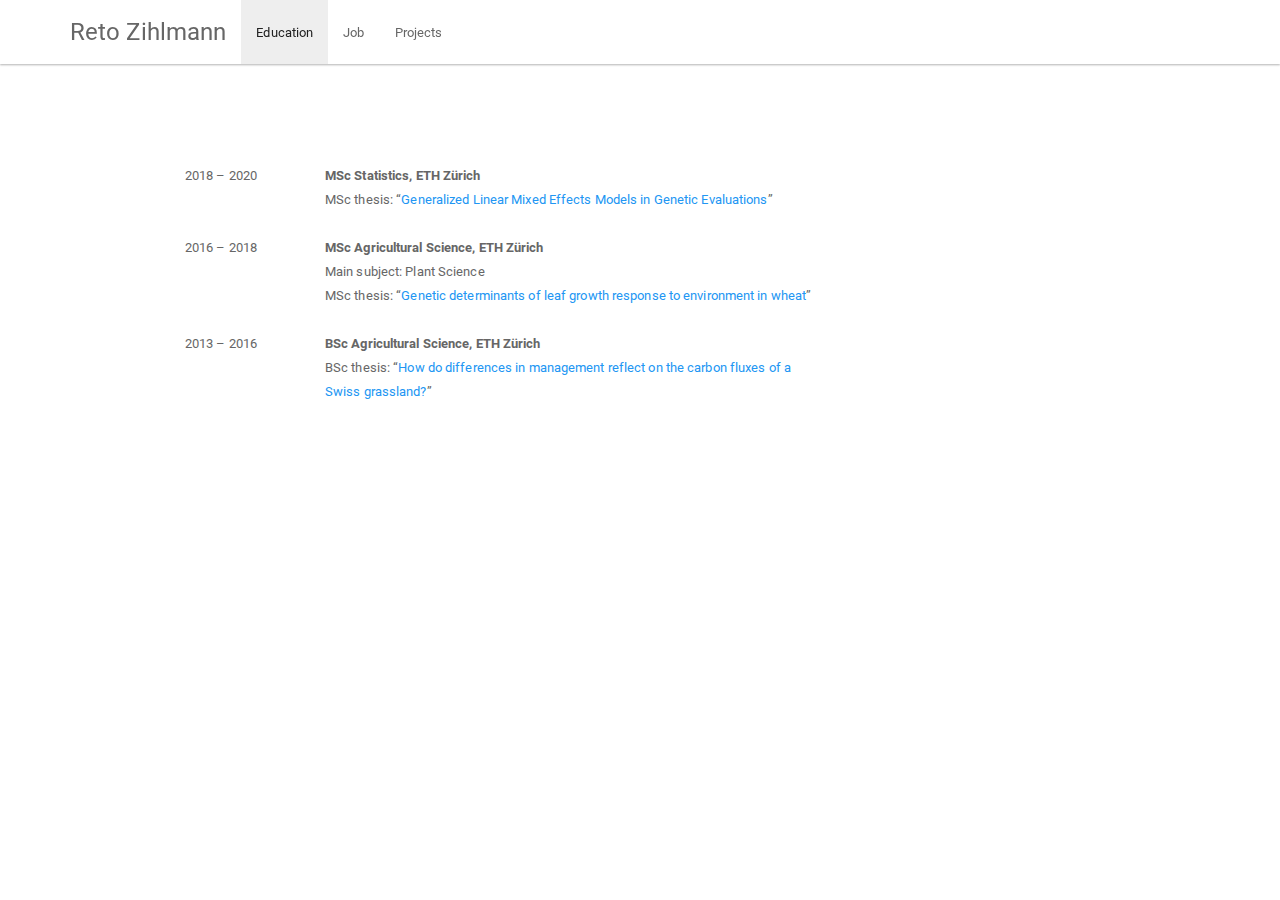
<file: education.html>
<!DOCTYPE html>

<html>

<head>

<meta charset="utf-8" />
<meta name="generator" content="pandoc" />
<meta http-equiv="X-UA-Compatible" content="IE=EDGE" />




<title>Education | Reto Zihlmann</title>

<script src="site_libs/header-attrs-2.25/header-attrs.js"></script>
<script src="site_libs/jquery-3.6.0/jquery-3.6.0.min.js"></script>
<meta name="viewport" content="width=device-width, initial-scale=1" />
<link href="site_libs/bootstrap-3.3.5/css/paper.min.css" rel="stylesheet" />
<script src="site_libs/bootstrap-3.3.5/js/bootstrap.min.js"></script>
<script src="site_libs/bootstrap-3.3.5/shim/html5shiv.min.js"></script>
<script src="site_libs/bootstrap-3.3.5/shim/respond.min.js"></script>
<style>h1 {font-size: 34px;}
       h1.title {font-size: 38px;}
       h2 {font-size: 30px;}
       h3 {font-size: 24px;}
       h4 {font-size: 18px;}
       h5 {font-size: 16px;}
       h6 {font-size: 12px;}
       code {color: inherit; background-color: rgba(0, 0, 0, 0.04);}
       pre:not([class]) { background-color: white }</style>
<script src="site_libs/navigation-1.1/tabsets.js"></script>
<link href="site_libs/highlightjs-9.12.0/default.css" rel="stylesheet" />
<script src="site_libs/highlightjs-9.12.0/highlight.js"></script>
<link rel="shortcut icon" href="img/iconR.ico" />

<style type="text/css">
  code{white-space: pre-wrap;}
  span.smallcaps{font-variant: small-caps;}
  span.underline{text-decoration: underline;}
  div.column{display: inline-block; vertical-align: top; width: 50%;}
  div.hanging-indent{margin-left: 1.5em; text-indent: -1.5em;}
  ul.task-list{list-style: none;}
    </style>

<style type="text/css">code{white-space: pre;}</style>
<script type="text/javascript">
if (window.hljs) {
  hljs.configure({languages: []});
  hljs.initHighlightingOnLoad();
  if (document.readyState && document.readyState === "complete") {
    window.setTimeout(function() { hljs.initHighlighting(); }, 0);
  }
}
</script>






<link rel="stylesheet" href="styles.css" type="text/css" />



<style type = "text/css">
.main-container {
  max-width: 940px;
  margin-left: auto;
  margin-right: auto;
}
img {
  max-width:100%;
}
.tabbed-pane {
  padding-top: 12px;
}
.html-widget {
  margin-bottom: 20px;
}
button.code-folding-btn:focus {
  outline: none;
}
summary {
  display: list-item;
}
details > summary > p:only-child {
  display: inline;
}
pre code {
  padding: 0;
}
</style>


<style type="text/css">
.dropdown-submenu {
  position: relative;
}
.dropdown-submenu>.dropdown-menu {
  top: 0;
  left: 100%;
  margin-top: -6px;
  margin-left: -1px;
  border-radius: 0 6px 6px 6px;
}
.dropdown-submenu:hover>.dropdown-menu {
  display: block;
}
.dropdown-submenu>a:after {
  display: block;
  content: " ";
  float: right;
  width: 0;
  height: 0;
  border-color: transparent;
  border-style: solid;
  border-width: 5px 0 5px 5px;
  border-left-color: #cccccc;
  margin-top: 5px;
  margin-right: -10px;
}
.dropdown-submenu:hover>a:after {
  border-left-color: #adb5bd;
}
.dropdown-submenu.pull-left {
  float: none;
}
.dropdown-submenu.pull-left>.dropdown-menu {
  left: -100%;
  margin-left: 10px;
  border-radius: 6px 0 6px 6px;
}
</style>

<script type="text/javascript">
// manage active state of menu based on current page
$(document).ready(function () {
  // active menu anchor
  href = window.location.pathname
  href = href.substr(href.lastIndexOf('/') + 1)
  if (href === "")
    href = "index.html";
  var menuAnchor = $('a[href="' + href + '"]');

  // mark the anchor link active (and if it's in a dropdown, also mark that active)
  var dropdown = menuAnchor.closest('li.dropdown');
  if (window.bootstrap) { // Bootstrap 4+
    menuAnchor.addClass('active');
    dropdown.find('> .dropdown-toggle').addClass('active');
  } else { // Bootstrap 3
    menuAnchor.parent().addClass('active');
    dropdown.addClass('active');
  }

  // Navbar adjustments
  var navHeight = $(".navbar").first().height() + 15;
  var style = document.createElement('style');
  var pt = "padding-top: " + navHeight + "px; ";
  var mt = "margin-top: -" + navHeight + "px; ";
  var css = "";
  // offset scroll position for anchor links (for fixed navbar)
  for (var i = 1; i <= 6; i++) {
    css += ".section h" + i + "{ " + pt + mt + "}\n";
  }
  style.innerHTML = "body {" + pt + "padding-bottom: 40px; }\n" + css;
  document.head.appendChild(style);
});
</script>

<!-- tabsets -->

<style type="text/css">
.tabset-dropdown > .nav-tabs {
  display: inline-table;
  max-height: 500px;
  min-height: 44px;
  overflow-y: auto;
  border: 1px solid #ddd;
  border-radius: 4px;
}

.tabset-dropdown > .nav-tabs > li.active:before, .tabset-dropdown > .nav-tabs.nav-tabs-open:before {
  content: "\e259";
  font-family: 'Glyphicons Halflings';
  display: inline-block;
  padding: 10px;
  border-right: 1px solid #ddd;
}

.tabset-dropdown > .nav-tabs.nav-tabs-open > li.active:before {
  content: "\e258";
  font-family: 'Glyphicons Halflings';
  border: none;
}

.tabset-dropdown > .nav-tabs > li.active {
  display: block;
}

.tabset-dropdown > .nav-tabs > li > a,
.tabset-dropdown > .nav-tabs > li > a:focus,
.tabset-dropdown > .nav-tabs > li > a:hover {
  border: none;
  display: inline-block;
  border-radius: 4px;
  background-color: transparent;
}

.tabset-dropdown > .nav-tabs.nav-tabs-open > li {
  display: block;
  float: none;
}

.tabset-dropdown > .nav-tabs > li {
  display: none;
}
</style>

<!-- code folding -->




</head>

<body>


<div class="container-fluid main-container">




<div class="navbar navbar-default  navbar-fixed-top" role="navigation">
  <div class="container">
    <div class="navbar-header">
      <button type="button" class="navbar-toggle collapsed" data-toggle="collapse" data-bs-toggle="collapse" data-target="#navbar" data-bs-target="#navbar">
        <span class="icon-bar"></span>
        <span class="icon-bar"></span>
        <span class="icon-bar"></span>
      </button>
      <a class="navbar-brand" href="index.html">Reto Zihlmann</a>
    </div>
    <div id="navbar" class="navbar-collapse collapse">
      <ul class="nav navbar-nav">
        <li>
  <a href="education.html">Education</a>
</li>
<li>
  <a href="job.html">Job</a>
</li>
<li>
  <a href="projects.html">Projects</a>
</li>
      </ul>
      <ul class="nav navbar-nav navbar-right">
        
      </ul>
    </div><!--/.nav-collapse -->
  </div><!--/.container -->
</div><!--/.navbar -->

<div id="header">



<h1 class="title toc-ignore">Education | Reto Zihlmann</h1>

</div>


<style>
  .title{
    display: none;
  }
</style>
<p><br> <br> <br></p>
<table style="width:70%">
<col width="140">
<tr>
<td valign="top">
2018 – 2020
</td>
<td>
<strong>MSc Statistics, ETH Zürich</strong> <br> MSc thesis: “<a
href="files/MasterThesisSfS.pdf">Generalized Linear Mixed Effects Models
in Genetic Evaluations</a>”<br><br>
</td>
</tr>
<tr>
<td valign="top">
2016 – 2018
</td>
<td>
<strong>MSc Agricultural Science, ETH Zürich</strong> <br> Main subject:
Plant Science <br> MSc thesis: “<a
href="files/Master_Thesis_text_RZ.pdf">Genetic determinants of leaf
growth response to environment in wheat</a>”<br><br>
</td>
</tr>
<tr>
<td valign="top">
2013 – 2016
</td>
<td>
<strong>BSc Agricultural Science, ETH Zürich</strong> <br> BSc thesis:
“<a href="files/Bachelor_Thesis_RZ_nachAbgabe1.pdf">How do differences
in management reflect on the carbon fluxes of a Swiss
grassland?</a>”<br><br>
</td>
</tr>
</table>




</div>

<script>

// add bootstrap table styles to pandoc tables
function bootstrapStylePandocTables() {
  $('tr.odd').parent('tbody').parent('table').addClass('table table-condensed');
}
$(document).ready(function () {
  bootstrapStylePandocTables();
});


</script>

<!-- tabsets -->

<script>
$(document).ready(function () {
  window.buildTabsets("TOC");
});

$(document).ready(function () {
  $('.tabset-dropdown > .nav-tabs > li').click(function () {
    $(this).parent().toggleClass('nav-tabs-open');
  });
});
</script>

<!-- code folding -->


<!-- dynamically load mathjax for compatibility with self-contained -->
<script>
  (function () {
    var script = document.createElement("script");
    script.type = "text/javascript";
    script.src  = "https://mathjax.rstudio.com/latest/MathJax.js?config=TeX-AMS-MML_HTMLorMML";
    document.getElementsByTagName("head")[0].appendChild(script);
  })();
</script>

</body>
</html>
</file>
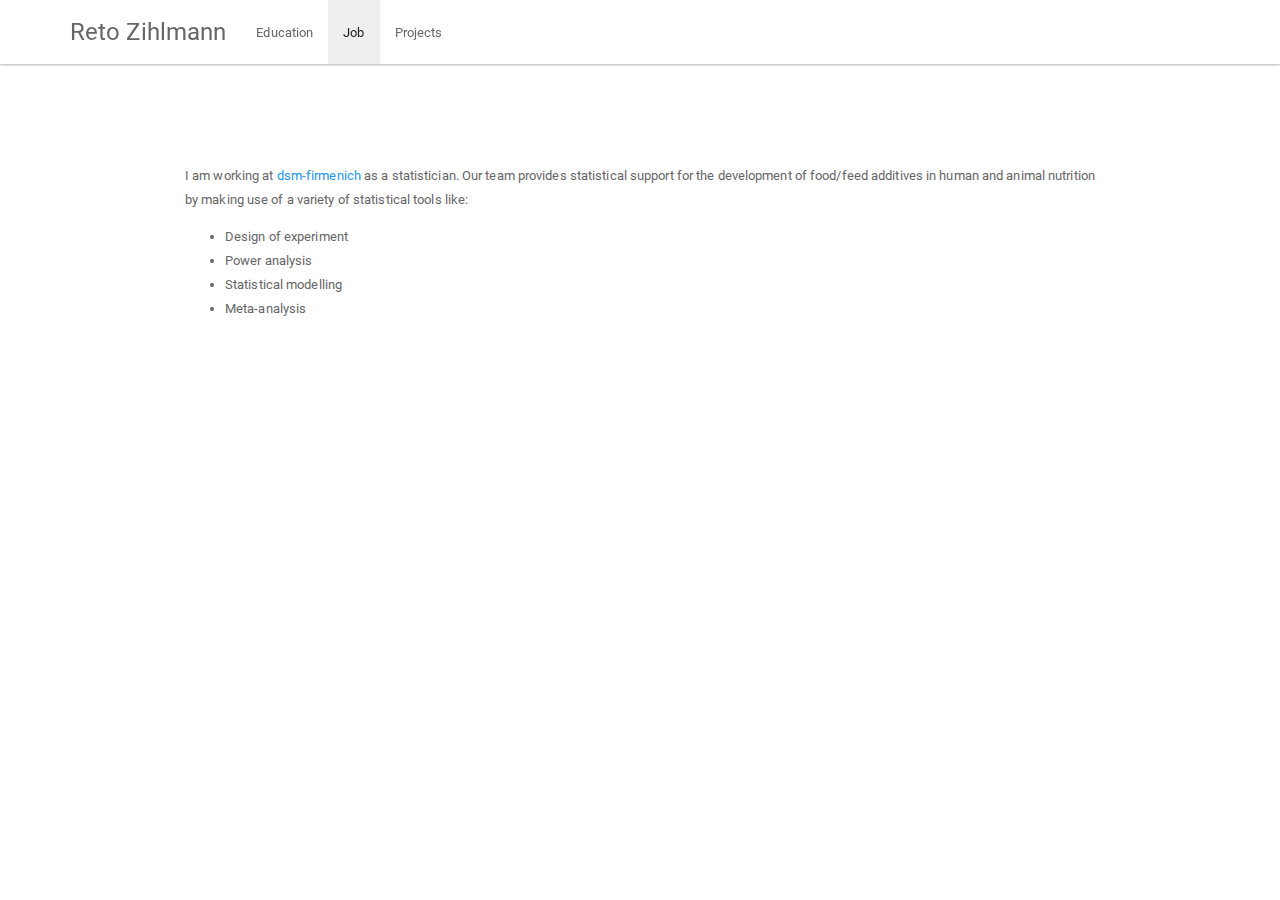
<file: job.html>
<!DOCTYPE html>

<html>

<head>

<meta charset="utf-8" />
<meta name="generator" content="pandoc" />
<meta http-equiv="X-UA-Compatible" content="IE=EDGE" />




<title>Job | Reto Zihlmann</title>

<script src="site_libs/header-attrs-2.25/header-attrs.js"></script>
<script src="site_libs/jquery-3.6.0/jquery-3.6.0.min.js"></script>
<meta name="viewport" content="width=device-width, initial-scale=1" />
<link href="site_libs/bootstrap-3.3.5/css/paper.min.css" rel="stylesheet" />
<script src="site_libs/bootstrap-3.3.5/js/bootstrap.min.js"></script>
<script src="site_libs/bootstrap-3.3.5/shim/html5shiv.min.js"></script>
<script src="site_libs/bootstrap-3.3.5/shim/respond.min.js"></script>
<style>h1 {font-size: 34px;}
       h1.title {font-size: 38px;}
       h2 {font-size: 30px;}
       h3 {font-size: 24px;}
       h4 {font-size: 18px;}
       h5 {font-size: 16px;}
       h6 {font-size: 12px;}
       code {color: inherit; background-color: rgba(0, 0, 0, 0.04);}
       pre:not([class]) { background-color: white }</style>
<script src="site_libs/navigation-1.1/tabsets.js"></script>
<link href="site_libs/highlightjs-9.12.0/default.css" rel="stylesheet" />
<script src="site_libs/highlightjs-9.12.0/highlight.js"></script>
<link rel="shortcut icon" href="img/iconR.ico" />

<style type="text/css">
  code{white-space: pre-wrap;}
  span.smallcaps{font-variant: small-caps;}
  span.underline{text-decoration: underline;}
  div.column{display: inline-block; vertical-align: top; width: 50%;}
  div.hanging-indent{margin-left: 1.5em; text-indent: -1.5em;}
  ul.task-list{list-style: none;}
    </style>

<style type="text/css">code{white-space: pre;}</style>
<script type="text/javascript">
if (window.hljs) {
  hljs.configure({languages: []});
  hljs.initHighlightingOnLoad();
  if (document.readyState && document.readyState === "complete") {
    window.setTimeout(function() { hljs.initHighlighting(); }, 0);
  }
}
</script>






<link rel="stylesheet" href="styles.css" type="text/css" />



<style type = "text/css">
.main-container {
  max-width: 940px;
  margin-left: auto;
  margin-right: auto;
}
img {
  max-width:100%;
}
.tabbed-pane {
  padding-top: 12px;
}
.html-widget {
  margin-bottom: 20px;
}
button.code-folding-btn:focus {
  outline: none;
}
summary {
  display: list-item;
}
details > summary > p:only-child {
  display: inline;
}
pre code {
  padding: 0;
}
</style>


<style type="text/css">
.dropdown-submenu {
  position: relative;
}
.dropdown-submenu>.dropdown-menu {
  top: 0;
  left: 100%;
  margin-top: -6px;
  margin-left: -1px;
  border-radius: 0 6px 6px 6px;
}
.dropdown-submenu:hover>.dropdown-menu {
  display: block;
}
.dropdown-submenu>a:after {
  display: block;
  content: " ";
  float: right;
  width: 0;
  height: 0;
  border-color: transparent;
  border-style: solid;
  border-width: 5px 0 5px 5px;
  border-left-color: #cccccc;
  margin-top: 5px;
  margin-right: -10px;
}
.dropdown-submenu:hover>a:after {
  border-left-color: #adb5bd;
}
.dropdown-submenu.pull-left {
  float: none;
}
.dropdown-submenu.pull-left>.dropdown-menu {
  left: -100%;
  margin-left: 10px;
  border-radius: 6px 0 6px 6px;
}
</style>

<script type="text/javascript">
// manage active state of menu based on current page
$(document).ready(function () {
  // active menu anchor
  href = window.location.pathname
  href = href.substr(href.lastIndexOf('/') + 1)
  if (href === "")
    href = "index.html";
  var menuAnchor = $('a[href="' + href + '"]');

  // mark the anchor link active (and if it's in a dropdown, also mark that active)
  var dropdown = menuAnchor.closest('li.dropdown');
  if (window.bootstrap) { // Bootstrap 4+
    menuAnchor.addClass('active');
    dropdown.find('> .dropdown-toggle').addClass('active');
  } else { // Bootstrap 3
    menuAnchor.parent().addClass('active');
    dropdown.addClass('active');
  }

  // Navbar adjustments
  var navHeight = $(".navbar").first().height() + 15;
  var style = document.createElement('style');
  var pt = "padding-top: " + navHeight + "px; ";
  var mt = "margin-top: -" + navHeight + "px; ";
  var css = "";
  // offset scroll position for anchor links (for fixed navbar)
  for (var i = 1; i <= 6; i++) {
    css += ".section h" + i + "{ " + pt + mt + "}\n";
  }
  style.innerHTML = "body {" + pt + "padding-bottom: 40px; }\n" + css;
  document.head.appendChild(style);
});
</script>

<!-- tabsets -->

<style type="text/css">
.tabset-dropdown > .nav-tabs {
  display: inline-table;
  max-height: 500px;
  min-height: 44px;
  overflow-y: auto;
  border: 1px solid #ddd;
  border-radius: 4px;
}

.tabset-dropdown > .nav-tabs > li.active:before, .tabset-dropdown > .nav-tabs.nav-tabs-open:before {
  content: "\e259";
  font-family: 'Glyphicons Halflings';
  display: inline-block;
  padding: 10px;
  border-right: 1px solid #ddd;
}

.tabset-dropdown > .nav-tabs.nav-tabs-open > li.active:before {
  content: "\e258";
  font-family: 'Glyphicons Halflings';
  border: none;
}

.tabset-dropdown > .nav-tabs > li.active {
  display: block;
}

.tabset-dropdown > .nav-tabs > li > a,
.tabset-dropdown > .nav-tabs > li > a:focus,
.tabset-dropdown > .nav-tabs > li > a:hover {
  border: none;
  display: inline-block;
  border-radius: 4px;
  background-color: transparent;
}

.tabset-dropdown > .nav-tabs.nav-tabs-open > li {
  display: block;
  float: none;
}

.tabset-dropdown > .nav-tabs > li {
  display: none;
}
</style>

<!-- code folding -->




</head>

<body>


<div class="container-fluid main-container">




<div class="navbar navbar-default  navbar-fixed-top" role="navigation">
  <div class="container">
    <div class="navbar-header">
      <button type="button" class="navbar-toggle collapsed" data-toggle="collapse" data-bs-toggle="collapse" data-target="#navbar" data-bs-target="#navbar">
        <span class="icon-bar"></span>
        <span class="icon-bar"></span>
        <span class="icon-bar"></span>
      </button>
      <a class="navbar-brand" href="index.html">Reto Zihlmann</a>
    </div>
    <div id="navbar" class="navbar-collapse collapse">
      <ul class="nav navbar-nav">
        <li>
  <a href="education.html">Education</a>
</li>
<li>
  <a href="job.html">Job</a>
</li>
<li>
  <a href="projects.html">Projects</a>
</li>
      </ul>
      <ul class="nav navbar-nav navbar-right">
        
      </ul>
    </div><!--/.nav-collapse -->
  </div><!--/.container -->
</div><!--/.navbar -->

<div id="header">



<h1 class="title toc-ignore">Job | Reto Zihlmann</h1>

</div>


<style>
  .title{
    display: none;
  }
</style>
<p><br> <br> <br></p>
<p>I am working at <a
href="https://www.dsm-firmenich.com/">dsm-firmenich</a> as a
statistician. Our team provides statistical support for the development
of food/feed additives in human and animal nutrition by making use of a
variety of statistical tools like:</p>
<ul>
<li>Design of experiment</li>
<li>Power analysis</li>
<li>Statistical modelling</li>
<li>Meta-analysis</li>
</ul>




</div>

<script>

// add bootstrap table styles to pandoc tables
function bootstrapStylePandocTables() {
  $('tr.odd').parent('tbody').parent('table').addClass('table table-condensed');
}
$(document).ready(function () {
  bootstrapStylePandocTables();
});


</script>

<!-- tabsets -->

<script>
$(document).ready(function () {
  window.buildTabsets("TOC");
});

$(document).ready(function () {
  $('.tabset-dropdown > .nav-tabs > li').click(function () {
    $(this).parent().toggleClass('nav-tabs-open');
  });
});
</script>

<!-- code folding -->


<!-- dynamically load mathjax for compatibility with self-contained -->
<script>
  (function () {
    var script = document.createElement("script");
    script.type = "text/javascript";
    script.src  = "https://mathjax.rstudio.com/latest/MathJax.js?config=TeX-AMS-MML_HTMLorMML";
    document.getElementsByTagName("head")[0].appendChild(script);
  })();
</script>

</body>
</html>
</file>
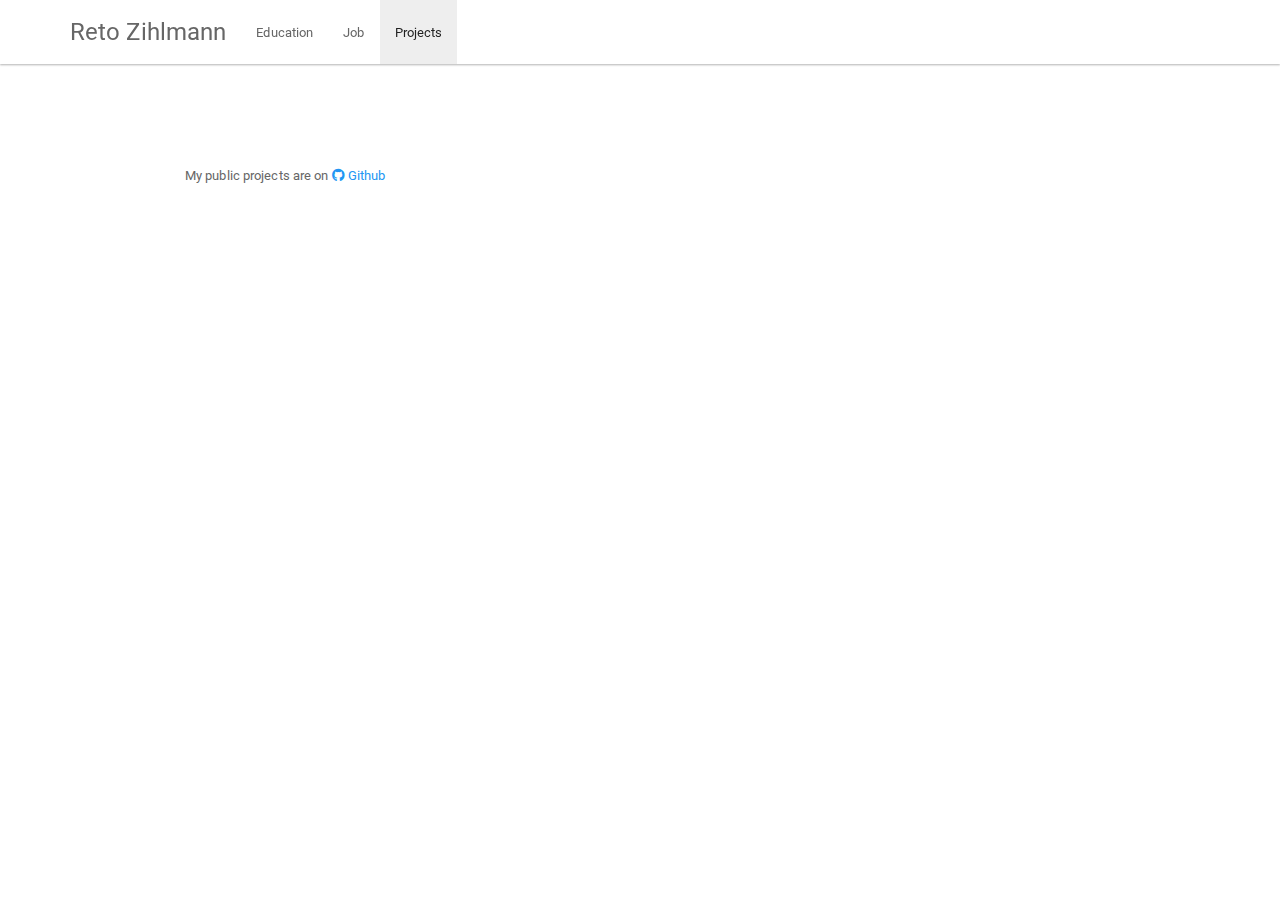
<file: projects.html>
<!DOCTYPE html>

<html>

<head>

<meta charset="utf-8" />
<meta name="generator" content="pandoc" />
<meta http-equiv="X-UA-Compatible" content="IE=EDGE" />




<title>Projects | Reto Zihlmann</title>

<script src="site_libs/header-attrs-2.25/header-attrs.js"></script>
<script src="site_libs/jquery-3.6.0/jquery-3.6.0.min.js"></script>
<meta name="viewport" content="width=device-width, initial-scale=1" />
<link href="site_libs/bootstrap-3.3.5/css/paper.min.css" rel="stylesheet" />
<script src="site_libs/bootstrap-3.3.5/js/bootstrap.min.js"></script>
<script src="site_libs/bootstrap-3.3.5/shim/html5shiv.min.js"></script>
<script src="site_libs/bootstrap-3.3.5/shim/respond.min.js"></script>
<style>h1 {font-size: 34px;}
       h1.title {font-size: 38px;}
       h2 {font-size: 30px;}
       h3 {font-size: 24px;}
       h4 {font-size: 18px;}
       h5 {font-size: 16px;}
       h6 {font-size: 12px;}
       code {color: inherit; background-color: rgba(0, 0, 0, 0.04);}
       pre:not([class]) { background-color: white }</style>
<script src="site_libs/navigation-1.1/tabsets.js"></script>
<link href="site_libs/highlightjs-9.12.0/default.css" rel="stylesheet" />
<script src="site_libs/highlightjs-9.12.0/highlight.js"></script>
<link href="site_libs/font-awesome-6.4.2/css/all.min.css" rel="stylesheet" />
<link href="site_libs/font-awesome-6.4.2/css/v4-shims.min.css" rel="stylesheet" />
<link rel="shortcut icon" href="img/iconR.ico" />

<style type="text/css">
  code{white-space: pre-wrap;}
  span.smallcaps{font-variant: small-caps;}
  span.underline{text-decoration: underline;}
  div.column{display: inline-block; vertical-align: top; width: 50%;}
  div.hanging-indent{margin-left: 1.5em; text-indent: -1.5em;}
  ul.task-list{list-style: none;}
    </style>

<style type="text/css">code{white-space: pre;}</style>
<script type="text/javascript">
if (window.hljs) {
  hljs.configure({languages: []});
  hljs.initHighlightingOnLoad();
  if (document.readyState && document.readyState === "complete") {
    window.setTimeout(function() { hljs.initHighlighting(); }, 0);
  }
}
</script>






<link rel="stylesheet" href="styles.css" type="text/css" />



<style type = "text/css">
.main-container {
  max-width: 940px;
  margin-left: auto;
  margin-right: auto;
}
img {
  max-width:100%;
}
.tabbed-pane {
  padding-top: 12px;
}
.html-widget {
  margin-bottom: 20px;
}
button.code-folding-btn:focus {
  outline: none;
}
summary {
  display: list-item;
}
details > summary > p:only-child {
  display: inline;
}
pre code {
  padding: 0;
}
</style>


<style type="text/css">
.dropdown-submenu {
  position: relative;
}
.dropdown-submenu>.dropdown-menu {
  top: 0;
  left: 100%;
  margin-top: -6px;
  margin-left: -1px;
  border-radius: 0 6px 6px 6px;
}
.dropdown-submenu:hover>.dropdown-menu {
  display: block;
}
.dropdown-submenu>a:after {
  display: block;
  content: " ";
  float: right;
  width: 0;
  height: 0;
  border-color: transparent;
  border-style: solid;
  border-width: 5px 0 5px 5px;
  border-left-color: #cccccc;
  margin-top: 5px;
  margin-right: -10px;
}
.dropdown-submenu:hover>a:after {
  border-left-color: #adb5bd;
}
.dropdown-submenu.pull-left {
  float: none;
}
.dropdown-submenu.pull-left>.dropdown-menu {
  left: -100%;
  margin-left: 10px;
  border-radius: 6px 0 6px 6px;
}
</style>

<script type="text/javascript">
// manage active state of menu based on current page
$(document).ready(function () {
  // active menu anchor
  href = window.location.pathname
  href = href.substr(href.lastIndexOf('/') + 1)
  if (href === "")
    href = "index.html";
  var menuAnchor = $('a[href="' + href + '"]');

  // mark the anchor link active (and if it's in a dropdown, also mark that active)
  var dropdown = menuAnchor.closest('li.dropdown');
  if (window.bootstrap) { // Bootstrap 4+
    menuAnchor.addClass('active');
    dropdown.find('> .dropdown-toggle').addClass('active');
  } else { // Bootstrap 3
    menuAnchor.parent().addClass('active');
    dropdown.addClass('active');
  }

  // Navbar adjustments
  var navHeight = $(".navbar").first().height() + 15;
  var style = document.createElement('style');
  var pt = "padding-top: " + navHeight + "px; ";
  var mt = "margin-top: -" + navHeight + "px; ";
  var css = "";
  // offset scroll position for anchor links (for fixed navbar)
  for (var i = 1; i <= 6; i++) {
    css += ".section h" + i + "{ " + pt + mt + "}\n";
  }
  style.innerHTML = "body {" + pt + "padding-bottom: 40px; }\n" + css;
  document.head.appendChild(style);
});
</script>

<!-- tabsets -->

<style type="text/css">
.tabset-dropdown > .nav-tabs {
  display: inline-table;
  max-height: 500px;
  min-height: 44px;
  overflow-y: auto;
  border: 1px solid #ddd;
  border-radius: 4px;
}

.tabset-dropdown > .nav-tabs > li.active:before, .tabset-dropdown > .nav-tabs.nav-tabs-open:before {
  content: "\e259";
  font-family: 'Glyphicons Halflings';
  display: inline-block;
  padding: 10px;
  border-right: 1px solid #ddd;
}

.tabset-dropdown > .nav-tabs.nav-tabs-open > li.active:before {
  content: "\e258";
  font-family: 'Glyphicons Halflings';
  border: none;
}

.tabset-dropdown > .nav-tabs > li.active {
  display: block;
}

.tabset-dropdown > .nav-tabs > li > a,
.tabset-dropdown > .nav-tabs > li > a:focus,
.tabset-dropdown > .nav-tabs > li > a:hover {
  border: none;
  display: inline-block;
  border-radius: 4px;
  background-color: transparent;
}

.tabset-dropdown > .nav-tabs.nav-tabs-open > li {
  display: block;
  float: none;
}

.tabset-dropdown > .nav-tabs > li {
  display: none;
}
</style>

<!-- code folding -->




</head>

<body>


<div class="container-fluid main-container">




<div class="navbar navbar-default  navbar-fixed-top" role="navigation">
  <div class="container">
    <div class="navbar-header">
      <button type="button" class="navbar-toggle collapsed" data-toggle="collapse" data-bs-toggle="collapse" data-target="#navbar" data-bs-target="#navbar">
        <span class="icon-bar"></span>
        <span class="icon-bar"></span>
        <span class="icon-bar"></span>
      </button>
      <a class="navbar-brand" href="index.html">Reto Zihlmann</a>
    </div>
    <div id="navbar" class="navbar-collapse collapse">
      <ul class="nav navbar-nav">
        <li>
  <a href="education.html">Education</a>
</li>
<li>
  <a href="job.html">Job</a>
</li>
<li>
  <a href="projects.html">Projects</a>
</li>
      </ul>
      <ul class="nav navbar-nav navbar-right">
        
      </ul>
    </div><!--/.nav-collapse -->
  </div><!--/.container -->
</div><!--/.navbar -->

<div id="header">



<h1 class="title toc-ignore">Projects | Reto Zihlmann</h1>

</div>


<style>
  .title{
    display: none;
  }
</style>
<p><br> <br> <br></p>
<p>My public projects are on
<a href="https://github.com/retodomax"><i class="fa fa-github"></i>
Github</a></p>




</div>

<script>

// add bootstrap table styles to pandoc tables
function bootstrapStylePandocTables() {
  $('tr.odd').parent('tbody').parent('table').addClass('table table-condensed');
}
$(document).ready(function () {
  bootstrapStylePandocTables();
});


</script>

<!-- tabsets -->

<script>
$(document).ready(function () {
  window.buildTabsets("TOC");
});

$(document).ready(function () {
  $('.tabset-dropdown > .nav-tabs > li').click(function () {
    $(this).parent().toggleClass('nav-tabs-open');
  });
});
</script>

<!-- code folding -->


<!-- dynamically load mathjax for compatibility with self-contained -->
<script>
  (function () {
    var script = document.createElement("script");
    script.type = "text/javascript";
    script.src  = "https://mathjax.rstudio.com/latest/MathJax.js?config=TeX-AMS-MML_HTMLorMML";
    document.getElementsByTagName("head")[0].appendChild(script);
  })();
</script>

</body>
</html>
</file>
<file: site_libs/highlightjs-9.12.0/default.css>
.hljs-literal {
  color: #990073;
}

.hljs-number {
  color: #099;
}

.hljs-comment {
  color: #998;
  font-style: italic;
}

.hljs-keyword {
  color: #900;
  font-weight: bold;
}

.hljs-string {
  color: #d14;
}
</file>
<file: styles.css>
img.round {
  border-radius: 50%;
}


.column-left{
  float: left;
  width: 50%;
  text-align: center;
}

.column-right{
  float: right;
  width: 50%;
  text-align: left;
}


/* Responsive layout - makes the three columns stack on top of each other instead of next to each other */
@media screen and (max-width: 600px) {
  .column-left, .column-right {
    width: 100%;
  }
}


a.largelink {
  color: gray;
  text-decoration: none;
  font-size: large;
}

a.largelink:hover {
  color: black;
}
</file>
<file: site_libs/bootstrap-3.3.5/css/paper.min.css>
@font-face {
  font-family: 'Roboto';
  font-style: normal;
  font-weight: 300;
  src: url(fonts/RobotoLight.ttf) format('truetype');
}
@font-face {
  font-family: 'Roboto';
  font-style: normal;
  font-weight: 400;
  src: url(fonts/Roboto.ttf) format('truetype');
}
@font-face {
  font-family: 'Roboto';
  font-style: normal;
  font-weight: 500;
  src: url(fonts/RobotoMedium.ttf) format('truetype');
}
@font-face {
  font-family: 'Roboto';
  font-style: normal;
  font-weight: 700;
  src: url(fonts/RobotoBold.ttf) format('truetype');
}

/*!
 * bootswatch v3.3.6
 * Homepage: http://bootswatch.com
 * Copyright 2012-2015 Thomas Park
 * Licensed under MIT
 * Based on Bootstrap
*//*!
 * Bootstrap v3.3.6 (http://getbootstrap.com)
 * Copyright 2011-2015 Twitter, Inc.
 * Licensed under MIT (https://github.com/twbs/bootstrap/blob/master/LICENSE)
 *//*! normalize.css v3.0.3 | MIT License | github.com/necolas/normalize.css */html{font-family:sans-serif;-ms-text-size-adjust:100%;-webkit-text-size-adjust:100%}body{margin:0}article,aside,details,figcaption,figure,footer,header,hgroup,main,menu,nav,section,summary{display:block}audio,canvas,progress,video{display:inline-block;vertical-align:baseline}audio:not([controls]){display:none;height:0}[hidden],template{display:none}a{background-color:transparent}a:active,a:hover{outline:0}abbr[title]{border-bottom:1px dotted}b,strong{font-weight:bold}dfn{font-style:italic}h1{font-size:2em;margin:0.67em 0}mark{background:#ff0;color:#000}small{font-size:80%}sub,sup{font-size:75%;line-height:0;position:relative;vertical-align:baseline}sup{top:-0.5em}sub{bottom:-0.25em}img{border:0}svg:not(:root){overflow:hidden}figure{margin:1em 40px}hr{-webkit-box-sizing:content-box;-moz-box-sizing:content-box;box-sizing:content-box;height:0}pre{overflow:auto}code,kbd,pre,samp{font-family:monospace, monospace;font-size:1em}button,input,optgroup,select,textarea{color:inherit;font:inherit;margin:0}button{overflow:visible}button,select{text-transform:none}button,html input[type="button"],input[type="reset"],input[type="submit"]{-webkit-appearance:button;cursor:pointer}button[disabled],html input[disabled]{cursor:default}button::-moz-focus-inner,input::-moz-focus-inner{border:0;padding:0}input{line-height:normal}input[type="checkbox"],input[type="radio"]{-webkit-box-sizing:border-box;-moz-box-sizing:border-box;box-sizing:border-box;padding:0}input[type="number"]::-webkit-inner-spin-button,input[type="number"]::-webkit-outer-spin-button{height:auto}input[type="search"]{-webkit-appearance:textfield;-webkit-box-sizing:content-box;-moz-box-sizing:content-box;box-sizing:content-box}input[type="search"]::-webkit-search-cancel-button,input[type="search"]::-webkit-search-decoration{-webkit-appearance:none}fieldset{border:1px solid #c0c0c0;margin:0 2px;padding:0.35em 0.625em 0.75em}legend{border:0;padding:0}textarea{overflow:auto}optgroup{font-weight:bold}table{border-collapse:collapse;border-spacing:0}td,th{padding:0}/*! Source: https://github.com/h5bp/html5-boilerplate/blob/master/src/css/main.css */@media print{*,*:before,*:after{background:transparent !important;color:#000 !important;-webkit-box-shadow:none !important;box-shadow:none !important;text-shadow:none !important}a,a:visited{text-decoration:underline}a[href]:after{content:" (" attr(href) ")"}abbr[title]:after{content:" (" attr(title) ")"}a[href^="#"]:after,a[href^="javascript:"]:after{content:""}pre,blockquote{border:1px solid #999;page-break-inside:avoid}thead{display:table-header-group}tr,img{page-break-inside:avoid}img{max-width:100% !important}p,h2,h3{orphans:3;widows:3}h2,h3{page-break-after:avoid}.navbar{display:none}.btn>.caret,.dropup>.btn>.caret{border-top-color:#000 !important}.label{border:1px solid #000}.table{border-collapse:collapse !important}.table td,.table th{background-color:#fff !important}.table-bordered th,.table-bordered td{border:1px solid #ddd !important}}@font-face{font-family:'Glyphicons Halflings';src:url('../fonts/glyphicons-halflings-regular.eot');src:url('../fonts/glyphicons-halflings-regular.eot?#iefix') format('embedded-opentype'),url('../fonts/glyphicons-halflings-regular.woff') format('woff'),url('../fonts/glyphicons-halflings-regular.ttf') format('truetype'),url('../fonts/glyphicons-halflings-regular.svg#glyphicons_halflingsregular') format('svg')}.glyphicon{position:relative;top:1px;display:inline-block;font-family:'Glyphicons Halflings';font-style:normal;font-weight:normal;line-height:1;-webkit-font-smoothing:antialiased;-moz-osx-font-smoothing:grayscale}.glyphicon-asterisk:before{content:"\002a"}.glyphicon-plus:before{content:"\002b"}.glyphicon-euro:before,.glyphicon-eur:before{content:"\20ac"}.glyphicon-minus:before{content:"\2212"}.glyphicon-cloud:before{content:"\2601"}.glyphicon-envelope:before{content:"\2709"}.glyphicon-pencil:before{content:"\270f"}.glyphicon-glass:before{content:"\e001"}.glyphicon-music:before{content:"\e002"}.glyphicon-search:before{content:"\e003"}.glyphicon-heart:before{content:"\e005"}.glyphicon-star:before{content:"\e006"}.glyphicon-star-empty:before{content:"\e007"}.glyphicon-user:before{content:"\e008"}.glyphicon-film:before{content:"\e009"}.glyphicon-th-large:before{content:"\e010"}.glyphicon-th:before{content:"\e011"}.glyphicon-th-list:before{content:"\e012"}.glyphicon-ok:before{content:"\e013"}.glyphicon-remove:before{content:"\e014"}.glyphicon-zoom-in:before{content:"\e015"}.glyphicon-zoom-out:before{content:"\e016"}.glyphicon-off:before{content:"\e017"}.glyphicon-signal:before{content:"\e018"}.glyphicon-cog:before{content:"\e019"}.glyphicon-trash:before{content:"\e020"}.glyphicon-home:before{content:"\e021"}.glyphicon-file:before{content:"\e022"}.glyphicon-time:before{content:"\e023"}.glyphicon-road:before{content:"\e024"}.glyphicon-download-alt:before{content:"\e025"}.glyphicon-download:before{content:"\e026"}.glyphicon-upload:before{content:"\e027"}.glyphicon-inbox:before{content:"\e028"}.glyphicon-play-circle:before{content:"\e029"}.glyphicon-repeat:before{content:"\e030"}.glyphicon-refresh:before{content:"\e031"}.glyphicon-list-alt:before{content:"\e032"}.glyphicon-lock:before{content:"\e033"}.glyphicon-flag:before{content:"\e034"}.glyphicon-headphones:before{content:"\e035"}.glyphicon-volume-off:before{content:"\e036"}.glyphicon-volume-down:before{content:"\e037"}.glyphicon-volume-up:before{content:"\e038"}.glyphicon-qrcode:before{content:"\e039"}.glyphicon-barcode:before{content:"\e040"}.glyphicon-tag:before{content:"\e041"}.glyphicon-tags:before{content:"\e042"}.glyphicon-book:before{content:"\e043"}.glyphicon-bookmark:before{content:"\e044"}.glyphicon-print:before{content:"\e045"}.glyphicon-camera:before{content:"\e046"}.glyphicon-font:before{content:"\e047"}.glyphicon-bold:before{content:"\e048"}.glyphicon-italic:before{content:"\e049"}.glyphicon-text-height:before{content:"\e050"}.glyphicon-text-width:before{content:"\e051"}.glyphicon-align-left:before{content:"\e052"}.glyphicon-align-center:before{content:"\e053"}.glyphicon-align-right:before{content:"\e054"}.glyphicon-align-justify:before{content:"\e055"}.glyphicon-list:before{content:"\e056"}.glyphicon-indent-left:before{content:"\e057"}.glyphicon-indent-right:before{content:"\e058"}.glyphicon-facetime-video:before{content:"\e059"}.glyphicon-picture:before{content:"\e060"}.glyphicon-map-marker:before{content:"\e062"}.glyphicon-adjust:before{content:"\e063"}.glyphicon-tint:before{content:"\e064"}.glyphicon-edit:before{content:"\e065"}.glyphicon-share:before{content:"\e066"}.glyphicon-check:before{content:"\e067"}.glyphicon-move:before{content:"\e068"}.glyphicon-step-backward:before{content:"\e069"}.glyphicon-fast-backward:before{content:"\e070"}.glyphicon-backward:before{content:"\e071"}.glyphicon-play:before{content:"\e072"}.glyphicon-pause:before{content:"\e073"}.glyphicon-stop:before{content:"\e074"}.glyphicon-forward:before{content:"\e075"}.glyphicon-fast-forward:before{content:"\e076"}.glyphicon-step-forward:before{content:"\e077"}.glyphicon-eject:before{content:"\e078"}.glyphicon-chevron-left:before{content:"\e079"}.glyphicon-chevron-right:before{content:"\e080"}.glyphicon-plus-sign:before{content:"\e081"}.glyphicon-minus-sign:before{content:"\e082"}.glyphicon-remove-sign:before{content:"\e083"}.glyphicon-ok-sign:before{content:"\e084"}.glyphicon-question-sign:before{content:"\e085"}.glyphicon-info-sign:before{content:"\e086"}.glyphicon-screenshot:before{content:"\e087"}.glyphicon-remove-circle:before{content:"\e088"}.glyphicon-ok-circle:before{content:"\e089"}.glyphicon-ban-circle:before{content:"\e090"}.glyphicon-arrow-left:before{content:"\e091"}.glyphicon-arrow-right:before{content:"\e092"}.glyphicon-arrow-up:before{content:"\e093"}.glyphicon-arrow-down:before{content:"\e094"}.glyphicon-share-alt:before{content:"\e095"}.glyphicon-resize-full:before{content:"\e096"}.glyphicon-resize-small:before{content:"\e097"}.glyphicon-exclamation-sign:before{content:"\e101"}.glyphicon-gift:before{content:"\e102"}.glyphicon-leaf:before{content:"\e103"}.glyphicon-fire:before{content:"\e104"}.glyphicon-eye-open:before{content:"\e105"}.glyphicon-eye-close:before{content:"\e106"}.glyphicon-warning-sign:before{content:"\e107"}.glyphicon-plane:before{content:"\e108"}.glyphicon-calendar:before{content:"\e109"}.glyphicon-random:before{content:"\e110"}.glyphicon-comment:before{content:"\e111"}.glyphicon-magnet:before{content:"\e112"}.glyphicon-chevron-up:before{content:"\e113"}.glyphicon-chevron-down:before{content:"\e114"}.glyphicon-retweet:before{content:"\e115"}.glyphicon-shopping-cart:before{content:"\e116"}.glyphicon-folder-close:before{content:"\e117"}.glyphicon-folder-open:before{content:"\e118"}.glyphicon-resize-vertical:before{content:"\e119"}.glyphicon-resize-horizontal:before{content:"\e120"}.glyphicon-hdd:before{content:"\e121"}.glyphicon-bullhorn:before{content:"\e122"}.glyphicon-bell:before{content:"\e123"}.glyphicon-certificate:before{content:"\e124"}.glyphicon-thumbs-up:before{content:"\e125"}.glyphicon-thumbs-down:before{content:"\e126"}.glyphicon-hand-right:before{content:"\e127"}.glyphicon-hand-left:before{content:"\e128"}.glyphicon-hand-up:before{content:"\e129"}.glyphicon-hand-down:before{content:"\e130"}.glyphicon-circle-arrow-right:before{content:"\e131"}.glyphicon-circle-arrow-left:before{content:"\e132"}.glyphicon-circle-arrow-up:before{content:"\e133"}.glyphicon-circle-arrow-down:before{content:"\e134"}.glyphicon-globe:before{content:"\e135"}.glyphicon-wrench:before{content:"\e136"}.glyphicon-tasks:before{content:"\e137"}.glyphicon-filter:before{content:"\e138"}.glyphicon-briefcase:before{content:"\e139"}.glyphicon-fullscreen:before{content:"\e140"}.glyphicon-dashboard:before{content:"\e141"}.glyphicon-paperclip:before{content:"\e142"}.glyphicon-heart-empty:before{content:"\e143"}.glyphicon-link:before{content:"\e144"}.glyphicon-phone:before{content:"\e145"}.glyphicon-pushpin:before{content:"\e146"}.glyphicon-usd:before{content:"\e148"}.glyphicon-gbp:before{content:"\e149"}.glyphicon-sort:before{content:"\e150"}.glyphicon-sort-by-alphabet:before{content:"\e151"}.glyphicon-sort-by-alphabet-alt:before{content:"\e152"}.glyphicon-sort-by-order:before{content:"\e153"}.glyphicon-sort-by-order-alt:before{content:"\e154"}.glyphicon-sort-by-attributes:before{content:"\e155"}.glyphicon-sort-by-attributes-alt:before{content:"\e156"}.glyphicon-unchecked:before{content:"\e157"}.glyphicon-expand:before{content:"\e158"}.glyphicon-collapse-down:before{content:"\e159"}.glyphicon-collapse-up:before{content:"\e160"}.glyphicon-log-in:before{content:"\e161"}.glyphicon-flash:before{content:"\e162"}.glyphicon-log-out:before{content:"\e163"}.glyphicon-new-window:before{content:"\e164"}.glyphicon-record:before{content:"\e165"}.glyphicon-save:before{content:"\e166"}.glyphicon-open:before{content:"\e167"}.glyphicon-saved:before{content:"\e168"}.glyphicon-import:before{content:"\e169"}.glyphicon-export:before{content:"\e170"}.glyphicon-send:before{content:"\e171"}.glyphicon-floppy-disk:before{content:"\e172"}.glyphicon-floppy-saved:before{content:"\e173"}.glyphicon-floppy-remove:before{content:"\e174"}.glyphicon-floppy-save:before{content:"\e175"}.glyphicon-floppy-open:before{content:"\e176"}.glyphicon-credit-card:before{content:"\e177"}.glyphicon-transfer:before{content:"\e178"}.glyphicon-cutlery:before{content:"\e179"}.glyphicon-header:before{content:"\e180"}.glyphicon-compressed:before{content:"\e181"}.glyphicon-earphone:before{content:"\e182"}.glyphicon-phone-alt:before{content:"\e183"}.glyphicon-tower:before{content:"\e184"}.glyphicon-stats:before{content:"\e185"}.glyphicon-sd-video:before{content:"\e186"}.glyphicon-hd-video:before{content:"\e187"}.glyphicon-subtitles:before{content:"\e188"}.glyphicon-sound-stereo:before{content:"\e189"}.glyphicon-sound-dolby:before{content:"\e190"}.glyphicon-sound-5-1:before{content:"\e191"}.glyphicon-sound-6-1:before{content:"\e192"}.glyphicon-sound-7-1:before{content:"\e193"}.glyphicon-copyright-mark:before{content:"\e194"}.glyphicon-registration-mark:before{content:"\e195"}.glyphicon-cloud-download:before{content:"\e197"}.glyphicon-cloud-upload:before{content:"\e198"}.glyphicon-tree-conifer:before{content:"\e199"}.glyphicon-tree-deciduous:before{content:"\e200"}.glyphicon-cd:before{content:"\e201"}.glyphicon-save-file:before{content:"\e202"}.glyphicon-open-file:before{content:"\e203"}.glyphicon-level-up:before{content:"\e204"}.glyphicon-copy:before{content:"\e205"}.glyphicon-paste:before{content:"\e206"}.glyphicon-alert:before{content:"\e209"}.glyphicon-equalizer:before{content:"\e210"}.glyphicon-king:before{content:"\e211"}.glyphicon-queen:before{content:"\e212"}.glyphicon-pawn:before{content:"\e213"}.glyphicon-bishop:before{content:"\e214"}.glyphicon-knight:before{content:"\e215"}.glyphicon-baby-formula:before{content:"\e216"}.glyphicon-tent:before{content:"\26fa"}.glyphicon-blackboard:before{content:"\e218"}.glyphicon-bed:before{content:"\e219"}.glyphicon-apple:before{content:"\f8ff"}.glyphicon-erase:before{content:"\e221"}.glyphicon-hourglass:before{content:"\231b"}.glyphicon-lamp:before{content:"\e223"}.glyphicon-duplicate:before{content:"\e224"}.glyphicon-piggy-bank:before{content:"\e225"}.glyphicon-scissors:before{content:"\e226"}.glyphicon-bitcoin:before{content:"\e227"}.glyphicon-btc:before{content:"\e227"}.glyphicon-xbt:before{content:"\e227"}.glyphicon-yen:before{content:"\00a5"}.glyphicon-jpy:before{content:"\00a5"}.glyphicon-ruble:before{content:"\20bd"}.glyphicon-rub:before{content:"\20bd"}.glyphicon-scale:before{content:"\e230"}.glyphicon-ice-lolly:before{content:"\e231"}.glyphicon-ice-lolly-tasted:before{content:"\e232"}.glyphicon-education:before{content:"\e233"}.glyphicon-option-horizontal:before{content:"\e234"}.glyphicon-option-vertical:before{content:"\e235"}.glyphicon-menu-hamburger:before{content:"\e236"}.glyphicon-modal-window:before{content:"\e237"}.glyphicon-oil:before{content:"\e238"}.glyphicon-grain:before{content:"\e239"}.glyphicon-sunglasses:before{content:"\e240"}.glyphicon-text-size:before{content:"\e241"}.glyphicon-text-color:before{content:"\e242"}.glyphicon-text-background:before{content:"\e243"}.glyphicon-object-align-top:before{content:"\e244"}.glyphicon-object-align-bottom:before{content:"\e245"}.glyphicon-object-align-horizontal:before{content:"\e246"}.glyphicon-object-align-left:before{content:"\e247"}.glyphicon-object-align-vertical:before{content:"\e248"}.glyphicon-object-align-right:before{content:"\e249"}.glyphicon-triangle-right:before{content:"\e250"}.glyphicon-triangle-left:before{content:"\e251"}.glyphicon-triangle-bottom:before{content:"\e252"}.glyphicon-triangle-top:before{content:"\e253"}.glyphicon-console:before{content:"\e254"}.glyphicon-superscript:before{content:"\e255"}.glyphicon-subscript:before{content:"\e256"}.glyphicon-menu-left:before{content:"\e257"}.glyphicon-menu-right:before{content:"\e258"}.glyphicon-menu-down:before{content:"\e259"}.glyphicon-menu-up:before{content:"\e260"}*{-webkit-box-sizing:border-box;-moz-box-sizing:border-box;box-sizing:border-box}*:before,*:after{-webkit-box-sizing:border-box;-moz-box-sizing:border-box;box-sizing:border-box}html{font-size:10px;-webkit-tap-highlight-color:rgba(0,0,0,0)}body{font-family:"Roboto","Helvetica Neue",Helvetica,Arial,sans-serif;font-size:13px;line-height:1.846;color:#666666;background-color:#ffffff}input,button,select,textarea{font-family:inherit;font-size:inherit;line-height:inherit}a{color:#2196f3;text-decoration:none}a:hover,a:focus{color:#0a6ebd;text-decoration:underline}a:focus{outline:thin dotted;outline:5px auto -webkit-focus-ring-color;outline-offset:-2px}figure{margin:0}img{vertical-align:middle}.img-responsive,.thumbnail>img,.thumbnail a>img,.carousel-inner>.item>img,.carousel-inner>.item>a>img{display:block;max-width:100%;height:auto}.img-rounded{border-radius:3px}.img-thumbnail{padding:4px;line-height:1.846;background-color:#ffffff;border:1px solid #dddddd;border-radius:3px;-webkit-transition:all .2s ease-in-out;-o-transition:all .2s ease-in-out;transition:all .2s ease-in-out;display:inline-block;max-width:100%;height:auto}.img-circle{border-radius:50%}hr{margin-top:23px;margin-bottom:23px;border:0;border-top:1px solid #eeeeee}.sr-only{position:absolute;width:1px;height:1px;margin:-1px;padding:0;overflow:hidden;clip:rect(0, 0, 0, 0);border:0}.sr-only-focusable:active,.sr-only-focusable:focus{position:static;width:auto;height:auto;margin:0;overflow:visible;clip:auto}[role="button"]{cursor:pointer}h1,h2,h3,h4,h5,h6,.h1,.h2,.h3,.h4,.h5,.h6{font-family:inherit;font-weight:400;line-height:1.1;color:#444444}h1 small,h2 small,h3 small,h4 small,h5 small,h6 small,.h1 small,.h2 small,.h3 small,.h4 small,.h5 small,.h6 small,h1 .small,h2 .small,h3 .small,h4 .small,h5 .small,h6 .small,.h1 .small,.h2 .small,.h3 .small,.h4 .small,.h5 .small,.h6 .small{font-weight:normal;line-height:1;color:#bbbbbb}h1,.h1,h2,.h2,h3,.h3{margin-top:23px;margin-bottom:11.5px}h1 small,.h1 small,h2 small,.h2 small,h3 small,.h3 small,h1 .small,.h1 .small,h2 .small,.h2 .small,h3 .small,.h3 .small{font-size:65%}h4,.h4,h5,.h5,h6,.h6{margin-top:11.5px;margin-bottom:11.5px}h4 small,.h4 small,h5 small,.h5 small,h6 small,.h6 small,h4 .small,.h4 .small,h5 .small,.h5 .small,h6 .small,.h6 .small{font-size:75%}h1,.h1{font-size:56px}h2,.h2{font-size:45px}h3,.h3{font-size:34px}h4,.h4{font-size:24px}h5,.h5{font-size:20px}h6,.h6{font-size:14px}p{margin:0 0 11.5px}.lead{margin-bottom:23px;font-size:14px;font-weight:300;line-height:1.4}@media (min-width:768px){.lead{font-size:19.5px}}small,.small{font-size:92%}mark,.mark{background-color:#ffe0b2;padding:.2em}.text-left{text-align:left}.text-right{text-align:right}.text-center{text-align:center}.text-justify{text-align:justify}.text-nowrap{white-space:nowrap}.text-lowercase{text-transform:lowercase}.text-uppercase{text-transform:uppercase}.text-capitalize{text-transform:capitalize}.text-muted{color:#bbbbbb}.text-primary{color:#2196f3}a.text-primary:hover,a.text-primary:focus{color:#0c7cd5}.text-success{color:#4caf50}a.text-success:hover,a.text-success:focus{color:#3d8b40}.text-info{color:#9c27b0}a.text-info:hover,a.text-info:focus{color:#771e86}.text-warning{color:#ff9800}a.text-warning:hover,a.text-warning:focus{color:#cc7a00}.text-danger{color:#e51c23}a.text-danger:hover,a.text-danger:focus{color:#b9151b}.bg-primary{color:#fff;background-color:#2196f3}a.bg-primary:hover,a.bg-primary:focus{background-color:#0c7cd5}.bg-success{background-color:#dff0d8}a.bg-success:hover,a.bg-success:focus{background-color:#c1e2b3}.bg-info{background-color:#e1bee7}a.bg-info:hover,a.bg-info:focus{background-color:#d099d9}.bg-warning{background-color:#ffe0b2}a.bg-warning:hover,a.bg-warning:focus{background-color:#ffcb7f}.bg-danger{background-color:#f9bdbb}a.bg-danger:hover,a.bg-danger:focus{background-color:#f5908c}.page-header{padding-bottom:10.5px;margin:46px 0 23px;border-bottom:1px solid #eeeeee}ul,ol{margin-top:0;margin-bottom:11.5px}ul ul,ol ul,ul ol,ol ol{margin-bottom:0}.list-unstyled{padding-left:0;list-style:none}.list-inline{padding-left:0;list-style:none;margin-left:-5px}.list-inline>li{display:inline-block;padding-left:5px;padding-right:5px}dl{margin-top:0;margin-bottom:23px}dt,dd{line-height:1.846}dt{font-weight:bold}dd{margin-left:0}@media (min-width:768px){.dl-horizontal dt{float:left;width:160px;clear:left;text-align:right;overflow:hidden;text-overflow:ellipsis;white-space:nowrap}.dl-horizontal dd{margin-left:180px}}abbr[title],abbr[data-original-title]{cursor:help;border-bottom:1px dotted #bbbbbb}.initialism{font-size:90%;text-transform:uppercase}blockquote{padding:11.5px 23px;margin:0 0 23px;font-size:16.25px;border-left:5px solid #eeeeee}blockquote p:last-child,blockquote ul:last-child,blockquote ol:last-child{margin-bottom:0}blockquote footer,blockquote small,blockquote .small{display:block;font-size:80%;line-height:1.846;color:#bbbbbb}blockquote footer:before,blockquote small:before,blockquote .small:before{content:'\2014 \00A0'}.blockquote-reverse,blockquote.pull-right{padding-right:15px;padding-left:0;border-right:5px solid #eeeeee;border-left:0;text-align:right}.blockquote-reverse footer:before,blockquote.pull-right footer:before,.blockquote-reverse small:before,blockquote.pull-right small:before,.blockquote-reverse .small:before,blockquote.pull-right .small:before{content:''}.blockquote-reverse footer:after,blockquote.pull-right footer:after,.blockquote-reverse small:after,blockquote.pull-right small:after,.blockquote-reverse .small:after,blockquote.pull-right .small:after{content:'\00A0 \2014'}address{margin-bottom:23px;font-style:normal;line-height:1.846}code,kbd,pre,samp{font-family:monospace}code{padding:2px 4px;font-size:90%;color:#c7254e;background-color:#f9f2f4;border-radius:3px}kbd{padding:2px 4px;font-size:90%;color:#ffffff;background-color:#333333;border-radius:3px;-webkit-box-shadow:inset 0 -1px 0 rgba(0,0,0,0.25);box-shadow:inset 0 -1px 0 rgba(0,0,0,0.25)}kbd kbd{padding:0;font-size:100%;font-weight:bold;-webkit-box-shadow:none;box-shadow:none}pre{display:block;padding:11px;margin:0 0 11.5px;font-size:12px;line-height:1.846;word-break:break-all;word-wrap:break-word;color:#212121;background-color:#f5f5f5;border:1px solid #cccccc;border-radius:3px}pre code{padding:0;font-size:inherit;color:inherit;white-space:pre-wrap;background-color:transparent;border-radius:0}.pre-scrollable{max-height:340px;overflow-y:scroll}.container{margin-right:auto;margin-left:auto;padding-left:15px;padding-right:15px}@media (min-width:768px){.container{width:750px}}@media (min-width:992px){.container{width:970px}}@media (min-width:1200px){.container{width:1170px}}.container-fluid{margin-right:auto;margin-left:auto;padding-left:15px;padding-right:15px}.row{margin-left:-15px;margin-right:-15px}.col-xs-1,.col-sm-1,.col-md-1,.col-lg-1,.col-xs-2,.col-sm-2,.col-md-2,.col-lg-2,.col-xs-3,.col-sm-3,.col-md-3,.col-lg-3,.col-xs-4,.col-sm-4,.col-md-4,.col-lg-4,.col-xs-5,.col-sm-5,.col-md-5,.col-lg-5,.col-xs-6,.col-sm-6,.col-md-6,.col-lg-6,.col-xs-7,.col-sm-7,.col-md-7,.col-lg-7,.col-xs-8,.col-sm-8,.col-md-8,.col-lg-8,.col-xs-9,.col-sm-9,.col-md-9,.col-lg-9,.col-xs-10,.col-sm-10,.col-md-10,.col-lg-10,.col-xs-11,.col-sm-11,.col-md-11,.col-lg-11,.col-xs-12,.col-sm-12,.col-md-12,.col-lg-12{position:relative;min-height:1px;padding-left:15px;padding-right:15px}.col-xs-1,.col-xs-2,.col-xs-3,.col-xs-4,.col-xs-5,.col-xs-6,.col-xs-7,.col-xs-8,.col-xs-9,.col-xs-10,.col-xs-11,.col-xs-12{float:left}.col-xs-12{width:100%}.col-xs-11{width:91.66666667%}.col-xs-10{width:83.33333333%}.col-xs-9{width:75%}.col-xs-8{width:66.66666667%}.col-xs-7{width:58.33333333%}.col-xs-6{width:50%}.col-xs-5{width:41.66666667%}.col-xs-4{width:33.33333333%}.col-xs-3{width:25%}.col-xs-2{width:16.66666667%}.col-xs-1{width:8.33333333%}.col-xs-pull-12{right:100%}.col-xs-pull-11{right:91.66666667%}.col-xs-pull-10{right:83.33333333%}.col-xs-pull-9{right:75%}.col-xs-pull-8{right:66.66666667%}.col-xs-pull-7{right:58.33333333%}.col-xs-pull-6{right:50%}.col-xs-pull-5{right:41.66666667%}.col-xs-pull-4{right:33.33333333%}.col-xs-pull-3{right:25%}.col-xs-pull-2{right:16.66666667%}.col-xs-pull-1{right:8.33333333%}.col-xs-pull-0{right:auto}.col-xs-push-12{left:100%}.col-xs-push-11{left:91.66666667%}.col-xs-push-10{left:83.33333333%}.col-xs-push-9{left:75%}.col-xs-push-8{left:66.66666667%}.col-xs-push-7{left:58.33333333%}.col-xs-push-6{left:50%}.col-xs-push-5{left:41.66666667%}.col-xs-push-4{left:33.33333333%}.col-xs-push-3{left:25%}.col-xs-push-2{left:16.66666667%}.col-xs-push-1{left:8.33333333%}.col-xs-push-0{left:auto}.col-xs-offset-12{margin-left:100%}.col-xs-offset-11{margin-left:91.66666667%}.col-xs-offset-10{margin-left:83.33333333%}.col-xs-offset-9{margin-left:75%}.col-xs-offset-8{margin-left:66.66666667%}.col-xs-offset-7{margin-left:58.33333333%}.col-xs-offset-6{margin-left:50%}.col-xs-offset-5{margin-left:41.66666667%}.col-xs-offset-4{margin-left:33.33333333%}.col-xs-offset-3{margin-left:25%}.col-xs-offset-2{margin-left:16.66666667%}.col-xs-offset-1{margin-left:8.33333333%}.col-xs-offset-0{margin-left:0%}@media (min-width:768px){.col-sm-1,.col-sm-2,.col-sm-3,.col-sm-4,.col-sm-5,.col-sm-6,.col-sm-7,.col-sm-8,.col-sm-9,.col-sm-10,.col-sm-11,.col-sm-12{float:left}.col-sm-12{width:100%}.col-sm-11{width:91.66666667%}.col-sm-10{width:83.33333333%}.col-sm-9{width:75%}.col-sm-8{width:66.66666667%}.col-sm-7{width:58.33333333%}.col-sm-6{width:50%}.col-sm-5{width:41.66666667%}.col-sm-4{width:33.33333333%}.col-sm-3{width:25%}.col-sm-2{width:16.66666667%}.col-sm-1{width:8.33333333%}.col-sm-pull-12{right:100%}.col-sm-pull-11{right:91.66666667%}.col-sm-pull-10{right:83.33333333%}.col-sm-pull-9{right:75%}.col-sm-pull-8{right:66.66666667%}.col-sm-pull-7{right:58.33333333%}.col-sm-pull-6{right:50%}.col-sm-pull-5{right:41.66666667%}.col-sm-pull-4{right:33.33333333%}.col-sm-pull-3{right:25%}.col-sm-pull-2{right:16.66666667%}.col-sm-pull-1{right:8.33333333%}.col-sm-pull-0{right:auto}.col-sm-push-12{left:100%}.col-sm-push-11{left:91.66666667%}.col-sm-push-10{left:83.33333333%}.col-sm-push-9{left:75%}.col-sm-push-8{left:66.66666667%}.col-sm-push-7{left:58.33333333%}.col-sm-push-6{left:50%}.col-sm-push-5{left:41.66666667%}.col-sm-push-4{left:33.33333333%}.col-sm-push-3{left:25%}.col-sm-push-2{left:16.66666667%}.col-sm-push-1{left:8.33333333%}.col-sm-push-0{left:auto}.col-sm-offset-12{margin-left:100%}.col-sm-offset-11{margin-left:91.66666667%}.col-sm-offset-10{margin-left:83.33333333%}.col-sm-offset-9{margin-left:75%}.col-sm-offset-8{margin-left:66.66666667%}.col-sm-offset-7{margin-left:58.33333333%}.col-sm-offset-6{margin-left:50%}.col-sm-offset-5{margin-left:41.66666667%}.col-sm-offset-4{margin-left:33.33333333%}.col-sm-offset-3{margin-left:25%}.col-sm-offset-2{margin-left:16.66666667%}.col-sm-offset-1{margin-left:8.33333333%}.col-sm-offset-0{margin-left:0%}}@media (min-width:992px){.col-md-1,.col-md-2,.col-md-3,.col-md-4,.col-md-5,.col-md-6,.col-md-7,.col-md-8,.col-md-9,.col-md-10,.col-md-11,.col-md-12{float:left}.col-md-12{width:100%}.col-md-11{width:91.66666667%}.col-md-10{width:83.33333333%}.col-md-9{width:75%}.col-md-8{width:66.66666667%}.col-md-7{width:58.33333333%}.col-md-6{width:50%}.col-md-5{width:41.66666667%}.col-md-4{width:33.33333333%}.col-md-3{width:25%}.col-md-2{width:16.66666667%}.col-md-1{width:8.33333333%}.col-md-pull-12{right:100%}.col-md-pull-11{right:91.66666667%}.col-md-pull-10{right:83.33333333%}.col-md-pull-9{right:75%}.col-md-pull-8{right:66.66666667%}.col-md-pull-7{right:58.33333333%}.col-md-pull-6{right:50%}.col-md-pull-5{right:41.66666667%}.col-md-pull-4{right:33.33333333%}.col-md-pull-3{right:25%}.col-md-pull-2{right:16.66666667%}.col-md-pull-1{right:8.33333333%}.col-md-pull-0{right:auto}.col-md-push-12{left:100%}.col-md-push-11{left:91.66666667%}.col-md-push-10{left:83.33333333%}.col-md-push-9{left:75%}.col-md-push-8{left:66.66666667%}.col-md-push-7{left:58.33333333%}.col-md-push-6{left:50%}.col-md-push-5{left:41.66666667%}.col-md-push-4{left:33.33333333%}.col-md-push-3{left:25%}.col-md-push-2{left:16.66666667%}.col-md-push-1{left:8.33333333%}.col-md-push-0{left:auto}.col-md-offset-12{margin-left:100%}.col-md-offset-11{margin-left:91.66666667%}.col-md-offset-10{margin-left:83.33333333%}.col-md-offset-9{margin-left:75%}.col-md-offset-8{margin-left:66.66666667%}.col-md-offset-7{margin-left:58.33333333%}.col-md-offset-6{margin-left:50%}.col-md-offset-5{margin-left:41.66666667%}.col-md-offset-4{margin-left:33.33333333%}.col-md-offset-3{margin-left:25%}.col-md-offset-2{margin-left:16.66666667%}.col-md-offset-1{margin-left:8.33333333%}.col-md-offset-0{margin-left:0%}}@media (min-width:1200px){.col-lg-1,.col-lg-2,.col-lg-3,.col-lg-4,.col-lg-5,.col-lg-6,.col-lg-7,.col-lg-8,.col-lg-9,.col-lg-10,.col-lg-11,.col-lg-12{float:left}.col-lg-12{width:100%}.col-lg-11{width:91.66666667%}.col-lg-10{width:83.33333333%}.col-lg-9{width:75%}.col-lg-8{width:66.66666667%}.col-lg-7{width:58.33333333%}.col-lg-6{width:50%}.col-lg-5{width:41.66666667%}.col-lg-4{width:33.33333333%}.col-lg-3{width:25%}.col-lg-2{width:16.66666667%}.col-lg-1{width:8.33333333%}.col-lg-pull-12{right:100%}.col-lg-pull-11{right:91.66666667%}.col-lg-pull-10{right:83.33333333%}.col-lg-pull-9{right:75%}.col-lg-pull-8{right:66.66666667%}.col-lg-pull-7{right:58.33333333%}.col-lg-pull-6{right:50%}.col-lg-pull-5{right:41.66666667%}.col-lg-pull-4{right:33.33333333%}.col-lg-pull-3{right:25%}.col-lg-pull-2{right:16.66666667%}.col-lg-pull-1{right:8.33333333%}.col-lg-pull-0{right:auto}.col-lg-push-12{left:100%}.col-lg-push-11{left:91.66666667%}.col-lg-push-10{left:83.33333333%}.col-lg-push-9{left:75%}.col-lg-push-8{left:66.66666667%}.col-lg-push-7{left:58.33333333%}.col-lg-push-6{left:50%}.col-lg-push-5{left:41.66666667%}.col-lg-push-4{left:33.33333333%}.col-lg-push-3{left:25%}.col-lg-push-2{left:16.66666667%}.col-lg-push-1{left:8.33333333%}.col-lg-push-0{left:auto}.col-lg-offset-12{margin-left:100%}.col-lg-offset-11{margin-left:91.66666667%}.col-lg-offset-10{margin-left:83.33333333%}.col-lg-offset-9{margin-left:75%}.col-lg-offset-8{margin-left:66.66666667%}.col-lg-offset-7{margin-left:58.33333333%}.col-lg-offset-6{margin-left:50%}.col-lg-offset-5{margin-left:41.66666667%}.col-lg-offset-4{margin-left:33.33333333%}.col-lg-offset-3{margin-left:25%}.col-lg-offset-2{margin-left:16.66666667%}.col-lg-offset-1{margin-left:8.33333333%}.col-lg-offset-0{margin-left:0%}}table{background-color:transparent}caption{padding-top:8px;padding-bottom:8px;color:#bbbbbb;text-align:left}th{}.table{width:100%;max-width:100%;margin-bottom:23px}.table>thead>tr>th,.table>tbody>tr>th,.table>tfoot>tr>th,.table>thead>tr>td,.table>tbody>tr>td,.table>tfoot>tr>td{padding:8px;line-height:1.846;vertical-align:top;border-top:1px solid #dddddd}.table>thead>tr>th{vertical-align:bottom;border-bottom:2px solid #dddddd}.table>caption+thead>tr:first-child>th,.table>colgroup+thead>tr:first-child>th,.table>thead:first-child>tr:first-child>th,.table>caption+thead>tr:first-child>td,.table>colgroup+thead>tr:first-child>td,.table>thead:first-child>tr:first-child>td{border-top:0}.table>tbody+tbody{border-top:2px solid #dddddd}.table .table{background-color:#ffffff}.table-condensed>thead>tr>th,.table-condensed>tbody>tr>th,.table-condensed>tfoot>tr>th,.table-condensed>thead>tr>td,.table-condensed>tbody>tr>td,.table-condensed>tfoot>tr>td{padding:5px}.table-bordered{border:1px solid #dddddd}.table-bordered>thead>tr>th,.table-bordered>tbody>tr>th,.table-bordered>tfoot>tr>th,.table-bordered>thead>tr>td,.table-bordered>tbody>tr>td,.table-bordered>tfoot>tr>td{border:1px solid #dddddd}.table-bordered>thead>tr>th,.table-bordered>thead>tr>td{border-bottom-width:2px}.table-striped>tbody>tr:nth-of-type(odd){background-color:#f9f9f9}.table-hover>tbody>tr:hover{background-color:#f5f5f5}table col[class*="col-"]{position:static;float:none;display:table-column}table td[class*="col-"],table th[class*="col-"]{position:static;float:none;display:table-cell}.table>thead>tr>td.active,.table>tbody>tr>td.active,.table>tfoot>tr>td.active,.table>thead>tr>th.active,.table>tbody>tr>th.active,.table>tfoot>tr>th.active,.table>thead>tr.active>td,.table>tbody>tr.active>td,.table>tfoot>tr.active>td,.table>thead>tr.active>th,.table>tbody>tr.active>th,.table>tfoot>tr.active>th{background-color:#f5f5f5}.table-hover>tbody>tr>td.active:hover,.table-hover>tbody>tr>th.active:hover,.table-hover>tbody>tr.active:hover>td,.table-hover>tbody>tr:hover>.active,.table-hover>tbody>tr.active:hover>th{background-color:#e8e8e8}.table>thead>tr>td.success,.table>tbody>tr>td.success,.table>tfoot>tr>td.success,.table>thead>tr>th.success,.table>tbody>tr>th.success,.table>tfoot>tr>th.success,.table>thead>tr.success>td,.table>tbody>tr.success>td,.table>tfoot>tr.success>td,.table>thead>tr.success>th,.table>tbody>tr.success>th,.table>tfoot>tr.success>th{background-color:#dff0d8}.table-hover>tbody>tr>td.success:hover,.table-hover>tbody>tr>th.success:hover,.table-hover>tbody>tr.success:hover>td,.table-hover>tbody>tr:hover>.success,.table-hover>tbody>tr.success:hover>th{background-color:#d0e9c6}.table>thead>tr>td.info,.table>tbody>tr>td.info,.table>tfoot>tr>td.info,.table>thead>tr>th.info,.table>tbody>tr>th.info,.table>tfoot>tr>th.info,.table>thead>tr.info>td,.table>tbody>tr.info>td,.table>tfoot>tr.info>td,.table>thead>tr.info>th,.table>tbody>tr.info>th,.table>tfoot>tr.info>th{background-color:#e1bee7}.table-hover>tbody>tr>td.info:hover,.table-hover>tbody>tr>th.info:hover,.table-hover>tbody>tr.info:hover>td,.table-hover>tbody>tr:hover>.info,.table-hover>tbody>tr.info:hover>th{background-color:#d8abe0}.table>thead>tr>td.warning,.table>tbody>tr>td.warning,.table>tfoot>tr>td.warning,.table>thead>tr>th.warning,.table>tbody>tr>th.warning,.table>tfoot>tr>th.warning,.table>thead>tr.warning>td,.table>tbody>tr.warning>td,.table>tfoot>tr.warning>td,.table>thead>tr.warning>th,.table>tbody>tr.warning>th,.table>tfoot>tr.warning>th{background-color:#ffe0b2}.table-hover>tbody>tr>td.warning:hover,.table-hover>tbody>tr>th.warning:hover,.table-hover>tbody>tr.warning:hover>td,.table-hover>tbody>tr:hover>.warning,.table-hover>tbody>tr.warning:hover>th{background-color:#ffd699}.table>thead>tr>td.danger,.table>tbody>tr>td.danger,.table>tfoot>tr>td.danger,.table>thead>tr>th.danger,.table>tbody>tr>th.danger,.table>tfoot>tr>th.danger,.table>thead>tr.danger>td,.table>tbody>tr.danger>td,.table>tfoot>tr.danger>td,.table>thead>tr.danger>th,.table>tbody>tr.danger>th,.table>tfoot>tr.danger>th{background-color:#f9bdbb}.table-hover>tbody>tr>td.danger:hover,.table-hover>tbody>tr>th.danger:hover,.table-hover>tbody>tr.danger:hover>td,.table-hover>tbody>tr:hover>.danger,.table-hover>tbody>tr.danger:hover>th{background-color:#f7a6a4}.table-responsive{overflow-x:auto;min-height:0.01%}@media screen and (max-width:767px){.table-responsive{width:100%;margin-bottom:17.25px;overflow-y:hidden;-ms-overflow-style:-ms-autohiding-scrollbar;border:1px solid #dddddd}.table-responsive>.table{margin-bottom:0}.table-responsive>.table>thead>tr>th,.table-responsive>.table>tbody>tr>th,.table-responsive>.table>tfoot>tr>th,.table-responsive>.table>thead>tr>td,.table-responsive>.table>tbody>tr>td,.table-responsive>.table>tfoot>tr>td{white-space:nowrap}.table-responsive>.table-bordered{border:0}.table-responsive>.table-bordered>thead>tr>th:first-child,.table-responsive>.table-bordered>tbody>tr>th:first-child,.table-responsive>.table-bordered>tfoot>tr>th:first-child,.table-responsive>.table-bordered>thead>tr>td:first-child,.table-responsive>.table-bordered>tbody>tr>td:first-child,.table-responsive>.table-bordered>tfoot>tr>td:first-child{border-left:0}.table-responsive>.table-bordered>thead>tr>th:last-child,.table-responsive>.table-bordered>tbody>tr>th:last-child,.table-responsive>.table-bordered>tfoot>tr>th:last-child,.table-responsive>.table-bordered>thead>tr>td:last-child,.table-responsive>.table-bordered>tbody>tr>td:last-child,.table-responsive>.table-bordered>tfoot>tr>td:last-child{border-right:0}.table-responsive>.table-bordered>tbody>tr:last-child>th,.table-responsive>.table-bordered>tfoot>tr:last-child>th,.table-responsive>.table-bordered>tbody>tr:last-child>td,.table-responsive>.table-bordered>tfoot>tr:last-child>td{border-bottom:0}}fieldset{padding:0;margin:0;border:0;min-width:0}legend{display:block;width:100%;padding:0;margin-bottom:23px;font-size:19.5px;line-height:inherit;color:#212121;border:0;border-bottom:1px solid #e5e5e5}label{display:inline-block;max-width:100%;margin-bottom:5px;font-weight:bold}input[type="search"]{-webkit-box-sizing:border-box;-moz-box-sizing:border-box;box-sizing:border-box}input[type="radio"],input[type="checkbox"]{margin:4px 0 0;margin-top:1px \9;line-height:normal}input[type="file"]{display:block}input[type="range"]{display:block;width:100%}select[multiple],select[size]{height:auto}input[type="file"]:focus,input[type="radio"]:focus,input[type="checkbox"]:focus{outline:thin dotted;outline:5px auto -webkit-focus-ring-color;outline-offset:-2px}output{display:block;padding-top:7px;font-size:13px;line-height:1.846;color:#666666}.form-control{display:block;width:100%;height:37px;padding:6px 16px;font-size:13px;line-height:1.846;color:#666666;background-color:transparent;background-image:none;border:1px solid transparent;border-radius:3px;-webkit-box-shadow:inset 0 1px 1px rgba(0,0,0,0.075);box-shadow:inset 0 1px 1px rgba(0,0,0,0.075);-webkit-transition:border-color ease-in-out .15s,-webkit-box-shadow ease-in-out .15s;-o-transition:border-color ease-in-out .15s,box-shadow ease-in-out .15s;transition:border-color ease-in-out .15s,box-shadow ease-in-out .15s}.form-control:focus{border-color:#66afe9;outline:0;-webkit-box-shadow:inset 0 1px 1px rgba(0,0,0,0.075),0 0 8px rgba(102,175,233,0.6);box-shadow:inset 0 1px 1px rgba(0,0,0,0.075),0 0 8px rgba(102,175,233,0.6)}.form-control::-moz-placeholder{color:#bbbbbb;opacity:1}.form-control:-ms-input-placeholder{color:#bbbbbb}.form-control::-webkit-input-placeholder{color:#bbbbbb}.form-control::-ms-expand{border:0;background-color:transparent}.form-control[disabled],.form-control[readonly],fieldset[disabled] .form-control{background-color:transparent;opacity:1}.form-control[disabled],fieldset[disabled] .form-control{cursor:not-allowed}textarea.form-control{height:auto}input[type="search"]{-webkit-appearance:none}@media screen and (-webkit-min-device-pixel-ratio:0){input[type="date"].form-control,input[type="time"].form-control,input[type="datetime-local"].form-control,input[type="month"].form-control{line-height:37px}input[type="date"].input-sm,input[type="time"].input-sm,input[type="datetime-local"].input-sm,input[type="month"].input-sm,.input-group-sm input[type="date"],.input-group-sm input[type="time"],.input-group-sm input[type="datetime-local"],.input-group-sm input[type="month"]{line-height:30px}input[type="date"].input-lg,input[type="time"].input-lg,input[type="datetime-local"].input-lg,input[type="month"].input-lg,.input-group-lg input[type="date"],.input-group-lg input[type="time"],.input-group-lg input[type="datetime-local"],.input-group-lg input[type="month"]{line-height:45px}}.form-group{margin-bottom:15px}.radio,.checkbox{position:relative;display:block;margin-top:10px;margin-bottom:10px}.radio label,.checkbox label{min-height:23px;padding-left:20px;margin-bottom:0;font-weight:normal;cursor:pointer}.radio input[type="radio"],.radio-inline input[type="radio"],.checkbox input[type="checkbox"],.checkbox-inline input[type="checkbox"]{position:absolute;margin-left:-20px;margin-top:4px \9}.radio+.radio,.checkbox+.checkbox{margin-top:-5px}.radio-inline,.checkbox-inline{position:relative;display:inline-block;padding-left:20px;margin-bottom:0;vertical-align:middle;font-weight:normal;cursor:pointer}.radio-inline+.radio-inline,.checkbox-inline+.checkbox-inline{margin-top:0;margin-left:10px}input[type="radio"][disabled],input[type="checkbox"][disabled],input[type="radio"].disabled,input[type="checkbox"].disabled,fieldset[disabled] input[type="radio"],fieldset[disabled] input[type="checkbox"]{cursor:not-allowed}.radio-inline.disabled,.checkbox-inline.disabled,fieldset[disabled] .radio-inline,fieldset[disabled] .checkbox-inline{cursor:not-allowed}.radio.disabled label,.checkbox.disabled label,fieldset[disabled] .radio label,fieldset[disabled] .checkbox label{cursor:not-allowed}.form-control-static{padding-top:7px;padding-bottom:7px;margin-bottom:0;min-height:36px}.form-control-static.input-lg,.form-control-static.input-sm{padding-left:0;padding-right:0}.input-sm{height:30px;padding:5px 10px;font-size:12px;line-height:1.5;border-radius:3px}select.input-sm{height:30px;line-height:30px}textarea.input-sm,select[multiple].input-sm{height:auto}.form-group-sm .form-control{height:30px;padding:5px 10px;font-size:12px;line-height:1.5;border-radius:3px}.form-group-sm select.form-control{height:30px;line-height:30px}.form-group-sm textarea.form-control,.form-group-sm select[multiple].form-control{height:auto}.form-group-sm .form-control-static{height:30px;min-height:35px;padding:6px 10px;font-size:12px;line-height:1.5}.input-lg{height:45px;padding:10px 16px;font-size:17px;line-height:1.3333333;border-radius:3px}select.input-lg{height:45px;line-height:45px}textarea.input-lg,select[multiple].input-lg{height:auto}.form-group-lg .form-control{height:45px;padding:10px 16px;font-size:17px;line-height:1.3333333;border-radius:3px}.form-group-lg select.form-control{height:45px;line-height:45px}.form-group-lg textarea.form-control,.form-group-lg select[multiple].form-control{height:auto}.form-group-lg .form-control-static{height:45px;min-height:40px;padding:11px 16px;font-size:17px;line-height:1.3333333}.has-feedback{position:relative}.has-feedback .form-control{padding-right:46.25px}.form-control-feedback{position:absolute;top:0;right:0;z-index:2;display:block;width:37px;height:37px;line-height:37px;text-align:center;pointer-events:none}.input-lg+.form-control-feedback,.input-group-lg+.form-control-feedback,.form-group-lg .form-control+.form-control-feedback{width:45px;height:45px;line-height:45px}.input-sm+.form-control-feedback,.input-group-sm+.form-control-feedback,.form-group-sm .form-control+.form-control-feedback{width:30px;height:30px;line-height:30px}.has-success .help-block,.has-success .control-label,.has-success .radio,.has-success .checkbox,.has-success .radio-inline,.has-success .checkbox-inline,.has-success.radio label,.has-success.checkbox label,.has-success.radio-inline label,.has-success.checkbox-inline label{color:#4caf50}.has-success .form-control{border-color:#4caf50;-webkit-box-shadow:inset 0 1px 1px rgba(0,0,0,0.075);box-shadow:inset 0 1px 1px rgba(0,0,0,0.075)}.has-success .form-control:focus{border-color:#3d8b40;-webkit-box-shadow:inset 0 1px 1px rgba(0,0,0,0.075),0 0 6px #92cf94;box-shadow:inset 0 1px 1px rgba(0,0,0,0.075),0 0 6px #92cf94}.has-success .input-group-addon{color:#4caf50;border-color:#4caf50;background-color:#dff0d8}.has-success .form-control-feedback{color:#4caf50}.has-warning .help-block,.has-warning .control-label,.has-warning .radio,.has-warning .checkbox,.has-warning .radio-inline,.has-warning .checkbox-inline,.has-warning.radio label,.has-warning.checkbox label,.has-warning.radio-inline label,.has-warning.checkbox-inline label{color:#ff9800}.has-warning .form-control{border-color:#ff9800;-webkit-box-shadow:inset 0 1px 1px rgba(0,0,0,0.075);box-shadow:inset 0 1px 1px rgba(0,0,0,0.075)}.has-warning .form-control:focus{border-color:#cc7a00;-webkit-box-shadow:inset 0 1px 1px rgba(0,0,0,0.075),0 0 6px #ffc166;box-shadow:inset 0 1px 1px rgba(0,0,0,0.075),0 0 6px #ffc166}.has-warning .input-group-addon{color:#ff9800;border-color:#ff9800;background-color:#ffe0b2}.has-warning .form-control-feedback{color:#ff9800}.has-error .help-block,.has-error .control-label,.has-error .radio,.has-error .checkbox,.has-error .radio-inline,.has-error .checkbox-inline,.has-error.radio label,.has-error.checkbox label,.has-error.radio-inline label,.has-error.checkbox-inline label{color:#e51c23}.has-error .form-control{border-color:#e51c23;-webkit-box-shadow:inset 0 1px 1px rgba(0,0,0,0.075);box-shadow:inset 0 1px 1px rgba(0,0,0,0.075)}.has-error .form-control:focus{border-color:#b9151b;-webkit-box-shadow:inset 0 1px 1px rgba(0,0,0,0.075),0 0 6px #ef787c;box-shadow:inset 0 1px 1px rgba(0,0,0,0.075),0 0 6px #ef787c}.has-error .input-group-addon{color:#e51c23;border-color:#e51c23;background-color:#f9bdbb}.has-error .form-control-feedback{color:#e51c23}.has-feedback label~.form-control-feedback{top:28px}.has-feedback label.sr-only~.form-control-feedback{top:0}.help-block{display:block;margin-top:5px;margin-bottom:10px;color:#a6a6a6}@media (min-width:768px){.form-inline .form-group{display:inline-block;margin-bottom:0;vertical-align:middle}.form-inline .form-control{display:inline-block;width:auto;vertical-align:middle}.form-inline .form-control-static{display:inline-block}.form-inline .input-group{display:inline-table;vertical-align:middle}.form-inline .input-group .input-group-addon,.form-inline .input-group .input-group-btn,.form-inline .input-group .form-control{width:auto}.form-inline .input-group>.form-control{width:100%}.form-inline .control-label{margin-bottom:0;vertical-align:middle}.form-inline .radio,.form-inline .checkbox{display:inline-block;margin-top:0;margin-bottom:0;vertical-align:middle}.form-inline .radio label,.form-inline .checkbox label{padding-left:0}.form-inline .radio input[type="radio"],.form-inline .checkbox input[type="checkbox"]{position:relative;margin-left:0}.form-inline .has-feedback .form-control-feedback{top:0}}.form-horizontal .radio,.form-horizontal .checkbox,.form-horizontal .radio-inline,.form-horizontal .checkbox-inline{margin-top:0;margin-bottom:0;padding-top:7px}.form-horizontal .radio,.form-horizontal .checkbox{min-height:30px}.form-horizontal .form-group{margin-left:-15px;margin-right:-15px}@media (min-width:768px){.form-horizontal .control-label{text-align:right;margin-bottom:0;padding-top:7px}}.form-horizontal .has-feedback .form-control-feedback{right:15px}@media (min-width:768px){.form-horizontal .form-group-lg .control-label{padding-top:11px;font-size:17px}}@media (min-width:768px){.form-horizontal .form-group-sm .control-label{padding-top:6px;font-size:12px}}.btn{display:inline-block;margin-bottom:0;font-weight:normal;text-align:center;vertical-align:middle;-ms-touch-action:manipulation;touch-action:manipulation;cursor:pointer;background-image:none;border:1px solid transparent;white-space:nowrap;padding:6px 16px;font-size:13px;line-height:1.846;border-radius:3px;-webkit-user-select:none;-moz-user-select:none;-ms-user-select:none;user-select:none}.btn:focus,.btn:active:focus,.btn.active:focus,.btn.focus,.btn:active.focus,.btn.active.focus{outline:thin dotted;outline:5px auto -webkit-focus-ring-color;outline-offset:-2px}.btn:hover,.btn:focus,.btn.focus{color:#444444;text-decoration:none}.btn:active,.btn.active{outline:0;background-image:none;-webkit-box-shadow:inset 0 3px 5px rgba(0,0,0,0.125);box-shadow:inset 0 3px 5px rgba(0,0,0,0.125)}.btn.disabled,.btn[disabled],fieldset[disabled] .btn{cursor:not-allowed;opacity:0.65;filter:alpha(opacity=65);-webkit-box-shadow:none;box-shadow:none}a.btn.disabled,fieldset[disabled] a.btn{pointer-events:none}.btn-default{color:#444444;background-color:#ffffff;border-color:transparent}.btn-default:focus,.btn-default.focus{color:#444444;background-color:#e6e6e6;border-color:rgba(0,0,0,0)}.btn-default:hover{color:#444444;background-color:#e6e6e6;border-color:rgba(0,0,0,0)}.btn-default:active,.btn-default.active,.open>.dropdown-toggle.btn-default{color:#444444;background-color:#e6e6e6;border-color:rgba(0,0,0,0)}.btn-default:active:hover,.btn-default.active:hover,.open>.dropdown-toggle.btn-default:hover,.btn-default:active:focus,.btn-default.active:focus,.open>.dropdown-toggle.btn-default:focus,.btn-default:active.focus,.btn-default.active.focus,.open>.dropdown-toggle.btn-default.focus{color:#444444;background-color:#d4d4d4;border-color:rgba(0,0,0,0)}.btn-default:active,.btn-default.active,.open>.dropdown-toggle.btn-default{background-image:none}.btn-default.disabled:hover,.btn-default[disabled]:hover,fieldset[disabled] .btn-default:hover,.btn-default.disabled:focus,.btn-default[disabled]:focus,fieldset[disabled] .btn-default:focus,.btn-default.disabled.focus,.btn-default[disabled].focus,fieldset[disabled] .btn-default.focus{background-color:#ffffff;border-color:transparent}.btn-default .badge{color:#ffffff;background-color:#444444}.btn-primary{color:#ffffff;background-color:#2196f3;border-color:transparent}.btn-primary:focus,.btn-primary.focus{color:#ffffff;background-color:#0c7cd5;border-color:rgba(0,0,0,0)}.btn-primary:hover{color:#ffffff;background-color:#0c7cd5;border-color:rgba(0,0,0,0)}.btn-primary:active,.btn-primary.active,.open>.dropdown-toggle.btn-primary{color:#ffffff;background-color:#0c7cd5;border-color:rgba(0,0,0,0)}.btn-primary:active:hover,.btn-primary.active:hover,.open>.dropdown-toggle.btn-primary:hover,.btn-primary:active:focus,.btn-primary.active:focus,.open>.dropdown-toggle.btn-primary:focus,.btn-primary:active.focus,.btn-primary.active.focus,.open>.dropdown-toggle.btn-primary.focus{color:#ffffff;background-color:#0a68b4;border-color:rgba(0,0,0,0)}.btn-primary:active,.btn-primary.active,.open>.dropdown-toggle.btn-primary{background-image:none}.btn-primary.disabled:hover,.btn-primary[disabled]:hover,fieldset[disabled] .btn-primary:hover,.btn-primary.disabled:focus,.btn-primary[disabled]:focus,fieldset[disabled] .btn-primary:focus,.btn-primary.disabled.focus,.btn-primary[disabled].focus,fieldset[disabled] .btn-primary.focus{background-color:#2196f3;border-color:transparent}.btn-primary .badge{color:#2196f3;background-color:#ffffff}.btn-success{color:#ffffff;background-color:#4caf50;border-color:transparent}.btn-success:focus,.btn-success.focus{color:#ffffff;background-color:#3d8b40;border-color:rgba(0,0,0,0)}.btn-success:hover{color:#ffffff;background-color:#3d8b40;border-color:rgba(0,0,0,0)}.btn-success:active,.btn-success.active,.open>.dropdown-toggle.btn-success{color:#ffffff;background-color:#3d8b40;border-color:rgba(0,0,0,0)}.btn-success:active:hover,.btn-success.active:hover,.open>.dropdown-toggle.btn-success:hover,.btn-success:active:focus,.btn-success.active:focus,.open>.dropdown-toggle.btn-success:focus,.btn-success:active.focus,.btn-success.active.focus,.open>.dropdown-toggle.btn-success.focus{color:#ffffff;background-color:#327334;border-color:rgba(0,0,0,0)}.btn-success:active,.btn-success.active,.open>.dropdown-toggle.btn-success{background-image:none}.btn-success.disabled:hover,.btn-success[disabled]:hover,fieldset[disabled] .btn-success:hover,.btn-success.disabled:focus,.btn-success[disabled]:focus,fieldset[disabled] .btn-success:focus,.btn-success.disabled.focus,.btn-success[disabled].focus,fieldset[disabled] .btn-success.focus{background-color:#4caf50;border-color:transparent}.btn-success .badge{color:#4caf50;background-color:#ffffff}.btn-info{color:#ffffff;background-color:#9c27b0;border-color:transparent}.btn-info:focus,.btn-info.focus{color:#ffffff;background-color:#771e86;border-color:rgba(0,0,0,0)}.btn-info:hover{color:#ffffff;background-color:#771e86;border-color:rgba(0,0,0,0)}.btn-info:active,.btn-info.active,.open>.dropdown-toggle.btn-info{color:#ffffff;background-color:#771e86;border-color:rgba(0,0,0,0)}.btn-info:active:hover,.btn-info.active:hover,.open>.dropdown-toggle.btn-info:hover,.btn-info:active:focus,.btn-info.active:focus,.open>.dropdown-toggle.btn-info:focus,.btn-info:active.focus,.btn-info.active.focus,.open>.dropdown-toggle.btn-info.focus{color:#ffffff;background-color:#5d1769;border-color:rgba(0,0,0,0)}.btn-info:active,.btn-info.active,.open>.dropdown-toggle.btn-info{background-image:none}.btn-info.disabled:hover,.btn-info[disabled]:hover,fieldset[disabled] .btn-info:hover,.btn-info.disabled:focus,.btn-info[disabled]:focus,fieldset[disabled] .btn-info:focus,.btn-info.disabled.focus,.btn-info[disabled].focus,fieldset[disabled] .btn-info.focus{background-color:#9c27b0;border-color:transparent}.btn-info .badge{color:#9c27b0;background-color:#ffffff}.btn-warning{color:#ffffff;background-color:#ff9800;border-color:transparent}.btn-warning:focus,.btn-warning.focus{color:#ffffff;background-color:#cc7a00;border-color:rgba(0,0,0,0)}.btn-warning:hover{color:#ffffff;background-color:#cc7a00;border-color:rgba(0,0,0,0)}.btn-warning:active,.btn-warning.active,.open>.dropdown-toggle.btn-warning{color:#ffffff;background-color:#cc7a00;border-color:rgba(0,0,0,0)}.btn-warning:active:hover,.btn-warning.active:hover,.open>.dropdown-toggle.btn-warning:hover,.btn-warning:active:focus,.btn-warning.active:focus,.open>.dropdown-toggle.btn-warning:focus,.btn-warning:active.focus,.btn-warning.active.focus,.open>.dropdown-toggle.btn-warning.focus{color:#ffffff;background-color:#a86400;border-color:rgba(0,0,0,0)}.btn-warning:active,.btn-warning.active,.open>.dropdown-toggle.btn-warning{background-image:none}.btn-warning.disabled:hover,.btn-warning[disabled]:hover,fieldset[disabled] .btn-warning:hover,.btn-warning.disabled:focus,.btn-warning[disabled]:focus,fieldset[disabled] .btn-warning:focus,.btn-warning.disabled.focus,.btn-warning[disabled].focus,fieldset[disabled] .btn-warning.focus{background-color:#ff9800;border-color:transparent}.btn-warning .badge{color:#ff9800;background-color:#ffffff}.btn-danger{color:#ffffff;background-color:#e51c23;border-color:transparent}.btn-danger:focus,.btn-danger.focus{color:#ffffff;background-color:#b9151b;border-color:rgba(0,0,0,0)}.btn-danger:hover{color:#ffffff;background-color:#b9151b;border-color:rgba(0,0,0,0)}.btn-danger:active,.btn-danger.active,.open>.dropdown-toggle.btn-danger{color:#ffffff;background-color:#b9151b;border-color:rgba(0,0,0,0)}.btn-danger:active:hover,.btn-danger.active:hover,.open>.dropdown-toggle.btn-danger:hover,.btn-danger:active:focus,.btn-danger.active:focus,.open>.dropdown-toggle.btn-danger:focus,.btn-danger:active.focus,.btn-danger.active.focus,.open>.dropdown-toggle.btn-danger.focus{color:#ffffff;background-color:#991216;border-color:rgba(0,0,0,0)}.btn-danger:active,.btn-danger.active,.open>.dropdown-toggle.btn-danger{background-image:none}.btn-danger.disabled:hover,.btn-danger[disabled]:hover,fieldset[disabled] .btn-danger:hover,.btn-danger.disabled:focus,.btn-danger[disabled]:focus,fieldset[disabled] .btn-danger:focus,.btn-danger.disabled.focus,.btn-danger[disabled].focus,fieldset[disabled] .btn-danger.focus{background-color:#e51c23;border-color:transparent}.btn-danger .badge{color:#e51c23;background-color:#ffffff}.btn-link{color:#2196f3;font-weight:normal;border-radius:0}.btn-link,.btn-link:active,.btn-link.active,.btn-link[disabled],fieldset[disabled] .btn-link{background-color:transparent;-webkit-box-shadow:none;box-shadow:none}.btn-link,.btn-link:hover,.btn-link:focus,.btn-link:active{border-color:transparent}.btn-link:hover,.btn-link:focus{color:#0a6ebd;text-decoration:underline;background-color:transparent}.btn-link[disabled]:hover,fieldset[disabled] .btn-link:hover,.btn-link[disabled]:focus,fieldset[disabled] .btn-link:focus{color:#bbbbbb;text-decoration:none}.btn-lg,.btn-group-lg>.btn{padding:10px 16px;font-size:17px;line-height:1.3333333;border-radius:3px}.btn-sm,.btn-group-sm>.btn{padding:5px 10px;font-size:12px;line-height:1.5;border-radius:3px}.btn-xs,.btn-group-xs>.btn{padding:1px 5px;font-size:12px;line-height:1.5;border-radius:3px}.btn-block{display:block;width:100%}.btn-block+.btn-block{margin-top:5px}input[type="submit"].btn-block,input[type="reset"].btn-block,input[type="button"].btn-block{width:100%}.fade{opacity:0;-webkit-transition:opacity 0.15s linear;-o-transition:opacity 0.15s linear;transition:opacity 0.15s linear}.fade.in{opacity:1}.collapse{display:none}.collapse.in{display:block}tr.collapse.in{display:table-row}tbody.collapse.in{display:table-row-group}.collapsing{position:relative;height:0;overflow:hidden;-webkit-transition-property:height, visibility;-o-transition-property:height, visibility;transition-property:height, visibility;-webkit-transition-duration:0.35s;-o-transition-duration:0.35s;transition-duration:0.35s;-webkit-transition-timing-function:ease;-o-transition-timing-function:ease;transition-timing-function:ease}.caret{display:inline-block;width:0;height:0;margin-left:2px;vertical-align:middle;border-top:4px dashed;border-top:4px solid \9;border-right:4px solid transparent;border-left:4px solid transparent}.dropup,.dropdown{position:relative}.dropdown-toggle:focus{outline:0}.dropdown-menu{position:absolute;top:100%;left:0;z-index:1000;display:none;float:left;min-width:160px;padding:5px 0;margin:2px 0 0;list-style:none;font-size:13px;text-align:left;background-color:#ffffff;border:1px solid #cccccc;border:1px solid rgba(0,0,0,0.15);border-radius:3px;-webkit-box-shadow:0 6px 12px rgba(0,0,0,0.175);box-shadow:0 6px 12px rgba(0,0,0,0.175);-webkit-background-clip:padding-box;background-clip:padding-box}.dropdown-menu.pull-right{right:0;left:auto}.dropdown-menu .divider{height:1px;margin:10.5px 0;overflow:hidden;background-color:#e5e5e5}.dropdown-menu>li>a{display:block;padding:3px 20px;clear:both;font-weight:normal;line-height:1.846;color:#666666;white-space:nowrap}.dropdown-menu>li>a:hover,.dropdown-menu>li>a:focus{text-decoration:none;color:#141414;background-color:#eeeeee}.dropdown-menu>.active>a,.dropdown-menu>.active>a:hover,.dropdown-menu>.active>a:focus{color:#ffffff;text-decoration:none;outline:0;background-color:#2196f3}.dropdown-menu>.disabled>a,.dropdown-menu>.disabled>a:hover,.dropdown-menu>.disabled>a:focus{color:#bbbbbb}.dropdown-menu>.disabled>a:hover,.dropdown-menu>.disabled>a:focus{text-decoration:none;background-color:transparent;background-image:none;filter:progid:DXImageTransform.Microsoft.gradient(enabled=false);cursor:not-allowed}.open>.dropdown-menu{display:block}.open>a{outline:0}.dropdown-menu-right{left:auto;right:0}.dropdown-menu-left{left:0;right:auto}.dropdown-header{display:block;padding:3px 20px;font-size:12px;line-height:1.846;color:#bbbbbb;white-space:nowrap}.dropdown-backdrop{position:fixed;left:0;right:0;bottom:0;top:0;z-index:990}.pull-right>.dropdown-menu{right:0;left:auto}.dropup .caret,.navbar-fixed-bottom .dropdown .caret{border-top:0;border-bottom:4px dashed;border-bottom:4px solid \9;content:""}.dropup .dropdown-menu,.navbar-fixed-bottom .dropdown .dropdown-menu{top:auto;bottom:100%;margin-bottom:2px}@media (min-width:768px){.navbar-right .dropdown-menu{left:auto;right:0}.navbar-right .dropdown-menu-left{left:0;right:auto}}.btn-group,.btn-group-vertical{position:relative;display:inline-block;vertical-align:middle}.btn-group>.btn,.btn-group-vertical>.btn{position:relative;float:left}.btn-group>.btn:hover,.btn-group-vertical>.btn:hover,.btn-group>.btn:focus,.btn-group-vertical>.btn:focus,.btn-group>.btn:active,.btn-group-vertical>.btn:active,.btn-group>.btn.active,.btn-group-vertical>.btn.active{z-index:2}.btn-group .btn+.btn,.btn-group .btn+.btn-group,.btn-group .btn-group+.btn,.btn-group .btn-group+.btn-group{margin-left:-1px}.btn-toolbar{margin-left:-5px}.btn-toolbar .btn,.btn-toolbar .btn-group,.btn-toolbar .input-group{float:left}.btn-toolbar>.btn,.btn-toolbar>.btn-group,.btn-toolbar>.input-group{margin-left:5px}.btn-group>.btn:not(:first-child):not(:last-child):not(.dropdown-toggle){border-radius:0}.btn-group>.btn:first-child{margin-left:0}.btn-group>.btn:first-child:not(:last-child):not(.dropdown-toggle){border-bottom-right-radius:0;border-top-right-radius:0}.btn-group>.btn:last-child:not(:first-child),.btn-group>.dropdown-toggle:not(:first-child){border-bottom-left-radius:0;border-top-left-radius:0}.btn-group>.btn-group{float:left}.btn-group>.btn-group:not(:first-child):not(:last-child)>.btn{border-radius:0}.btn-group>.btn-group:first-child:not(:last-child)>.btn:last-child,.btn-group>.btn-group:first-child:not(:last-child)>.dropdown-toggle{border-bottom-right-radius:0;border-top-right-radius:0}.btn-group>.btn-group:last-child:not(:first-child)>.btn:first-child{border-bottom-left-radius:0;border-top-left-radius:0}.btn-group .dropdown-toggle:active,.btn-group.open .dropdown-toggle{outline:0}.btn-group>.btn+.dropdown-toggle{padding-left:8px;padding-right:8px}.btn-group>.btn-lg+.dropdown-toggle{padding-left:12px;padding-right:12px}.btn-group.open .dropdown-toggle{-webkit-box-shadow:inset 0 3px 5px rgba(0,0,0,0.125);box-shadow:inset 0 3px 5px rgba(0,0,0,0.125)}.btn-group.open .dropdown-toggle.btn-link{-webkit-box-shadow:none;box-shadow:none}.btn .caret{margin-left:0}.btn-lg .caret{border-width:5px 5px 0;border-bottom-width:0}.dropup .btn-lg .caret{border-width:0 5px 5px}.btn-group-vertical>.btn,.btn-group-vertical>.btn-group,.btn-group-vertical>.btn-group>.btn{display:block;float:none;width:100%;max-width:100%}.btn-group-vertical>.btn-group>.btn{float:none}.btn-group-vertical>.btn+.btn,.btn-group-vertical>.btn+.btn-group,.btn-group-vertical>.btn-group+.btn,.btn-group-vertical>.btn-group+.btn-group{margin-top:-1px;margin-left:0}.btn-group-vertical>.btn:not(:first-child):not(:last-child){border-radius:0}.btn-group-vertical>.btn:first-child:not(:last-child){border-top-right-radius:3px;border-top-left-radius:3px;border-bottom-right-radius:0;border-bottom-left-radius:0}.btn-group-vertical>.btn:last-child:not(:first-child){border-top-right-radius:0;border-top-left-radius:0;border-bottom-right-radius:3px;border-bottom-left-radius:3px}.btn-group-vertical>.btn-group:not(:first-child):not(:last-child)>.btn{border-radius:0}.btn-group-vertical>.btn-group:first-child:not(:last-child)>.btn:last-child,.btn-group-vertical>.btn-group:first-child:not(:last-child)>.dropdown-toggle{border-bottom-right-radius:0;border-bottom-left-radius:0}.btn-group-vertical>.btn-group:last-child:not(:first-child)>.btn:first-child{border-top-right-radius:0;border-top-left-radius:0}.btn-group-justified{display:table;width:100%;table-layout:fixed;border-collapse:separate}.btn-group-justified>.btn,.btn-group-justified>.btn-group{float:none;display:table-cell;width:1%}.btn-group-justified>.btn-group .btn{width:100%}.btn-group-justified>.btn-group .dropdown-menu{left:auto}[data-toggle="buttons"]>.btn input[type="radio"],[data-toggle="buttons"]>.btn-group>.btn input[type="radio"],[data-toggle="buttons"]>.btn input[type="checkbox"],[data-toggle="buttons"]>.btn-group>.btn input[type="checkbox"]{position:absolute;clip:rect(0, 0, 0, 0);pointer-events:none}.input-group{position:relative;display:table;border-collapse:separate}.input-group[class*="col-"]{float:none;padding-left:0;padding-right:0}.input-group .form-control{position:relative;z-index:2;float:left;width:100%;margin-bottom:0}.input-group .form-control:focus{z-index:3}.input-group-lg>.form-control,.input-group-lg>.input-group-addon,.input-group-lg>.input-group-btn>.btn{height:45px;padding:10px 16px;font-size:17px;line-height:1.3333333;border-radius:3px}select.input-group-lg>.form-control,select.input-group-lg>.input-group-addon,select.input-group-lg>.input-group-btn>.btn{height:45px;line-height:45px}textarea.input-group-lg>.form-control,textarea.input-group-lg>.input-group-addon,textarea.input-group-lg>.input-group-btn>.btn,select[multiple].input-group-lg>.form-control,select[multiple].input-group-lg>.input-group-addon,select[multiple].input-group-lg>.input-group-btn>.btn{height:auto}.input-group-sm>.form-control,.input-group-sm>.input-group-addon,.input-group-sm>.input-group-btn>.btn{height:30px;padding:5px 10px;font-size:12px;line-height:1.5;border-radius:3px}select.input-group-sm>.form-control,select.input-group-sm>.input-group-addon,select.input-group-sm>.input-group-btn>.btn{height:30px;line-height:30px}textarea.input-group-sm>.form-control,textarea.input-group-sm>.input-group-addon,textarea.input-group-sm>.input-group-btn>.btn,select[multiple].input-group-sm>.form-control,select[multiple].input-group-sm>.input-group-addon,select[multiple].input-group-sm>.input-group-btn>.btn{height:auto}.input-group-addon,.input-group-btn,.input-group .form-control{display:table-cell}.input-group-addon:not(:first-child):not(:last-child),.input-group-btn:not(:first-child):not(:last-child),.input-group .form-control:not(:first-child):not(:last-child){border-radius:0}.input-group-addon,.input-group-btn{width:1%;white-space:nowrap;vertical-align:middle}.input-group-addon{padding:6px 16px;font-size:13px;font-weight:normal;line-height:1;color:#666666;text-align:center;background-color:transparent;border:1px solid transparent;border-radius:3px}.input-group-addon.input-sm{padding:5px 10px;font-size:12px;border-radius:3px}.input-group-addon.input-lg{padding:10px 16px;font-size:17px;border-radius:3px}.input-group-addon input[type="radio"],.input-group-addon input[type="checkbox"]{margin-top:0}.input-group .form-control:first-child,.input-group-addon:first-child,.input-group-btn:first-child>.btn,.input-group-btn:first-child>.btn-group>.btn,.input-group-btn:first-child>.dropdown-toggle,.input-group-btn:last-child>.btn:not(:last-child):not(.dropdown-toggle),.input-group-btn:last-child>.btn-group:not(:last-child)>.btn{border-bottom-right-radius:0;border-top-right-radius:0}.input-group-addon:first-child{border-right:0}.input-group .form-control:last-child,.input-group-addon:last-child,.input-group-btn:last-child>.btn,.input-group-btn:last-child>.btn-group>.btn,.input-group-btn:last-child>.dropdown-toggle,.input-group-btn:first-child>.btn:not(:first-child),.input-group-btn:first-child>.btn-group:not(:first-child)>.btn{border-bottom-left-radius:0;border-top-left-radius:0}.input-group-addon:last-child{border-left:0}.input-group-btn{position:relative;font-size:0;white-space:nowrap}.input-group-btn>.btn{position:relative}.input-group-btn>.btn+.btn{margin-left:-1px}.input-group-btn>.btn:hover,.input-group-btn>.btn:focus,.input-group-btn>.btn:active{z-index:2}.input-group-btn:first-child>.btn,.input-group-btn:first-child>.btn-group{margin-right:-1px}.input-group-btn:last-child>.btn,.input-group-btn:last-child>.btn-group{z-index:2;margin-left:-1px}.nav{margin-bottom:0;padding-left:0;list-style:none}.nav>li{position:relative;display:block}.nav>li>a{position:relative;display:block;padding:10px 15px}.nav>li>a:hover,.nav>li>a:focus{text-decoration:none;background-color:#eeeeee}.nav>li.disabled>a{color:#bbbbbb}.nav>li.disabled>a:hover,.nav>li.disabled>a:focus{color:#bbbbbb;text-decoration:none;background-color:transparent;cursor:not-allowed}.nav .open>a,.nav .open>a:hover,.nav .open>a:focus{background-color:#eeeeee;border-color:#2196f3}.nav .nav-divider{height:1px;margin:10.5px 0;overflow:hidden;background-color:#e5e5e5}.nav>li>a>img{max-width:none}.nav-tabs{border-bottom:1px solid transparent}.nav-tabs>li{float:left;margin-bottom:-1px}.nav-tabs>li>a{margin-right:2px;line-height:1.846;border:1px solid transparent;border-radius:3px 3px 0 0}.nav-tabs>li>a:hover{border-color:#eeeeee #eeeeee transparent}.nav-tabs>li.active>a,.nav-tabs>li.active>a:hover,.nav-tabs>li.active>a:focus{color:#666666;background-color:transparent;border:1px solid transparent;border-bottom-color:transparent;cursor:default}.nav-tabs.nav-justified{width:100%;border-bottom:0}.nav-tabs.nav-justified>li{float:none}.nav-tabs.nav-justified>li>a{text-align:center;margin-bottom:5px}.nav-tabs.nav-justified>.dropdown .dropdown-menu{top:auto;left:auto}@media (min-width:768px){.nav-tabs.nav-justified>li{display:table-cell;width:1%}.nav-tabs.nav-justified>li>a{margin-bottom:0}}.nav-tabs.nav-justified>li>a{margin-right:0;border-radius:3px}.nav-tabs.nav-justified>.active>a,.nav-tabs.nav-justified>.active>a:hover,.nav-tabs.nav-justified>.active>a:focus{border:1px solid transparent}@media (min-width:768px){.nav-tabs.nav-justified>li>a{border-bottom:1px solid transparent;border-radius:3px 3px 0 0}.nav-tabs.nav-justified>.active>a,.nav-tabs.nav-justified>.active>a:hover,.nav-tabs.nav-justified>.active>a:focus{border-bottom-color:#ffffff}}.nav-pills>li{float:left}.nav-pills>li>a{border-radius:3px}.nav-pills>li+li{margin-left:2px}.nav-pills>li.active>a,.nav-pills>li.active>a:hover,.nav-pills>li.active>a:focus{color:#ffffff;background-color:#2196f3}.nav-stacked>li{float:none}.nav-stacked>li+li{margin-top:2px;margin-left:0}.nav-justified{width:100%}.nav-justified>li{float:none}.nav-justified>li>a{text-align:center;margin-bottom:5px}.nav-justified>.dropdown .dropdown-menu{top:auto;left:auto}@media (min-width:768px){.nav-justified>li{display:table-cell;width:1%}.nav-justified>li>a{margin-bottom:0}}.nav-tabs-justified{border-bottom:0}.nav-tabs-justified>li>a{margin-right:0;border-radius:3px}.nav-tabs-justified>.active>a,.nav-tabs-justified>.active>a:hover,.nav-tabs-justified>.active>a:focus{border:1px solid transparent}@media (min-width:768px){.nav-tabs-justified>li>a{border-bottom:1px solid transparent;border-radius:3px 3px 0 0}.nav-tabs-justified>.active>a,.nav-tabs-justified>.active>a:hover,.nav-tabs-justified>.active>a:focus{border-bottom-color:#ffffff}}.tab-content>.tab-pane{display:none}.tab-content>.active{display:block}.nav-tabs .dropdown-menu{margin-top:-1px;border-top-right-radius:0;border-top-left-radius:0}.navbar{position:relative;min-height:64px;margin-bottom:23px;border:1px solid transparent}@media (min-width:768px){.navbar{border-radius:3px}}@media (min-width:768px){.navbar-header{float:left}}.navbar-collapse{overflow-x:visible;padding-right:15px;padding-left:15px;border-top:1px solid transparent;-webkit-box-shadow:inset 0 1px 0 rgba(255,255,255,0.1);box-shadow:inset 0 1px 0 rgba(255,255,255,0.1);-webkit-overflow-scrolling:touch}.navbar-collapse.in{overflow-y:auto}@media (min-width:768px){.navbar-collapse{width:auto;border-top:0;-webkit-box-shadow:none;box-shadow:none}.navbar-collapse.collapse{display:block !important;height:auto !important;padding-bottom:0;overflow:visible !important}.navbar-collapse.in{overflow-y:visible}.navbar-fixed-top .navbar-collapse,.navbar-static-top .navbar-collapse,.navbar-fixed-bottom .navbar-collapse{padding-left:0;padding-right:0}}.navbar-fixed-top .navbar-collapse,.navbar-fixed-bottom .navbar-collapse{max-height:340px}@media (max-device-width:480px) and (orientation:landscape){.navbar-fixed-top .navbar-collapse,.navbar-fixed-bottom .navbar-collapse{max-height:200px}}.container>.navbar-header,.container-fluid>.navbar-header,.container>.navbar-collapse,.container-fluid>.navbar-collapse{margin-right:-15px;margin-left:-15px}@media (min-width:768px){.container>.navbar-header,.container-fluid>.navbar-header,.container>.navbar-collapse,.container-fluid>.navbar-collapse{margin-right:0;margin-left:0}}.navbar-static-top{z-index:1000;border-width:0 0 1px}@media (min-width:768px){.navbar-static-top{border-radius:0}}.navbar-fixed-top,.navbar-fixed-bottom{position:fixed;right:0;left:0;z-index:1030}@media (min-width:768px){.navbar-fixed-top,.navbar-fixed-bottom{border-radius:0}}.navbar-fixed-top{top:0;border-width:0 0 1px}.navbar-fixed-bottom{bottom:0;margin-bottom:0;border-width:1px 0 0}.navbar-brand{float:left;padding:20.5px 15px;font-size:17px;line-height:23px;height:64px}.navbar-brand:hover,.navbar-brand:focus{text-decoration:none}.navbar-brand>img{display:block}@media (min-width:768px){.navbar>.container .navbar-brand,.navbar>.container-fluid .navbar-brand{margin-left:-15px}}.navbar-toggle{position:relative;float:right;margin-right:15px;padding:9px 10px;margin-top:15px;margin-bottom:15px;background-color:transparent;background-image:none;border:1px solid transparent;border-radius:3px}.navbar-toggle:focus{outline:0}.navbar-toggle .icon-bar{display:block;width:22px;height:2px;border-radius:1px}.navbar-toggle .icon-bar+.icon-bar{margin-top:4px}@media (min-width:768px){.navbar-toggle{display:none}}.navbar-nav{margin:10.25px -15px}.navbar-nav>li>a{padding-top:10px;padding-bottom:10px;line-height:23px}@media (max-width:767px){.navbar-nav .open .dropdown-menu{position:static;float:none;width:auto;margin-top:0;background-color:transparent;border:0;-webkit-box-shadow:none;box-shadow:none}.navbar-nav .open .dropdown-menu>li>a,.navbar-nav .open .dropdown-menu .dropdown-header{padding:5px 15px 5px 25px}.navbar-nav .open .dropdown-menu>li>a{line-height:23px}.navbar-nav .open .dropdown-menu>li>a:hover,.navbar-nav .open .dropdown-menu>li>a:focus{background-image:none}}@media (min-width:768px){.navbar-nav{float:left;margin:0}.navbar-nav>li{float:left}.navbar-nav>li>a{padding-top:20.5px;padding-bottom:20.5px}}.navbar-form{margin-left:-15px;margin-right:-15px;padding:10px 15px;border-top:1px solid transparent;border-bottom:1px solid transparent;-webkit-box-shadow:inset 0 1px 0 rgba(255,255,255,0.1),0 1px 0 rgba(255,255,255,0.1);box-shadow:inset 0 1px 0 rgba(255,255,255,0.1),0 1px 0 rgba(255,255,255,0.1);margin-top:13.5px;margin-bottom:13.5px}@media (min-width:768px){.navbar-form .form-group{display:inline-block;margin-bottom:0;vertical-align:middle}.navbar-form .form-control{display:inline-block;width:auto;vertical-align:middle}.navbar-form .form-control-static{display:inline-block}.navbar-form .input-group{display:inline-table;vertical-align:middle}.navbar-form .input-group .input-group-addon,.navbar-form .input-group .input-group-btn,.navbar-form .input-group .form-control{width:auto}.navbar-form .input-group>.form-control{width:100%}.navbar-form .control-label{margin-bottom:0;vertical-align:middle}.navbar-form .radio,.navbar-form .checkbox{display:inline-block;margin-top:0;margin-bottom:0;vertical-align:middle}.navbar-form .radio label,.navbar-form .checkbox label{padding-left:0}.navbar-form .radio input[type="radio"],.navbar-form .checkbox input[type="checkbox"]{position:relative;margin-left:0}.navbar-form .has-feedback .form-control-feedback{top:0}}@media (max-width:767px){.navbar-form .form-group{margin-bottom:5px}.navbar-form .form-group:last-child{margin-bottom:0}}@media (min-width:768px){.navbar-form{width:auto;border:0;margin-left:0;margin-right:0;padding-top:0;padding-bottom:0;-webkit-box-shadow:none;box-shadow:none}}.navbar-nav>li>.dropdown-menu{margin-top:0;border-top-right-radius:0;border-top-left-radius:0}.navbar-fixed-bottom .navbar-nav>li>.dropdown-menu{margin-bottom:0;border-top-right-radius:3px;border-top-left-radius:3px;border-bottom-right-radius:0;border-bottom-left-radius:0}.navbar-btn{margin-top:13.5px;margin-bottom:13.5px}.navbar-btn.btn-sm{margin-top:17px;margin-bottom:17px}.navbar-btn.btn-xs{margin-top:21px;margin-bottom:21px}.navbar-text{margin-top:20.5px;margin-bottom:20.5px}@media (min-width:768px){.navbar-text{float:left;margin-left:15px;margin-right:15px}}@media (min-width:768px){.navbar-left{float:left !important}.navbar-right{float:right !important;margin-right:-15px}.navbar-right~.navbar-right{margin-right:0}}.navbar-default{background-color:#ffffff;border-color:transparent}.navbar-default .navbar-brand{color:#666666}.navbar-default .navbar-brand:hover,.navbar-default .navbar-brand:focus{color:#212121;background-color:transparent}.navbar-default .navbar-text{color:#bbbbbb}.navbar-default .navbar-nav>li>a{color:#666666}.navbar-default .navbar-nav>li>a:hover,.navbar-default .navbar-nav>li>a:focus{color:#212121;background-color:transparent}.navbar-default .navbar-nav>.active>a,.navbar-default .navbar-nav>.active>a:hover,.navbar-default .navbar-nav>.active>a:focus{color:#212121;background-color:#eeeeee}.navbar-default .navbar-nav>.disabled>a,.navbar-default .navbar-nav>.disabled>a:hover,.navbar-default .navbar-nav>.disabled>a:focus{color:#cccccc;background-color:transparent}.navbar-default .navbar-toggle{border-color:transparent}.navbar-default .navbar-toggle:hover,.navbar-default .navbar-toggle:focus{background-color:transparent}.navbar-default .navbar-toggle .icon-bar{background-color:rgba(0,0,0,0.5)}.navbar-default .navbar-collapse,.navbar-default .navbar-form{border-color:transparent}.navbar-default .navbar-nav>.open>a,.navbar-default .navbar-nav>.open>a:hover,.navbar-default .navbar-nav>.open>a:focus{background-color:#eeeeee;color:#212121}@media (max-width:767px){.navbar-default .navbar-nav .open .dropdown-menu>li>a{color:#666666}.navbar-default .navbar-nav .open .dropdown-menu>li>a:hover,.navbar-default .navbar-nav .open .dropdown-menu>li>a:focus{color:#212121;background-color:transparent}.navbar-default .navbar-nav .open .dropdown-menu>.active>a,.navbar-default .navbar-nav .open .dropdown-menu>.active>a:hover,.navbar-default .navbar-nav .open .dropdown-menu>.active>a:focus{color:#212121;background-color:#eeeeee}.navbar-default .navbar-nav .open .dropdown-menu>.disabled>a,.navbar-default .navbar-nav .open .dropdown-menu>.disabled>a:hover,.navbar-default .navbar-nav .open .dropdown-menu>.disabled>a:focus{color:#cccccc;background-color:transparent}}.navbar-default .navbar-link{color:#666666}.navbar-default .navbar-link:hover{color:#212121}.navbar-default .btn-link{color:#666666}.navbar-default .btn-link:hover,.navbar-default .btn-link:focus{color:#212121}.navbar-default .btn-link[disabled]:hover,fieldset[disabled] .navbar-default .btn-link:hover,.navbar-default .btn-link[disabled]:focus,fieldset[disabled] .navbar-default .btn-link:focus{color:#cccccc}.navbar-inverse{background-color:#2196f3;border-color:transparent}.navbar-inverse .navbar-brand{color:#b2dbfb}.navbar-inverse .navbar-brand:hover,.navbar-inverse .navbar-brand:focus{color:#ffffff;background-color:transparent}.navbar-inverse .navbar-text{color:#bbbbbb}.navbar-inverse .navbar-nav>li>a{color:#b2dbfb}.navbar-inverse .navbar-nav>li>a:hover,.navbar-inverse .navbar-nav>li>a:focus{color:#ffffff;background-color:transparent}.navbar-inverse .navbar-nav>.active>a,.navbar-inverse .navbar-nav>.active>a:hover,.navbar-inverse .navbar-nav>.active>a:focus{color:#ffffff;background-color:#0c7cd5}.navbar-inverse .navbar-nav>.disabled>a,.navbar-inverse .navbar-nav>.disabled>a:hover,.navbar-inverse .navbar-nav>.disabled>a:focus{color:#444444;background-color:transparent}.navbar-inverse .navbar-toggle{border-color:transparent}.navbar-inverse .navbar-toggle:hover,.navbar-inverse .navbar-toggle:focus{background-color:transparent}.navbar-inverse .navbar-toggle .icon-bar{background-color:rgba(0,0,0,0.5)}.navbar-inverse .navbar-collapse,.navbar-inverse .navbar-form{border-color:#0c84e4}.navbar-inverse .navbar-nav>.open>a,.navbar-inverse .navbar-nav>.open>a:hover,.navbar-inverse .navbar-nav>.open>a:focus{background-color:#0c7cd5;color:#ffffff}@media (max-width:767px){.navbar-inverse .navbar-nav .open .dropdown-menu>.dropdown-header{border-color:transparent}.navbar-inverse .navbar-nav .open .dropdown-menu .divider{background-color:transparent}.navbar-inverse .navbar-nav .open .dropdown-menu>li>a{color:#b2dbfb}.navbar-inverse .navbar-nav .open .dropdown-menu>li>a:hover,.navbar-inverse .navbar-nav .open .dropdown-menu>li>a:focus{color:#ffffff;background-color:transparent}.navbar-inverse .navbar-nav .open .dropdown-menu>.active>a,.navbar-inverse .navbar-nav .open .dropdown-menu>.active>a:hover,.navbar-inverse .navbar-nav .open .dropdown-menu>.active>a:focus{color:#ffffff;background-color:#0c7cd5}.navbar-inverse .navbar-nav .open .dropdown-menu>.disabled>a,.navbar-inverse .navbar-nav .open .dropdown-menu>.disabled>a:hover,.navbar-inverse .navbar-nav .open .dropdown-menu>.disabled>a:focus{color:#444444;background-color:transparent}}.navbar-inverse .navbar-link{color:#b2dbfb}.navbar-inverse .navbar-link:hover{color:#ffffff}.navbar-inverse .btn-link{color:#b2dbfb}.navbar-inverse .btn-link:hover,.navbar-inverse .btn-link:focus{color:#ffffff}.navbar-inverse .btn-link[disabled]:hover,fieldset[disabled] .navbar-inverse .btn-link:hover,.navbar-inverse .btn-link[disabled]:focus,fieldset[disabled] .navbar-inverse .btn-link:focus{color:#444444}.breadcrumb{padding:8px 15px;margin-bottom:23px;list-style:none;background-color:#f5f5f5;border-radius:3px}.breadcrumb>li{display:inline-block}.breadcrumb>li+li:before{content:"/\00a0";padding:0 5px;color:#cccccc}.breadcrumb>.active{color:#bbbbbb}.pagination{display:inline-block;padding-left:0;margin:23px 0;border-radius:3px}.pagination>li{display:inline}.pagination>li>a,.pagination>li>span{position:relative;float:left;padding:6px 16px;line-height:1.846;text-decoration:none;color:#2196f3;background-color:#ffffff;border:1px solid #dddddd;margin-left:-1px}.pagination>li:first-child>a,.pagination>li:first-child>span{margin-left:0;border-bottom-left-radius:3px;border-top-left-radius:3px}.pagination>li:last-child>a,.pagination>li:last-child>span{border-bottom-right-radius:3px;border-top-right-radius:3px}.pagination>li>a:hover,.pagination>li>span:hover,.pagination>li>a:focus,.pagination>li>span:focus{z-index:2;color:#0a6ebd;background-color:#eeeeee;border-color:#dddddd}.pagination>.active>a,.pagination>.active>span,.pagination>.active>a:hover,.pagination>.active>span:hover,.pagination>.active>a:focus,.pagination>.active>span:focus{z-index:3;color:#ffffff;background-color:#2196f3;border-color:#2196f3;cursor:default}.pagination>.disabled>span,.pagination>.disabled>span:hover,.pagination>.disabled>span:focus,.pagination>.disabled>a,.pagination>.disabled>a:hover,.pagination>.disabled>a:focus{color:#bbbbbb;background-color:#ffffff;border-color:#dddddd;cursor:not-allowed}.pagination-lg>li>a,.pagination-lg>li>span{padding:10px 16px;font-size:17px;line-height:1.3333333}.pagination-lg>li:first-child>a,.pagination-lg>li:first-child>span{border-bottom-left-radius:3px;border-top-left-radius:3px}.pagination-lg>li:last-child>a,.pagination-lg>li:last-child>span{border-bottom-right-radius:3px;border-top-right-radius:3px}.pagination-sm>li>a,.pagination-sm>li>span{padding:5px 10px;font-size:12px;line-height:1.5}.pagination-sm>li:first-child>a,.pagination-sm>li:first-child>span{border-bottom-left-radius:3px;border-top-left-radius:3px}.pagination-sm>li:last-child>a,.pagination-sm>li:last-child>span{border-bottom-right-radius:3px;border-top-right-radius:3px}.pager{padding-left:0;margin:23px 0;list-style:none;text-align:center}.pager li{display:inline}.pager li>a,.pager li>span{display:inline-block;padding:5px 14px;background-color:#ffffff;border:1px solid #dddddd;border-radius:15px}.pager li>a:hover,.pager li>a:focus{text-decoration:none;background-color:#eeeeee}.pager .next>a,.pager .next>span{float:right}.pager .previous>a,.pager .previous>span{float:left}.pager .disabled>a,.pager .disabled>a:hover,.pager .disabled>a:focus,.pager .disabled>span{color:#bbbbbb;background-color:#ffffff;cursor:not-allowed}.label{display:inline;padding:.2em .6em .3em;font-size:75%;font-weight:bold;line-height:1;color:#ffffff;text-align:center;white-space:nowrap;vertical-align:baseline;border-radius:.25em}a.label:hover,a.label:focus{color:#ffffff;text-decoration:none;cursor:pointer}.label:empty{display:none}.btn .label{position:relative;top:-1px}.label-default{background-color:#bbbbbb}.label-default[href]:hover,.label-default[href]:focus{background-color:#a2a2a2}.label-primary{background-color:#2196f3}.label-primary[href]:hover,.label-primary[href]:focus{background-color:#0c7cd5}.label-success{background-color:#4caf50}.label-success[href]:hover,.label-success[href]:focus{background-color:#3d8b40}.label-info{background-color:#9c27b0}.label-info[href]:hover,.label-info[href]:focus{background-color:#771e86}.label-warning{background-color:#ff9800}.label-warning[href]:hover,.label-warning[href]:focus{background-color:#cc7a00}.label-danger{background-color:#e51c23}.label-danger[href]:hover,.label-danger[href]:focus{background-color:#b9151b}.badge{display:inline-block;min-width:10px;padding:3px 7px;font-size:12px;font-weight:normal;color:#ffffff;line-height:1;vertical-align:middle;white-space:nowrap;text-align:center;background-color:#bbbbbb;border-radius:10px}.badge:empty{display:none}.btn .badge{position:relative;top:-1px}.btn-xs .badge,.btn-group-xs>.btn .badge{top:0;padding:1px 5px}a.badge:hover,a.badge:focus{color:#ffffff;text-decoration:none;cursor:pointer}.list-group-item.active>.badge,.nav-pills>.active>a>.badge{color:#2196f3;background-color:#ffffff}.list-group-item>.badge{float:right}.list-group-item>.badge+.badge{margin-right:5px}.nav-pills>li>a>.badge{margin-left:3px}.jumbotron{padding-top:30px;padding-bottom:30px;margin-bottom:30px;color:inherit;background-color:#f9f9f9}.jumbotron h1,.jumbotron .h1{color:#444444}.jumbotron p{margin-bottom:15px;font-size:20px;font-weight:200}.jumbotron>hr{border-top-color:#e0e0e0}.container .jumbotron,.container-fluid .jumbotron{border-radius:3px;padding-left:15px;padding-right:15px}.jumbotron .container{max-width:100%}@media screen and (min-width:768px){.jumbotron{padding-top:48px;padding-bottom:48px}.container .jumbotron,.container-fluid .jumbotron{padding-left:60px;padding-right:60px}.jumbotron h1,.jumbotron .h1{font-size:59px}}.thumbnail{display:block;padding:4px;margin-bottom:23px;line-height:1.846;background-color:#ffffff;border:1px solid #dddddd;border-radius:3px;-webkit-transition:border .2s ease-in-out;-o-transition:border .2s ease-in-out;transition:border .2s ease-in-out}.thumbnail>img,.thumbnail a>img{margin-left:auto;margin-right:auto}a.thumbnail:hover,a.thumbnail:focus,a.thumbnail.active{border-color:#2196f3}.thumbnail .caption{padding:9px;color:#666666}.alert{padding:15px;margin-bottom:23px;border:1px solid transparent;border-radius:3px}.alert h4{margin-top:0;color:inherit}.alert .alert-link{font-weight:bold}.alert>p,.alert>ul{margin-bottom:0}.alert>p+p{margin-top:5px}.alert-dismissable,.alert-dismissible{padding-right:35px}.alert-dismissable .close,.alert-dismissible .close{position:relative;top:-2px;right:-21px;color:inherit}.alert-success{background-color:#dff0d8;border-color:#d6e9c6;color:#4caf50}.alert-success hr{border-top-color:#c9e2b3}.alert-success .alert-link{color:#3d8b40}.alert-info{background-color:#e1bee7;border-color:#cba4dd;color:#9c27b0}.alert-info hr{border-top-color:#c191d6}.alert-info .alert-link{color:#771e86}.alert-warning{background-color:#ffe0b2;border-color:#ffc599;color:#ff9800}.alert-warning hr{border-top-color:#ffb67f}.alert-warning .alert-link{color:#cc7a00}.alert-danger{background-color:#f9bdbb;border-color:#f7a4af;color:#e51c23}.alert-danger hr{border-top-color:#f58c9a}.alert-danger .alert-link{color:#b9151b}@-webkit-keyframes progress-bar-stripes{from{background-position:40px 0}to{background-position:0 0}}@-o-keyframes progress-bar-stripes{from{background-position:40px 0}to{background-position:0 0}}@keyframes progress-bar-stripes{from{background-position:40px 0}to{background-position:0 0}}.progress{overflow:hidden;height:23px;margin-bottom:23px;background-color:#f5f5f5;border-radius:3px;-webkit-box-shadow:inset 0 1px 2px rgba(0,0,0,0.1);box-shadow:inset 0 1px 2px rgba(0,0,0,0.1)}.progress-bar{float:left;width:0%;height:100%;font-size:12px;line-height:23px;color:#ffffff;text-align:center;background-color:#2196f3;-webkit-box-shadow:inset 0 -1px 0 rgba(0,0,0,0.15);box-shadow:inset 0 -1px 0 rgba(0,0,0,0.15);-webkit-transition:width 0.6s ease;-o-transition:width 0.6s ease;transition:width 0.6s ease}.progress-striped .progress-bar,.progress-bar-striped{background-image:-webkit-linear-gradient(45deg, rgba(255,255,255,0.15) 25%, transparent 25%, transparent 50%, rgba(255,255,255,0.15) 50%, rgba(255,255,255,0.15) 75%, transparent 75%, transparent);background-image:-o-linear-gradient(45deg, rgba(255,255,255,0.15) 25%, transparent 25%, transparent 50%, rgba(255,255,255,0.15) 50%, rgba(255,255,255,0.15) 75%, transparent 75%, transparent);background-image:linear-gradient(45deg, rgba(255,255,255,0.15) 25%, transparent 25%, transparent 50%, rgba(255,255,255,0.15) 50%, rgba(255,255,255,0.15) 75%, transparent 75%, transparent);-webkit-background-size:40px 40px;background-size:40px 40px}.progress.active .progress-bar,.progress-bar.active{-webkit-animation:progress-bar-stripes 2s linear infinite;-o-animation:progress-bar-stripes 2s linear infinite;animation:progress-bar-stripes 2s linear infinite}.progress-bar-success{background-color:#4caf50}.progress-striped .progress-bar-success{background-image:-webkit-linear-gradient(45deg, rgba(255,255,255,0.15) 25%, transparent 25%, transparent 50%, rgba(255,255,255,0.15) 50%, rgba(255,255,255,0.15) 75%, transparent 75%, transparent);background-image:-o-linear-gradient(45deg, rgba(255,255,255,0.15) 25%, transparent 25%, transparent 50%, rgba(255,255,255,0.15) 50%, rgba(255,255,255,0.15) 75%, transparent 75%, transparent);background-image:linear-gradient(45deg, rgba(255,255,255,0.15) 25%, transparent 25%, transparent 50%, rgba(255,255,255,0.15) 50%, rgba(255,255,255,0.15) 75%, transparent 75%, transparent)}.progress-bar-info{background-color:#9c27b0}.progress-striped .progress-bar-info{background-image:-webkit-linear-gradient(45deg, rgba(255,255,255,0.15) 25%, transparent 25%, transparent 50%, rgba(255,255,255,0.15) 50%, rgba(255,255,255,0.15) 75%, transparent 75%, transparent);background-image:-o-linear-gradient(45deg, rgba(255,255,255,0.15) 25%, transparent 25%, transparent 50%, rgba(255,255,255,0.15) 50%, rgba(255,255,255,0.15) 75%, transparent 75%, transparent);background-image:linear-gradient(45deg, rgba(255,255,255,0.15) 25%, transparent 25%, transparent 50%, rgba(255,255,255,0.15) 50%, rgba(255,255,255,0.15) 75%, transparent 75%, transparent)}.progress-bar-warning{background-color:#ff9800}.progress-striped .progress-bar-warning{background-image:-webkit-linear-gradient(45deg, rgba(255,255,255,0.15) 25%, transparent 25%, transparent 50%, rgba(255,255,255,0.15) 50%, rgba(255,255,255,0.15) 75%, transparent 75%, transparent);background-image:-o-linear-gradient(45deg, rgba(255,255,255,0.15) 25%, transparent 25%, transparent 50%, rgba(255,255,255,0.15) 50%, rgba(255,255,255,0.15) 75%, transparent 75%, transparent);background-image:linear-gradient(45deg, rgba(255,255,255,0.15) 25%, transparent 25%, transparent 50%, rgba(255,255,255,0.15) 50%, rgba(255,255,255,0.15) 75%, transparent 75%, transparent)}.progress-bar-danger{background-color:#e51c23}.progress-striped .progress-bar-danger{background-image:-webkit-linear-gradient(45deg, rgba(255,255,255,0.15) 25%, transparent 25%, transparent 50%, rgba(255,255,255,0.15) 50%, rgba(255,255,255,0.15) 75%, transparent 75%, transparent);background-image:-o-linear-gradient(45deg, rgba(255,255,255,0.15) 25%, transparent 25%, transparent 50%, rgba(255,255,255,0.15) 50%, rgba(255,255,255,0.15) 75%, transparent 75%, transparent);background-image:linear-gradient(45deg, rgba(255,255,255,0.15) 25%, transparent 25%, transparent 50%, rgba(255,255,255,0.15) 50%, rgba(255,255,255,0.15) 75%, transparent 75%, transparent)}.media{margin-top:15px}.media:first-child{margin-top:0}.media,.media-body{zoom:1;overflow:hidden}.media-body{width:10000px}.media-object{display:block}.media-object.img-thumbnail{max-width:none}.media-right,.media>.pull-right{padding-left:10px}.media-left,.media>.pull-left{padding-right:10px}.media-left,.media-right,.media-body{display:table-cell;vertical-align:top}.media-middle{vertical-align:middle}.media-bottom{vertical-align:bottom}.media-heading{margin-top:0;margin-bottom:5px}.media-list{padding-left:0;list-style:none}.list-group{margin-bottom:20px;padding-left:0}.list-group-item{position:relative;display:block;padding:10px 15px;margin-bottom:-1px;background-color:#ffffff;border:1px solid #dddddd}.list-group-item:first-child{border-top-right-radius:3px;border-top-left-radius:3px}.list-group-item:last-child{margin-bottom:0;border-bottom-right-radius:3px;border-bottom-left-radius:3px}a.list-group-item,button.list-group-item{color:#555555}a.list-group-item .list-group-item-heading,button.list-group-item .list-group-item-heading{color:#333333}a.list-group-item:hover,button.list-group-item:hover,a.list-group-item:focus,button.list-group-item:focus{text-decoration:none;color:#555555;background-color:#f5f5f5}button.list-group-item{width:100%;text-align:left}.list-group-item.disabled,.list-group-item.disabled:hover,.list-group-item.disabled:focus{background-color:#eeeeee;color:#bbbbbb;cursor:not-allowed}.list-group-item.disabled .list-group-item-heading,.list-group-item.disabled:hover .list-group-item-heading,.list-group-item.disabled:focus .list-group-item-heading{color:inherit}.list-group-item.disabled .list-group-item-text,.list-group-item.disabled:hover .list-group-item-text,.list-group-item.disabled:focus .list-group-item-text{color:#bbbbbb}.list-group-item.active,.list-group-item.active:hover,.list-group-item.active:focus{z-index:2;color:#ffffff;background-color:#2196f3;border-color:#2196f3}.list-group-item.active .list-group-item-heading,.list-group-item.active:hover .list-group-item-heading,.list-group-item.active:focus .list-group-item-heading,.list-group-item.active .list-group-item-heading>small,.list-group-item.active:hover .list-group-item-heading>small,.list-group-item.active:focus .list-group-item-heading>small,.list-group-item.active .list-group-item-heading>.small,.list-group-item.active:hover .list-group-item-heading>.small,.list-group-item.active:focus .list-group-item-heading>.small{color:inherit}.list-group-item.active .list-group-item-text,.list-group-item.active:hover .list-group-item-text,.list-group-item.active:focus .list-group-item-text{color:#e3f2fd}.list-group-item-success{color:#4caf50;background-color:#dff0d8}a.list-group-item-success,button.list-group-item-success{color:#4caf50}a.list-group-item-success .list-group-item-heading,button.list-group-item-success .list-group-item-heading{color:inherit}a.list-group-item-success:hover,button.list-group-item-success:hover,a.list-group-item-success:focus,button.list-group-item-success:focus{color:#4caf50;background-color:#d0e9c6}a.list-group-item-success.active,button.list-group-item-success.active,a.list-group-item-success.active:hover,button.list-group-item-success.active:hover,a.list-group-item-success.active:focus,button.list-group-item-success.active:focus{color:#fff;background-color:#4caf50;border-color:#4caf50}.list-group-item-info{color:#9c27b0;background-color:#e1bee7}a.list-group-item-info,button.list-group-item-info{color:#9c27b0}a.list-group-item-info .list-group-item-heading,button.list-group-item-info .list-group-item-heading{color:inherit}a.list-group-item-info:hover,button.list-group-item-info:hover,a.list-group-item-info:focus,button.list-group-item-info:focus{color:#9c27b0;background-color:#d8abe0}a.list-group-item-info.active,button.list-group-item-info.active,a.list-group-item-info.active:hover,button.list-group-item-info.active:hover,a.list-group-item-info.active:focus,button.list-group-item-info.active:focus{color:#fff;background-color:#9c27b0;border-color:#9c27b0}.list-group-item-warning{color:#ff9800;background-color:#ffe0b2}a.list-group-item-warning,button.list-group-item-warning{color:#ff9800}a.list-group-item-warning .list-group-item-heading,button.list-group-item-warning .list-group-item-heading{color:inherit}a.list-group-item-warning:hover,button.list-group-item-warning:hover,a.list-group-item-warning:focus,button.list-group-item-warning:focus{color:#ff9800;background-color:#ffd699}a.list-group-item-warning.active,button.list-group-item-warning.active,a.list-group-item-warning.active:hover,button.list-group-item-warning.active:hover,a.list-group-item-warning.active:focus,button.list-group-item-warning.active:focus{color:#fff;background-color:#ff9800;border-color:#ff9800}.list-group-item-danger{color:#e51c23;background-color:#f9bdbb}a.list-group-item-danger,button.list-group-item-danger{color:#e51c23}a.list-group-item-danger .list-group-item-heading,button.list-group-item-danger .list-group-item-heading{color:inherit}a.list-group-item-danger:hover,button.list-group-item-danger:hover,a.list-group-item-danger:focus,button.list-group-item-danger:focus{color:#e51c23;background-color:#f7a6a4}a.list-group-item-danger.active,button.list-group-item-danger.active,a.list-group-item-danger.active:hover,button.list-group-item-danger.active:hover,a.list-group-item-danger.active:focus,button.list-group-item-danger.active:focus{color:#fff;background-color:#e51c23;border-color:#e51c23}.list-group-item-heading{margin-top:0;margin-bottom:5px}.list-group-item-text{margin-bottom:0;line-height:1.3}.panel{margin-bottom:23px;background-color:#ffffff;border:1px solid transparent;border-radius:3px;-webkit-box-shadow:0 1px 1px rgba(0,0,0,0.05);box-shadow:0 1px 1px rgba(0,0,0,0.05)}.panel-body{padding:15px}.panel-heading{padding:10px 15px;border-bottom:1px solid transparent;border-top-right-radius:2px;border-top-left-radius:2px}.panel-heading>.dropdown .dropdown-toggle{color:inherit}.panel-title{margin-top:0;margin-bottom:0;font-size:15px;color:inherit}.panel-title>a,.panel-title>small,.panel-title>.small,.panel-title>small>a,.panel-title>.small>a{color:inherit}.panel-footer{padding:10px 15px;background-color:#f5f5f5;border-top:1px solid #dddddd;border-bottom-right-radius:2px;border-bottom-left-radius:2px}.panel>.list-group,.panel>.panel-collapse>.list-group{margin-bottom:0}.panel>.list-group .list-group-item,.panel>.panel-collapse>.list-group .list-group-item{border-width:1px 0;border-radius:0}.panel>.list-group:first-child .list-group-item:first-child,.panel>.panel-collapse>.list-group:first-child .list-group-item:first-child{border-top:0;border-top-right-radius:2px;border-top-left-radius:2px}.panel>.list-group:last-child .list-group-item:last-child,.panel>.panel-collapse>.list-group:last-child .list-group-item:last-child{border-bottom:0;border-bottom-right-radius:2px;border-bottom-left-radius:2px}.panel>.panel-heading+.panel-collapse>.list-group .list-group-item:first-child{border-top-right-radius:0;border-top-left-radius:0}.panel-heading+.list-group .list-group-item:first-child{border-top-width:0}.list-group+.panel-footer{border-top-width:0}.panel>.table,.panel>.table-responsive>.table,.panel>.panel-collapse>.table{margin-bottom:0}.panel>.table caption,.panel>.table-responsive>.table caption,.panel>.panel-collapse>.table caption{padding-left:15px;padding-right:15px}.panel>.table:first-child,.panel>.table-responsive:first-child>.table:first-child{border-top-right-radius:2px;border-top-left-radius:2px}.panel>.table:first-child>thead:first-child>tr:first-child,.panel>.table-responsive:first-child>.table:first-child>thead:first-child>tr:first-child,.panel>.table:first-child>tbody:first-child>tr:first-child,.panel>.table-responsive:first-child>.table:first-child>tbody:first-child>tr:first-child{border-top-left-radius:2px;border-top-right-radius:2px}.panel>.table:first-child>thead:first-child>tr:first-child td:first-child,.panel>.table-responsive:first-child>.table:first-child>thead:first-child>tr:first-child td:first-child,.panel>.table:first-child>tbody:first-child>tr:first-child td:first-child,.panel>.table-responsive:first-child>.table:first-child>tbody:first-child>tr:first-child td:first-child,.panel>.table:first-child>thead:first-child>tr:first-child th:first-child,.panel>.table-responsive:first-child>.table:first-child>thead:first-child>tr:first-child th:first-child,.panel>.table:first-child>tbody:first-child>tr:first-child th:first-child,.panel>.table-responsive:first-child>.table:first-child>tbody:first-child>tr:first-child th:first-child{border-top-left-radius:2px}.panel>.table:first-child>thead:first-child>tr:first-child td:last-child,.panel>.table-responsive:first-child>.table:first-child>thead:first-child>tr:first-child td:last-child,.panel>.table:first-child>tbody:first-child>tr:first-child td:last-child,.panel>.table-responsive:first-child>.table:first-child>tbody:first-child>tr:first-child td:last-child,.panel>.table:first-child>thead:first-child>tr:first-child th:last-child,.panel>.table-responsive:first-child>.table:first-child>thead:first-child>tr:first-child th:last-child,.panel>.table:first-child>tbody:first-child>tr:first-child th:last-child,.panel>.table-responsive:first-child>.table:first-child>tbody:first-child>tr:first-child th:last-child{border-top-right-radius:2px}.panel>.table:last-child,.panel>.table-responsive:last-child>.table:last-child{border-bottom-right-radius:2px;border-bottom-left-radius:2px}.panel>.table:last-child>tbody:last-child>tr:last-child,.panel>.table-responsive:last-child>.table:last-child>tbody:last-child>tr:last-child,.panel>.table:last-child>tfoot:last-child>tr:last-child,.panel>.table-responsive:last-child>.table:last-child>tfoot:last-child>tr:last-child{border-bottom-left-radius:2px;border-bottom-right-radius:2px}.panel>.table:last-child>tbody:last-child>tr:last-child td:first-child,.panel>.table-responsive:last-child>.table:last-child>tbody:last-child>tr:last-child td:first-child,.panel>.table:last-child>tfoot:last-child>tr:last-child td:first-child,.panel>.table-responsive:last-child>.table:last-child>tfoot:last-child>tr:last-child td:first-child,.panel>.table:last-child>tbody:last-child>tr:last-child th:first-child,.panel>.table-responsive:last-child>.table:last-child>tbody:last-child>tr:last-child th:first-child,.panel>.table:last-child>tfoot:last-child>tr:last-child th:first-child,.panel>.table-responsive:last-child>.table:last-child>tfoot:last-child>tr:last-child th:first-child{border-bottom-left-radius:2px}.panel>.table:last-child>tbody:last-child>tr:last-child td:last-child,.panel>.table-responsive:last-child>.table:last-child>tbody:last-child>tr:last-child td:last-child,.panel>.table:last-child>tfoot:last-child>tr:last-child td:last-child,.panel>.table-responsive:last-child>.table:last-child>tfoot:last-child>tr:last-child td:last-child,.panel>.table:last-child>tbody:last-child>tr:last-child th:last-child,.panel>.table-responsive:last-child>.table:last-child>tbody:last-child>tr:last-child th:last-child,.panel>.table:last-child>tfoot:last-child>tr:last-child th:last-child,.panel>.table-responsive:last-child>.table:last-child>tfoot:last-child>tr:last-child th:last-child{border-bottom-right-radius:2px}.panel>.panel-body+.table,.panel>.panel-body+.table-responsive,.panel>.table+.panel-body,.panel>.table-responsive+.panel-body{border-top:1px solid #dddddd}.panel>.table>tbody:first-child>tr:first-child th,.panel>.table>tbody:first-child>tr:first-child td{border-top:0}.panel>.table-bordered,.panel>.table-responsive>.table-bordered{border:0}.panel>.table-bordered>thead>tr>th:first-child,.panel>.table-responsive>.table-bordered>thead>tr>th:first-child,.panel>.table-bordered>tbody>tr>th:first-child,.panel>.table-responsive>.table-bordered>tbody>tr>th:first-child,.panel>.table-bordered>tfoot>tr>th:first-child,.panel>.table-responsive>.table-bordered>tfoot>tr>th:first-child,.panel>.table-bordered>thead>tr>td:first-child,.panel>.table-responsive>.table-bordered>thead>tr>td:first-child,.panel>.table-bordered>tbody>tr>td:first-child,.panel>.table-responsive>.table-bordered>tbody>tr>td:first-child,.panel>.table-bordered>tfoot>tr>td:first-child,.panel>.table-responsive>.table-bordered>tfoot>tr>td:first-child{border-left:0}.panel>.table-bordered>thead>tr>th:last-child,.panel>.table-responsive>.table-bordered>thead>tr>th:last-child,.panel>.table-bordered>tbody>tr>th:last-child,.panel>.table-responsive>.table-bordered>tbody>tr>th:last-child,.panel>.table-bordered>tfoot>tr>th:last-child,.panel>.table-responsive>.table-bordered>tfoot>tr>th:last-child,.panel>.table-bordered>thead>tr>td:last-child,.panel>.table-responsive>.table-bordered>thead>tr>td:last-child,.panel>.table-bordered>tbody>tr>td:last-child,.panel>.table-responsive>.table-bordered>tbody>tr>td:last-child,.panel>.table-bordered>tfoot>tr>td:last-child,.panel>.table-responsive>.table-bordered>tfoot>tr>td:last-child{border-right:0}.panel>.table-bordered>thead>tr:first-child>td,.panel>.table-responsive>.table-bordered>thead>tr:first-child>td,.panel>.table-bordered>tbody>tr:first-child>td,.panel>.table-responsive>.table-bordered>tbody>tr:first-child>td,.panel>.table-bordered>thead>tr:first-child>th,.panel>.table-responsive>.table-bordered>thead>tr:first-child>th,.panel>.table-bordered>tbody>tr:first-child>th,.panel>.table-responsive>.table-bordered>tbody>tr:first-child>th{border-bottom:0}.panel>.table-bordered>tbody>tr:last-child>td,.panel>.table-responsive>.table-bordered>tbody>tr:last-child>td,.panel>.table-bordered>tfoot>tr:last-child>td,.panel>.table-responsive>.table-bordered>tfoot>tr:last-child>td,.panel>.table-bordered>tbody>tr:last-child>th,.panel>.table-responsive>.table-bordered>tbody>tr:last-child>th,.panel>.table-bordered>tfoot>tr:last-child>th,.panel>.table-responsive>.table-bordered>tfoot>tr:last-child>th{border-bottom:0}.panel>.table-responsive{border:0;margin-bottom:0}.panel-group{margin-bottom:23px}.panel-group .panel{margin-bottom:0;border-radius:3px}.panel-group .panel+.panel{margin-top:5px}.panel-group .panel-heading{border-bottom:0}.panel-group .panel-heading+.panel-collapse>.panel-body,.panel-group .panel-heading+.panel-collapse>.list-group{border-top:1px solid #dddddd}.panel-group .panel-footer{border-top:0}.panel-group .panel-footer+.panel-collapse .panel-body{border-bottom:1px solid #dddddd}.panel-default{border-color:#dddddd}.panel-default>.panel-heading{color:#212121;background-color:#f5f5f5;border-color:#dddddd}.panel-default>.panel-heading+.panel-collapse>.panel-body{border-top-color:#dddddd}.panel-default>.panel-heading .badge{color:#f5f5f5;background-color:#212121}.panel-default>.panel-footer+.panel-collapse>.panel-body{border-bottom-color:#dddddd}.panel-primary{border-color:#2196f3}.panel-primary>.panel-heading{color:#ffffff;background-color:#2196f3;border-color:#2196f3}.panel-primary>.panel-heading+.panel-collapse>.panel-body{border-top-color:#2196f3}.panel-primary>.panel-heading .badge{color:#2196f3;background-color:#ffffff}.panel-primary>.panel-footer+.panel-collapse>.panel-body{border-bottom-color:#2196f3}.panel-success{border-color:#d6e9c6}.panel-success>.panel-heading{color:#ffffff;background-color:#4caf50;border-color:#d6e9c6}.panel-success>.panel-heading+.panel-collapse>.panel-body{border-top-color:#d6e9c6}.panel-success>.panel-heading .badge{color:#4caf50;background-color:#ffffff}.panel-success>.panel-footer+.panel-collapse>.panel-body{border-bottom-color:#d6e9c6}.panel-info{border-color:#cba4dd}.panel-info>.panel-heading{color:#ffffff;background-color:#9c27b0;border-color:#cba4dd}.panel-info>.panel-heading+.panel-collapse>.panel-body{border-top-color:#cba4dd}.panel-info>.panel-heading .badge{color:#9c27b0;background-color:#ffffff}.panel-info>.panel-footer+.panel-collapse>.panel-body{border-bottom-color:#cba4dd}.panel-warning{border-color:#ffc599}.panel-warning>.panel-heading{color:#ffffff;background-color:#ff9800;border-color:#ffc599}.panel-warning>.panel-heading+.panel-collapse>.panel-body{border-top-color:#ffc599}.panel-warning>.panel-heading .badge{color:#ff9800;background-color:#ffffff}.panel-warning>.panel-footer+.panel-collapse>.panel-body{border-bottom-color:#ffc599}.panel-danger{border-color:#f7a4af}.panel-danger>.panel-heading{color:#ffffff;background-color:#e51c23;border-color:#f7a4af}.panel-danger>.panel-heading+.panel-collapse>.panel-body{border-top-color:#f7a4af}.panel-danger>.panel-heading .badge{color:#e51c23;background-color:#ffffff}.panel-danger>.panel-footer+.panel-collapse>.panel-body{border-bottom-color:#f7a4af}.embed-responsive{position:relative;display:block;height:0;padding:0;overflow:hidden}.embed-responsive .embed-responsive-item,.embed-responsive iframe,.embed-responsive embed,.embed-responsive object,.embed-responsive video{position:absolute;top:0;left:0;bottom:0;height:100%;width:100%;border:0}.embed-responsive-16by9{padding-bottom:56.25%}.embed-responsive-4by3{padding-bottom:75%}.well{min-height:20px;padding:19px;margin-bottom:20px;background-color:#f9f9f9;border:1px solid transparent;border-radius:3px;-webkit-box-shadow:inset 0 1px 1px rgba(0,0,0,0.05);box-shadow:inset 0 1px 1px rgba(0,0,0,0.05)}.well blockquote{border-color:#ddd;border-color:rgba(0,0,0,0.15)}.well-lg{padding:24px;border-radius:3px}.well-sm{padding:9px;border-radius:3px}.close{float:right;font-size:19.5px;font-weight:normal;line-height:1;color:#000000;text-shadow:none;opacity:0.2;filter:alpha(opacity=20)}.close:hover,.close:focus{color:#000000;text-decoration:none;cursor:pointer;opacity:0.5;filter:alpha(opacity=50)}button.close{padding:0;cursor:pointer;background:transparent;border:0;-webkit-appearance:none}.modal-open{overflow:hidden}.modal{display:none;overflow:hidden;position:fixed;top:0;right:0;bottom:0;left:0;z-index:1050;-webkit-overflow-scrolling:touch;outline:0}.modal.fade .modal-dialog{-webkit-transform:translate(0, -25%);-ms-transform:translate(0, -25%);-o-transform:translate(0, -25%);transform:translate(0, -25%);-webkit-transition:-webkit-transform .3s ease-out;-o-transition:-o-transform .3s ease-out;transition:transform .3s ease-out}.modal.in .modal-dialog{-webkit-transform:translate(0, 0);-ms-transform:translate(0, 0);-o-transform:translate(0, 0);transform:translate(0, 0)}.modal-open .modal{overflow-x:hidden;overflow-y:auto}.modal-dialog{position:relative;width:auto;margin:10px}.modal-content{position:relative;background-color:#ffffff;border:1px solid #999999;border:1px solid transparent;border-radius:3px;-webkit-box-shadow:0 3px 9px rgba(0,0,0,0.5);box-shadow:0 3px 9px rgba(0,0,0,0.5);-webkit-background-clip:padding-box;background-clip:padding-box;outline:0}.modal-backdrop{position:fixed;top:0;right:0;bottom:0;left:0;z-index:1040;background-color:#000000}.modal-backdrop.fade{opacity:0;filter:alpha(opacity=0)}.modal-backdrop.in{opacity:0.5;filter:alpha(opacity=50)}.modal-header{padding:15px;border-bottom:1px solid transparent}.modal-header .close{margin-top:-2px}.modal-title{margin:0;line-height:1.846}.modal-body{position:relative;padding:15px}.modal-footer{padding:15px;text-align:right;border-top:1px solid transparent}.modal-footer .btn+.btn{margin-left:5px;margin-bottom:0}.modal-footer .btn-group .btn+.btn{margin-left:-1px}.modal-footer .btn-block+.btn-block{margin-left:0}.modal-scrollbar-measure{position:absolute;top:-9999px;width:50px;height:50px;overflow:scroll}@media (min-width:768px){.modal-dialog{width:600px;margin:30px auto}.modal-content{-webkit-box-shadow:0 5px 15px rgba(0,0,0,0.5);box-shadow:0 5px 15px rgba(0,0,0,0.5)}.modal-sm{width:300px}}@media (min-width:992px){.modal-lg{width:900px}}.tooltip{position:absolute;z-index:1070;display:block;font-family:"Roboto","Helvetica Neue",Helvetica,Arial,sans-serif;font-style:normal;font-weight:normal;letter-spacing:normal;line-break:auto;line-height:1.846;text-align:left;text-align:start;text-decoration:none;text-shadow:none;text-transform:none;white-space:normal;word-break:normal;word-spacing:normal;word-wrap:normal;font-size:12px;opacity:0;filter:alpha(opacity=0)}.tooltip.in{opacity:0.9;filter:alpha(opacity=90)}.tooltip.top{margin-top:-3px;padding:5px 0}.tooltip.right{margin-left:3px;padding:0 5px}.tooltip.bottom{margin-top:3px;padding:5px 0}.tooltip.left{margin-left:-3px;padding:0 5px}.tooltip-inner{max-width:200px;padding:3px 8px;color:#ffffff;text-align:center;background-color:#727272;border-radius:3px}.tooltip-arrow{position:absolute;width:0;height:0;border-color:transparent;border-style:solid}.tooltip.top .tooltip-arrow{bottom:0;left:50%;margin-left:-5px;border-width:5px 5px 0;border-top-color:#727272}.tooltip.top-left .tooltip-arrow{bottom:0;right:5px;margin-bottom:-5px;border-width:5px 5px 0;border-top-color:#727272}.tooltip.top-right .tooltip-arrow{bottom:0;left:5px;margin-bottom:-5px;border-width:5px 5px 0;border-top-color:#727272}.tooltip.right .tooltip-arrow{top:50%;left:0;margin-top:-5px;border-width:5px 5px 5px 0;border-right-color:#727272}.tooltip.left .tooltip-arrow{top:50%;right:0;margin-top:-5px;border-width:5px 0 5px 5px;border-left-color:#727272}.tooltip.bottom .tooltip-arrow{top:0;left:50%;margin-left:-5px;border-width:0 5px 5px;border-bottom-color:#727272}.tooltip.bottom-left .tooltip-arrow{top:0;right:5px;margin-top:-5px;border-width:0 5px 5px;border-bottom-color:#727272}.tooltip.bottom-right .tooltip-arrow{top:0;left:5px;margin-top:-5px;border-width:0 5px 5px;border-bottom-color:#727272}.popover{position:absolute;top:0;left:0;z-index:1060;display:none;max-width:276px;padding:1px;font-family:"Roboto","Helvetica Neue",Helvetica,Arial,sans-serif;font-style:normal;font-weight:normal;letter-spacing:normal;line-break:auto;line-height:1.846;text-align:left;text-align:start;text-decoration:none;text-shadow:none;text-transform:none;white-space:normal;word-break:normal;word-spacing:normal;word-wrap:normal;font-size:13px;background-color:#ffffff;-webkit-background-clip:padding-box;background-clip:padding-box;border:1px solid transparent;border-radius:3px;-webkit-box-shadow:0 5px 10px rgba(0,0,0,0.2);box-shadow:0 5px 10px rgba(0,0,0,0.2)}.popover.top{margin-top:-10px}.popover.right{margin-left:10px}.popover.bottom{margin-top:10px}.popover.left{margin-left:-10px}.popover-title{margin:0;padding:8px 14px;font-size:13px;background-color:#f7f7f7;border-bottom:1px solid #ebebeb;border-radius:2px 2px 0 0}.popover-content{padding:9px 14px}.popover>.arrow,.popover>.arrow:after{position:absolute;display:block;width:0;height:0;border-color:transparent;border-style:solid}.popover>.arrow{border-width:11px}.popover>.arrow:after{border-width:10px;content:""}.popover.top>.arrow{left:50%;margin-left:-11px;border-bottom-width:0;border-top-color:rgba(0,0,0,0);border-top-color:rgba(0,0,0,0.075);bottom:-11px}.popover.top>.arrow:after{content:" ";bottom:1px;margin-left:-10px;border-bottom-width:0;border-top-color:#ffffff}.popover.right>.arrow{top:50%;left:-11px;margin-top:-11px;border-left-width:0;border-right-color:rgba(0,0,0,0);border-right-color:rgba(0,0,0,0.075)}.popover.right>.arrow:after{content:" ";left:1px;bottom:-10px;border-left-width:0;border-right-color:#ffffff}.popover.bottom>.arrow{left:50%;margin-left:-11px;border-top-width:0;border-bottom-color:rgba(0,0,0,0);border-bottom-color:rgba(0,0,0,0.075);top:-11px}.popover.bottom>.arrow:after{content:" ";top:1px;margin-left:-10px;border-top-width:0;border-bottom-color:#ffffff}.popover.left>.arrow{top:50%;right:-11px;margin-top:-11px;border-right-width:0;border-left-color:rgba(0,0,0,0);border-left-color:rgba(0,0,0,0.075)}.popover.left>.arrow:after{content:" ";right:1px;border-right-width:0;border-left-color:#ffffff;bottom:-10px}.carousel{position:relative}.carousel-inner{position:relative;overflow:hidden;width:100%}.carousel-inner>.item{display:none;position:relative;-webkit-transition:.6s ease-in-out left;-o-transition:.6s ease-in-out left;transition:.6s ease-in-out left}.carousel-inner>.item>img,.carousel-inner>.item>a>img{line-height:1}@media all and (transform-3d),(-webkit-transform-3d){.carousel-inner>.item{-webkit-transition:-webkit-transform .6s ease-in-out;-o-transition:-o-transform .6s ease-in-out;transition:transform .6s ease-in-out;-webkit-backface-visibility:hidden;backface-visibility:hidden;-webkit-perspective:1000px;perspective:1000px}.carousel-inner>.item.next,.carousel-inner>.item.active.right{-webkit-transform:translate3d(100%, 0, 0);transform:translate3d(100%, 0, 0);left:0}.carousel-inner>.item.prev,.carousel-inner>.item.active.left{-webkit-transform:translate3d(-100%, 0, 0);transform:translate3d(-100%, 0, 0);left:0}.carousel-inner>.item.next.left,.carousel-inner>.item.prev.right,.carousel-inner>.item.active{-webkit-transform:translate3d(0, 0, 0);transform:translate3d(0, 0, 0);left:0}}.carousel-inner>.active,.carousel-inner>.next,.carousel-inner>.prev{display:block}.carousel-inner>.active{left:0}.carousel-inner>.next,.carousel-inner>.prev{position:absolute;top:0;width:100%}.carousel-inner>.next{left:100%}.carousel-inner>.prev{left:-100%}.carousel-inner>.next.left,.carousel-inner>.prev.right{left:0}.carousel-inner>.active.left{left:-100%}.carousel-inner>.active.right{left:100%}.carousel-control{position:absolute;top:0;left:0;bottom:0;width:15%;opacity:0.5;filter:alpha(opacity=50);font-size:20px;color:#ffffff;text-align:center;text-shadow:0 1px 2px rgba(0,0,0,0.6);background-color:rgba(0,0,0,0)}.carousel-control.left{background-image:-webkit-linear-gradient(left, rgba(0,0,0,0.5) 0, rgba(0,0,0,0.0001) 100%);background-image:-o-linear-gradient(left, rgba(0,0,0,0.5) 0, rgba(0,0,0,0.0001) 100%);background-image:-webkit-gradient(linear, left top, right top, from(rgba(0,0,0,0.5)), to(rgba(0,0,0,0.0001)));background-image:linear-gradient(to right, rgba(0,0,0,0.5) 0, rgba(0,0,0,0.0001) 100%);background-repeat:repeat-x;filter:progid:DXImageTransform.Microsoft.gradient(startColorstr='#80000000', endColorstr='#00000000', GradientType=1)}.carousel-control.right{left:auto;right:0;background-image:-webkit-linear-gradient(left, rgba(0,0,0,0.0001) 0, rgba(0,0,0,0.5) 100%);background-image:-o-linear-gradient(left, rgba(0,0,0,0.0001) 0, rgba(0,0,0,0.5) 100%);background-image:-webkit-gradient(linear, left top, right top, from(rgba(0,0,0,0.0001)), to(rgba(0,0,0,0.5)));background-image:linear-gradient(to right, rgba(0,0,0,0.0001) 0, rgba(0,0,0,0.5) 100%);background-repeat:repeat-x;filter:progid:DXImageTransform.Microsoft.gradient(startColorstr='#00000000', endColorstr='#80000000', GradientType=1)}.carousel-control:hover,.carousel-control:focus{outline:0;color:#ffffff;text-decoration:none;opacity:0.9;filter:alpha(opacity=90)}.carousel-control .icon-prev,.carousel-control .icon-next,.carousel-control .glyphicon-chevron-left,.carousel-control .glyphicon-chevron-right{position:absolute;top:50%;margin-top:-10px;z-index:5;display:inline-block}.carousel-control .icon-prev,.carousel-control .glyphicon-chevron-left{left:50%;margin-left:-10px}.carousel-control .icon-next,.carousel-control .glyphicon-chevron-right{right:50%;margin-right:-10px}.carousel-control .icon-prev,.carousel-control .icon-next{width:20px;height:20px;line-height:1;font-family:serif}.carousel-control .icon-prev:before{content:'\2039'}.carousel-control .icon-next:before{content:'\203a'}.carousel-indicators{position:absolute;bottom:10px;left:50%;z-index:15;width:60%;margin-left:-30%;padding-left:0;list-style:none;text-align:center}.carousel-indicators li{display:inline-block;width:10px;height:10px;margin:1px;text-indent:-999px;border:1px solid #ffffff;border-radius:10px;cursor:pointer;background-color:#000 \9;background-color:rgba(0,0,0,0)}.carousel-indicators .active{margin:0;width:12px;height:12px;background-color:#ffffff}.carousel-caption{position:absolute;left:15%;right:15%;bottom:20px;z-index:10;padding-top:20px;padding-bottom:20px;color:#ffffff;text-align:center;text-shadow:0 1px 2px rgba(0,0,0,0.6)}.carousel-caption .btn{text-shadow:none}@media screen and (min-width:768px){.carousel-control .glyphicon-chevron-left,.carousel-control .glyphicon-chevron-right,.carousel-control .icon-prev,.carousel-control .icon-next{width:30px;height:30px;margin-top:-10px;font-size:30px}.carousel-control .glyphicon-chevron-left,.carousel-control .icon-prev{margin-left:-10px}.carousel-control .glyphicon-chevron-right,.carousel-control .icon-next{margin-right:-10px}.carousel-caption{left:20%;right:20%;padding-bottom:30px}.carousel-indicators{bottom:20px}}.clearfix:before,.clearfix:after,.dl-horizontal dd:before,.dl-horizontal dd:after,.container:before,.container:after,.container-fluid:before,.container-fluid:after,.row:before,.row:after,.form-horizontal .form-group:before,.form-horizontal .form-group:after,.btn-toolbar:before,.btn-toolbar:after,.btn-group-vertical>.btn-group:before,.btn-group-vertical>.btn-group:after,.nav:before,.nav:after,.navbar:before,.navbar:after,.navbar-header:before,.navbar-header:after,.navbar-collapse:before,.navbar-collapse:after,.pager:before,.pager:after,.panel-body:before,.panel-body:after,.modal-header:before,.modal-header:after,.modal-footer:before,.modal-footer:after{content:" ";display:table}.clearfix:after,.dl-horizontal dd:after,.container:after,.container-fluid:after,.row:after,.form-horizontal .form-group:after,.btn-toolbar:after,.btn-group-vertical>.btn-group:after,.nav:after,.navbar:after,.navbar-header:after,.navbar-collapse:after,.pager:after,.panel-body:after,.modal-header:after,.modal-footer:after{clear:both}.center-block{display:block;margin-left:auto;margin-right:auto}.pull-right{float:right !important}.pull-left{float:left !important}.hide{display:none !important}.show{display:block !important}.invisible{visibility:hidden}.text-hide{font:0/0 a;color:transparent;text-shadow:none;background-color:transparent;border:0}.hidden{display:none !important}.affix{position:fixed}@-ms-viewport{width:device-width}.visible-xs,.visible-sm,.visible-md,.visible-lg{display:none !important}.visible-xs-block,.visible-xs-inline,.visible-xs-inline-block,.visible-sm-block,.visible-sm-inline,.visible-sm-inline-block,.visible-md-block,.visible-md-inline,.visible-md-inline-block,.visible-lg-block,.visible-lg-inline,.visible-lg-inline-block{display:none !important}@media (max-width:767px){.visible-xs{display:block !important}table.visible-xs{display:table !important}tr.visible-xs{display:table-row !important}th.visible-xs,td.visible-xs{display:table-cell !important}}@media (max-width:767px){.visible-xs-block{display:block !important}}@media (max-width:767px){.visible-xs-inline{display:inline !important}}@media (max-width:767px){.visible-xs-inline-block{display:inline-block !important}}@media (min-width:768px) and (max-width:991px){.visible-sm{display:block !important}table.visible-sm{display:table !important}tr.visible-sm{display:table-row !important}th.visible-sm,td.visible-sm{display:table-cell !important}}@media (min-width:768px) and (max-width:991px){.visible-sm-block{display:block !important}}@media (min-width:768px) and (max-width:991px){.visible-sm-inline{display:inline !important}}@media (min-width:768px) and (max-width:991px){.visible-sm-inline-block{display:inline-block !important}}@media (min-width:992px) and (max-width:1199px){.visible-md{display:block !important}table.visible-md{display:table !important}tr.visible-md{display:table-row !important}th.visible-md,td.visible-md{display:table-cell !important}}@media (min-width:992px) and (max-width:1199px){.visible-md-block{display:block !important}}@media (min-width:992px) and (max-width:1199px){.visible-md-inline{display:inline !important}}@media (min-width:992px) and (max-width:1199px){.visible-md-inline-block{display:inline-block !important}}@media (min-width:1200px){.visible-lg{display:block !important}table.visible-lg{display:table !important}tr.visible-lg{display:table-row !important}th.visible-lg,td.visible-lg{display:table-cell !important}}@media (min-width:1200px){.visible-lg-block{display:block !important}}@media (min-width:1200px){.visible-lg-inline{display:inline !important}}@media (min-width:1200px){.visible-lg-inline-block{display:inline-block !important}}@media (max-width:767px){.hidden-xs{display:none !important}}@media (min-width:768px) and (max-width:991px){.hidden-sm{display:none !important}}@media (min-width:992px) and (max-width:1199px){.hidden-md{display:none !important}}@media (min-width:1200px){.hidden-lg{display:none !important}}.visible-print{display:none !important}@media print{.visible-print{display:block !important}table.visible-print{display:table !important}tr.visible-print{display:table-row !important}th.visible-print,td.visible-print{display:table-cell !important}}.visible-print-block{display:none !important}@media print{.visible-print-block{display:block !important}}.visible-print-inline{display:none !important}@media print{.visible-print-inline{display:inline !important}}.visible-print-inline-block{display:none !important}@media print{.visible-print-inline-block{display:inline-block !important}}@media print{.hidden-print{display:none !important}}.navbar{border:none;-webkit-box-shadow:0 1px 2px rgba(0,0,0,0.3);box-shadow:0 1px 2px rgba(0,0,0,0.3)}.navbar-brand{font-size:24px}.navbar-inverse .navbar-form input[type=text],.navbar-inverse .navbar-form input[type=password]{color:#fff;-webkit-box-shadow:inset 0 -1px 0 #b2dbfb;box-shadow:inset 0 -1px 0 #b2dbfb}.navbar-inverse .navbar-form input[type=text]::-moz-placeholder,.navbar-inverse .navbar-form input[type=password]::-moz-placeholder{color:#b2dbfb;opacity:1}.navbar-inverse .navbar-form input[type=text]:-ms-input-placeholder,.navbar-inverse .navbar-form input[type=password]:-ms-input-placeholder{color:#b2dbfb}.navbar-inverse .navbar-form input[type=text]::-webkit-input-placeholder,.navbar-inverse .navbar-form input[type=password]::-webkit-input-placeholder{color:#b2dbfb}.navbar-inverse .navbar-form input[type=text]:focus,.navbar-inverse .navbar-form input[type=password]:focus{-webkit-box-shadow:inset 0 -2px 0 #fff;box-shadow:inset 0 -2px 0 #fff}.btn-default{-webkit-background-size:200% 200%;background-size:200%;background-position:50%}.btn-default:focus{background-color:#ffffff}.btn-default:hover,.btn-default:active:hover{background-color:#f0f0f0}.btn-default:active{background-color:#e0e0e0;background-image:-webkit-radial-gradient(circle, #e0e0e0 10%, #fff 11%);background-image:-o-radial-gradient(circle, #e0e0e0 10%, #fff 11%);background-image:radial-gradient(circle, #e0e0e0 10%, #fff 11%);background-repeat:no-repeat;-webkit-background-size:1000% 1000%;background-size:1000%;-webkit-box-shadow:2px 2px 4px rgba(0,0,0,0.4);box-shadow:2px 2px 4px rgba(0,0,0,0.4)}.btn-primary{-webkit-background-size:200% 200%;background-size:200%;background-position:50%}.btn-primary:focus{background-color:#2196f3}.btn-primary:hover,.btn-primary:active:hover{background-color:#0d87e9}.btn-primary:active{background-color:#0b76cc;background-image:-webkit-radial-gradient(circle, #0b76cc 10%, #2196f3 11%);background-image:-o-radial-gradient(circle, #0b76cc 10%, #2196f3 11%);background-image:radial-gradient(circle, #0b76cc 10%, #2196f3 11%);background-repeat:no-repeat;-webkit-background-size:1000% 1000%;background-size:1000%;-webkit-box-shadow:2px 2px 4px rgba(0,0,0,0.4);box-shadow:2px 2px 4px rgba(0,0,0,0.4)}.btn-success{-webkit-background-size:200% 200%;background-size:200%;background-position:50%}.btn-success:focus{background-color:#4caf50}.btn-success:hover,.btn-success:active:hover{background-color:#439a46}.btn-success:active{background-color:#39843c;background-image:-webkit-radial-gradient(circle, #39843c 10%, #4caf50 11%);background-image:-o-radial-gradient(circle, #39843c 10%, #4caf50 11%);background-image:radial-gradient(circle, #39843c 10%, #4caf50 11%);background-repeat:no-repeat;-webkit-background-size:1000% 1000%;background-size:1000%;-webkit-box-shadow:2px 2px 4px rgba(0,0,0,0.4);box-shadow:2px 2px 4px rgba(0,0,0,0.4)}.btn-info{-webkit-background-size:200% 200%;background-size:200%;background-position:50%}.btn-info:focus{background-color:#9c27b0}.btn-info:hover,.btn-info:active:hover{background-color:#862197}.btn-info:active{background-color:#701c7e;background-image:-webkit-radial-gradient(circle, #701c7e 10%, #9c27b0 11%);background-image:-o-radial-gradient(circle, #701c7e 10%, #9c27b0 11%);background-image:radial-gradient(circle, #701c7e 10%, #9c27b0 11%);background-repeat:no-repeat;-webkit-background-size:1000% 1000%;background-size:1000%;-webkit-box-shadow:2px 2px 4px rgba(0,0,0,0.4);box-shadow:2px 2px 4px rgba(0,0,0,0.4)}.btn-warning{-webkit-background-size:200% 200%;background-size:200%;background-position:50%}.btn-warning:focus{background-color:#ff9800}.btn-warning:hover,.btn-warning:active:hover{background-color:#e08600}.btn-warning:active{background-color:#c27400;background-image:-webkit-radial-gradient(circle, #c27400 10%, #ff9800 11%);background-image:-o-radial-gradient(circle, #c27400 10%, #ff9800 11%);background-image:radial-gradient(circle, #c27400 10%, #ff9800 11%);background-repeat:no-repeat;-webkit-background-size:1000% 1000%;background-size:1000%;-webkit-box-shadow:2px 2px 4px rgba(0,0,0,0.4);box-shadow:2px 2px 4px rgba(0,0,0,0.4)}.btn-danger{-webkit-background-size:200% 200%;background-size:200%;background-position:50%}.btn-danger:focus{background-color:#e51c23}.btn-danger:hover,.btn-danger:active:hover{background-color:#cb171e}.btn-danger:active{background-color:#b0141a;background-image:-webkit-radial-gradient(circle, #b0141a 10%, #e51c23 11%);background-image:-o-radial-gradient(circle, #b0141a 10%, #e51c23 11%);background-image:radial-gradient(circle, #b0141a 10%, #e51c23 11%);background-repeat:no-repeat;-webkit-background-size:1000% 1000%;background-size:1000%;-webkit-box-shadow:2px 2px 4px rgba(0,0,0,0.4);box-shadow:2px 2px 4px rgba(0,0,0,0.4)}.btn-link{-webkit-background-size:200% 200%;background-size:200%;background-position:50%}.btn-link:focus{background-color:#ffffff}.btn-link:hover,.btn-link:active:hover{background-color:#f0f0f0}.btn-link:active{background-color:#e0e0e0;background-image:-webkit-radial-gradient(circle, #e0e0e0 10%, #fff 11%);background-image:-o-radial-gradient(circle, #e0e0e0 10%, #fff 11%);background-image:radial-gradient(circle, #e0e0e0 10%, #fff 11%);background-repeat:no-repeat;-webkit-background-size:1000% 1000%;background-size:1000%;-webkit-box-shadow:2px 2px 4px rgba(0,0,0,0.4);box-shadow:2px 2px 4px rgba(0,0,0,0.4)}.btn{text-transform:uppercase;border:none;-webkit-box-shadow:1px 1px 4px rgba(0,0,0,0.4);box-shadow:1px 1px 4px rgba(0,0,0,0.4);-webkit-transition:all 0.4s;-o-transition:all 0.4s;transition:all 0.4s}.btn-link{border-radius:3px;-webkit-box-shadow:none;box-shadow:none;color:#444444}.btn-link:hover,.btn-link:focus{-webkit-box-shadow:none;box-shadow:none;color:#444444;text-decoration:none}.btn-default.disabled{background-color:rgba(0,0,0,0.1);color:rgba(0,0,0,0.4);opacity:1}.btn-group .btn+.btn,.btn-group .btn+.btn-group,.btn-group .btn-group+.btn,.btn-group .btn-group+.btn-group{margin-left:0}.btn-group-vertical>.btn+.btn,.btn-group-vertical>.btn+.btn-group,.btn-group-vertical>.btn-group+.btn,.btn-group-vertical>.btn-group+.btn-group{margin-top:0}body{-webkit-font-smoothing:antialiased;letter-spacing:.1px}p{margin:0 0 1em}input,button{-webkit-font-smoothing:antialiased;letter-spacing:.1px}a{-webkit-transition:all 0.2s;-o-transition:all 0.2s;transition:all 0.2s}.table-hover>tbody>tr,.table-hover>tbody>tr>th,.table-hover>tbody>tr>td{-webkit-transition:all 0.2s;-o-transition:all 0.2s;transition:all 0.2s}label{font-weight:normal}textarea,textarea.form-control,input.form-control,input[type=text],input[type=password],input[type=email],input[type=number],[type=text].form-control,[type=password].form-control,[type=email].form-control,[type=tel].form-control,[contenteditable].form-control{padding:0;border:none;border-radius:0;-webkit-appearance:none;-webkit-box-shadow:inset 0 -1px 0 #ddd;box-shadow:inset 0 -1px 0 #ddd;font-size:16px}textarea:focus,textarea.form-control:focus,input.form-control:focus,input[type=text]:focus,input[type=password]:focus,input[type=email]:focus,input[type=number]:focus,[type=text].form-control:focus,[type=password].form-control:focus,[type=email].form-control:focus,[type=tel].form-control:focus,[contenteditable].form-control:focus{-webkit-box-shadow:inset 0 -2px 0 #2196f3;box-shadow:inset 0 -2px 0 #2196f3}textarea[disabled],textarea.form-control[disabled],input.form-control[disabled],input[type=text][disabled],input[type=password][disabled],input[type=email][disabled],input[type=number][disabled],[type=text].form-control[disabled],[type=password].form-control[disabled],[type=email].form-control[disabled],[type=tel].form-control[disabled],[contenteditable].form-control[disabled],textarea[readonly],textarea.form-control[readonly],input.form-control[readonly],input[type=text][readonly],input[type=password][readonly],input[type=email][readonly],input[type=number][readonly],[type=text].form-control[readonly],[type=password].form-control[readonly],[type=email].form-control[readonly],[type=tel].form-control[readonly],[contenteditable].form-control[readonly]{-webkit-box-shadow:none;box-shadow:none;border-bottom:1px dotted #ddd}textarea.input-sm,textarea.form-control.input-sm,input.form-control.input-sm,input[type=text].input-sm,input[type=password].input-sm,input[type=email].input-sm,input[type=number].input-sm,[type=text].form-control.input-sm,[type=password].form-control.input-sm,[type=email].form-control.input-sm,[type=tel].form-control.input-sm,[contenteditable].form-control.input-sm{font-size:12px}textarea.input-lg,textarea.form-control.input-lg,input.form-control.input-lg,input[type=text].input-lg,input[type=password].input-lg,input[type=email].input-lg,input[type=number].input-lg,[type=text].form-control.input-lg,[type=password].form-control.input-lg,[type=email].form-control.input-lg,[type=tel].form-control.input-lg,[contenteditable].form-control.input-lg{font-size:17px}select,select.form-control{border:0;border-radius:0;-webkit-appearance:none;-moz-appearance:none;appearance:none;padding-left:0;padding-right:0\9;background-image:url([data-uri]);-webkit-background-size:13px 13px;background-size:13px;background-repeat:no-repeat;background-position:right center;-webkit-box-shadow:inset 0 -1px 0 #ddd;box-shadow:inset 0 -1px 0 #ddd;font-size:16px;line-height:1.5}select::-ms-expand,select.form-control::-ms-expand{display:none}select.input-sm,select.form-control.input-sm{font-size:12px}select.input-lg,select.form-control.input-lg{font-size:17px}select:focus,select.form-control:focus{-webkit-box-shadow:inset 0 -2px 0 #2196f3;box-shadow:inset 0 -2px 0 #2196f3;background-image:url([data-uri])}select[multiple],select.form-control[multiple]{background:none}.radio label,.radio-inline label,.checkbox label,.checkbox-inline label{padding-left:25px}.radio input[type="radio"],.radio-inline input[type="radio"],.checkbox input[type="radio"],.checkbox-inline input[type="radio"],.radio input[type="checkbox"],.radio-inline input[type="checkbox"],.checkbox input[type="checkbox"],.checkbox-inline input[type="checkbox"]{margin-left:-25px}input[type="radio"],.radio input[type="radio"],.radio-inline input[type="radio"]{position:relative;margin-top:6px;margin-right:4px;vertical-align:top;border:none;background-color:transparent;-webkit-appearance:none;appearance:none;cursor:pointer}input[type="radio"]:focus,.radio input[type="radio"]:focus,.radio-inline input[type="radio"]:focus{outline:none}input[type="radio"]:before,.radio input[type="radio"]:before,.radio-inline input[type="radio"]:before,input[type="radio"]:after,.radio input[type="radio"]:after,.radio-inline input[type="radio"]:after{content:"";display:block;width:18px;height:18px;border-radius:50%;-webkit-transition:240ms;-o-transition:240ms;transition:240ms}input[type="radio"]:before,.radio input[type="radio"]:before,.radio-inline input[type="radio"]:before{position:absolute;left:0;top:-3px;background-color:#2196f3;-webkit-transform:scale(0);-ms-transform:scale(0);-o-transform:scale(0);transform:scale(0)}input[type="radio"]:after,.radio input[type="radio"]:after,.radio-inline input[type="radio"]:after{position:relative;top:-3px;border:2px solid #666666}input[type="radio"]:checked:before,.radio input[type="radio"]:checked:before,.radio-inline input[type="radio"]:checked:before{-webkit-transform:scale(.5);-ms-transform:scale(.5);-o-transform:scale(.5);transform:scale(.5)}input[type="radio"]:disabled:checked:before,.radio input[type="radio"]:disabled:checked:before,.radio-inline input[type="radio"]:disabled:checked:before{background-color:#bbbbbb}input[type="radio"]:checked:after,.radio input[type="radio"]:checked:after,.radio-inline input[type="radio"]:checked:after{border-color:#2196f3}input[type="radio"]:disabled:after,.radio input[type="radio"]:disabled:after,.radio-inline input[type="radio"]:disabled:after,input[type="radio"]:disabled:checked:after,.radio input[type="radio"]:disabled:checked:after,.radio-inline input[type="radio"]:disabled:checked:after{border-color:#bbbbbb}input[type="checkbox"],.checkbox input[type="checkbox"],.checkbox-inline input[type="checkbox"]{position:relative;border:none;margin-bottom:-4px;-webkit-appearance:none;appearance:none;cursor:pointer}input[type="checkbox"]:focus,.checkbox input[type="checkbox"]:focus,.checkbox-inline input[type="checkbox"]:focus{outline:none}input[type="checkbox"]:focus:after,.checkbox input[type="checkbox"]:focus:after,.checkbox-inline input[type="checkbox"]:focus:after{border-color:#2196f3}input[type="checkbox"]:after,.checkbox input[type="checkbox"]:after,.checkbox-inline input[type="checkbox"]:after{content:"";display:block;width:18px;height:18px;margin-top:-2px;margin-right:5px;border:2px solid #666666;border-radius:2px;-webkit-transition:240ms;-o-transition:240ms;transition:240ms}input[type="checkbox"]:checked:before,.checkbox input[type="checkbox"]:checked:before,.checkbox-inline input[type="checkbox"]:checked:before{content:"";position:absolute;top:0;left:6px;display:table;width:6px;height:12px;border:2px solid #fff;border-top-width:0;border-left-width:0;-webkit-transform:rotate(45deg);-ms-transform:rotate(45deg);-o-transform:rotate(45deg);transform:rotate(45deg)}input[type="checkbox"]:checked:after,.checkbox input[type="checkbox"]:checked:after,.checkbox-inline input[type="checkbox"]:checked:after{background-color:#2196f3;border-color:#2196f3}input[type="checkbox"]:disabled:after,.checkbox input[type="checkbox"]:disabled:after,.checkbox-inline input[type="checkbox"]:disabled:after{border-color:#bbbbbb}input[type="checkbox"]:disabled:checked:after,.checkbox input[type="checkbox"]:disabled:checked:after,.checkbox-inline input[type="checkbox"]:disabled:checked:after{background-color:#bbbbbb;border-color:transparent}.has-warning input:not([type=checkbox]),.has-warning .form-control,.has-warning input.form-control[readonly],.has-warning input[type=text][readonly],.has-warning [type=text].form-control[readonly],.has-warning input:not([type=checkbox]):focus,.has-warning .form-control:focus{border-bottom:none;-webkit-box-shadow:inset 0 -2px 0 #ff9800;box-shadow:inset 0 -2px 0 #ff9800}.has-error input:not([type=checkbox]),.has-error .form-control,.has-error input.form-control[readonly],.has-error input[type=text][readonly],.has-error [type=text].form-control[readonly],.has-error input:not([type=checkbox]):focus,.has-error .form-control:focus{border-bottom:none;-webkit-box-shadow:inset 0 -2px 0 #e51c23;box-shadow:inset 0 -2px 0 #e51c23}.has-success input:not([type=checkbox]),.has-success .form-control,.has-success input.form-control[readonly],.has-success input[type=text][readonly],.has-success [type=text].form-control[readonly],.has-success input:not([type=checkbox]):focus,.has-success .form-control:focus{border-bottom:none;-webkit-box-shadow:inset 0 -2px 0 #4caf50;box-shadow:inset 0 -2px 0 #4caf50}.has-warning .input-group-addon,.has-error .input-group-addon,.has-success .input-group-addon{color:#666666;border-color:transparent;background-color:transparent}.nav-tabs>li>a,.nav-tabs>li>a:focus{margin-right:0;background-color:transparent;border:none;color:#666666;-webkit-box-shadow:inset 0 -1px 0 #ddd;box-shadow:inset 0 -1px 0 #ddd;-webkit-transition:all 0.2s;-o-transition:all 0.2s;transition:all 0.2s}.nav-tabs>li>a:hover,.nav-tabs>li>a:focus:hover{background-color:transparent;-webkit-box-shadow:inset 0 -2px 0 #2196f3;box-shadow:inset 0 -2px 0 #2196f3;color:#2196f3}.nav-tabs>li.active>a,.nav-tabs>li.active>a:focus{border:none;-webkit-box-shadow:inset 0 -2px 0 #2196f3;box-shadow:inset 0 -2px 0 #2196f3;color:#2196f3}.nav-tabs>li.active>a:hover,.nav-tabs>li.active>a:focus:hover{border:none;color:#2196f3}.nav-tabs>li.disabled>a{-webkit-box-shadow:inset 0 -1px 0 #ddd;box-shadow:inset 0 -1px 0 #ddd}.nav-tabs.nav-justified>li>a,.nav-tabs.nav-justified>li>a:hover,.nav-tabs.nav-justified>li>a:focus,.nav-tabs.nav-justified>.active>a,.nav-tabs.nav-justified>.active>a:hover,.nav-tabs.nav-justified>.active>a:focus{border:none}.nav-tabs .dropdown-menu{margin-top:0}.dropdown-menu{margin-top:0;border:none;-webkit-box-shadow:0 1px 4px rgba(0,0,0,0.3);box-shadow:0 1px 4px rgba(0,0,0,0.3)}.alert{border:none;color:#fff}.alert-success{background-color:#4caf50}.alert-info{background-color:#9c27b0}.alert-warning{background-color:#ff9800}.alert-danger{background-color:#e51c23}.alert a:not(.close),.alert .alert-link{color:#fff;font-weight:bold}.alert .close{color:#fff}.badge{padding:4px 6px 4px}.progress{position:relative;z-index:1;height:6px;border-radius:0;-webkit-box-shadow:none;box-shadow:none}.progress-bar{-webkit-box-shadow:none;box-shadow:none}.progress-bar:last-child{border-radius:0 3px 3px 0}.progress-bar:last-child:before{display:block;content:"";position:absolute;width:100%;height:100%;left:0;right:0;z-index:-1;background-color:#cae6fc}.progress-bar-success:last-child.progress-bar:before{background-color:#c7e7c8}.progress-bar-info:last-child.progress-bar:before{background-color:#edc9f3}.progress-bar-warning:last-child.progress-bar:before{background-color:#ffe0b3}.progress-bar-danger:last-child.progress-bar:before{background-color:#f28e92}.close{font-size:34px;font-weight:300;line-height:24px;opacity:0.6;-webkit-transition:all 0.2s;-o-transition:all 0.2s;transition:all 0.2s}.close:hover{opacity:1}.list-group-item{padding:15px}.list-group-item-text{color:#bbbbbb}.well{border-radius:0;-webkit-box-shadow:none;box-shadow:none}.panel{border:none;border-radius:2px;-webkit-box-shadow:0 1px 4px rgba(0,0,0,0.3);box-shadow:0 1px 4px rgba(0,0,0,0.3)}.panel-heading{border-bottom:none}.panel-footer{border-top:none}.popover{border:none;-webkit-box-shadow:0 1px 4px rgba(0,0,0,0.3);box-shadow:0 1px 4px rgba(0,0,0,0.3)}.carousel-caption h1,.carousel-caption h2,.carousel-caption h3,.carousel-caption h4,.carousel-caption h5,.carousel-caption h6{color:inherit}
</file>
<file: site_libs/font-awesome-6.4.2/css/v4-shims.min.css>
/*!
 * Font Awesome Free 6.4.2 by @fontawesome - https://fontawesome.com
 * License - https://fontawesome.com/license/free (Icons: CC BY 4.0, Fonts: SIL OFL 1.1, Code: MIT License)
 * Copyright 2023 Fonticons, Inc.
 */
.fa.fa-glass:before{content:"\f000"}.fa.fa-envelope-o{font-family:"Font Awesome 6 Free";font-weight:400}.fa.fa-envelope-o:before{content:"\f0e0"}.fa.fa-star-o{font-family:"Font Awesome 6 Free";font-weight:400}.fa.fa-star-o:before{content:"\f005"}.fa.fa-close:before,.fa.fa-remove:before{content:"\f00d"}.fa.fa-gear:before{content:"\f013"}.fa.fa-trash-o{font-family:"Font Awesome 6 Free";font-weight:400}.fa.fa-trash-o:before{content:"\f2ed"}.fa.fa-home:before{content:"\f015"}.fa.fa-file-o{font-family:"Font Awesome 6 Free";font-weight:400}.fa.fa-file-o:before{content:"\f15b"}.fa.fa-clock-o{font-family:"Font Awesome 6 Free";font-weight:400}.fa.fa-clock-o:before{content:"\f017"}.fa.fa-arrow-circle-o-down{font-family:"Font Awesome 6 Free";font-weight:400}.fa.fa-arrow-circle-o-down:before{content:"\f358"}.fa.fa-arrow-circle-o-up{font-family:"Font Awesome 6 Free";font-weight:400}.fa.fa-arrow-circle-o-up:before{content:"\f35b"}.fa.fa-play-circle-o{font-family:"Font Awesome 6 Free";font-weight:400}.fa.fa-play-circle-o:before{content:"\f144"}.fa.fa-repeat:before,.fa.fa-rotate-right:before{content:"\f01e"}.fa.fa-refresh:before{content:"\f021"}.fa.fa-list-alt{font-family:"Font Awesome 6 Free";font-weight:400}.fa.fa-list-alt:before{content:"\f022"}.fa.fa-dedent:before{content:"\f03b"}.fa.fa-video-camera:before{content:"\f03d"}.fa.fa-picture-o{font-family:"Font Awesome 6 Free";font-weight:400}.fa.fa-picture-o:before{content:"\f03e"}.fa.fa-photo{font-family:"Font Awesome 6 Free";font-weight:400}.fa.fa-photo:before{content:"\f03e"}.fa.fa-image{font-family:"Font Awesome 6 Free";font-weight:400}.fa.fa-image:before{content:"\f03e"}.fa.fa-map-marker:before{content:"\f3c5"}.fa.fa-pencil-square-o{font-family:"Font Awesome 6 Free";font-weight:400}.fa.fa-pencil-square-o:before{content:"\f044"}.fa.fa-edit{font-family:"Font Awesome 6 Free";font-weight:400}.fa.fa-edit:before{content:"\f044"}.fa.fa-share-square-o:before{content:"\f14d"}.fa.fa-check-square-o{font-family:"Font Awesome 6 Free";font-weight:400}.fa.fa-check-square-o:before{content:"\f14a"}.fa.fa-arrows:before{content:"\f0b2"}.fa.fa-times-circle-o{font-family:"Font Awesome 6 Free";font-weight:400}.fa.fa-times-circle-o:before{content:"\f057"}.fa.fa-check-circle-o{font-family:"Font Awesome 6 Free";font-weight:400}.fa.fa-check-circle-o:before{content:"\f058"}.fa.fa-mail-forward:before{content:"\f064"}.fa.fa-expand:before{content:"\f424"}.fa.fa-compress:before{content:"\f422"}.fa.fa-eye,.fa.fa-eye-slash{font-family:"Font Awesome 6 Free";font-weight:400}.fa.fa-warning:before{content:"\f071"}.fa.fa-calendar:before{content:"\f073"}.fa.fa-arrows-v:before{content:"\f338"}.fa.fa-arrows-h:before{content:"\f337"}.fa.fa-bar-chart-o:before,.fa.fa-bar-chart:before{content:"\e0e3"}.fa.fa-twitter-square{font-family:"Font Awesome 6 Brands";font-weight:400}.fa.fa-twitter-square:before{content:"\f081"}.fa.fa-facebook-square{font-family:"Font Awesome 6 Brands";font-weight:400}.fa.fa-facebook-square:before{content:"\f082"}.fa.fa-gears:before{content:"\f085"}.fa.fa-thumbs-o-up{font-family:"Font Awesome 6 Free";font-weight:400}.fa.fa-thumbs-o-up:before{content:"\f164"}.fa.fa-thumbs-o-down{font-family:"Font Awesome 6 Free";font-weight:400}.fa.fa-thumbs-o-down:before{content:"\f165"}.fa.fa-heart-o{font-family:"Font Awesome 6 Free";font-weight:400}.fa.fa-heart-o:before{content:"\f004"}.fa.fa-sign-out:before{content:"\f2f5"}.fa.fa-linkedin-square{font-family:"Font Awesome 6 Brands";font-weight:400}.fa.fa-linkedin-square:before{content:"\f08c"}.fa.fa-thumb-tack:before{content:"\f08d"}.fa.fa-external-link:before{content:"\f35d"}.fa.fa-sign-in:before{content:"\f2f6"}.fa.fa-github-square{font-family:"Font Awesome 6 Brands";font-weight:400}.fa.fa-github-square:before{content:"\f092"}.fa.fa-lemon-o{font-family:"Font Awesome 6 Free";font-weight:400}.fa.fa-lemon-o:before{content:"\f094"}.fa.fa-square-o{font-family:"Font Awesome 6 Free";font-weight:400}.fa.fa-square-o:before{content:"\f0c8"}.fa.fa-bookmark-o{font-family:"Font Awesome 6 Free";font-weight:400}.fa.fa-bookmark-o:before{content:"\f02e"}.fa.fa-facebook,.fa.fa-twitter{font-family:"Font Awesome 6 Brands";font-weight:400}.fa.fa-facebook:before{content:"\f39e"}.fa.fa-facebook-f{font-family:"Font Awesome 6 Brands";font-weight:400}.fa.fa-facebook-f:before{content:"\f39e"}.fa.fa-github{font-family:"Font Awesome 6 Brands";font-weight:400}.fa.fa-credit-card{font-family:"Font Awesome 6 Free";font-weight:400}.fa.fa-feed:before{content:"\f09e"}.fa.fa-hdd-o{font-family:"Font Awesome 6 Free";font-weight:400}.fa.fa-hdd-o:before{content:"\f0a0"}.fa.fa-hand-o-right{font-family:"Font Awesome 6 Free";font-weight:400}.fa.fa-hand-o-right:before{content:"\f0a4"}.fa.fa-hand-o-left{font-family:"Font Awesome 6 Free";font-weight:400}.fa.fa-hand-o-left:before{content:"\f0a5"}.fa.fa-hand-o-up{font-family:"Font Awesome 6 Free";font-weight:400}.fa.fa-hand-o-up:before{content:"\f0a6"}.fa.fa-hand-o-down{font-family:"Font Awesome 6 Free";font-weight:400}.fa.fa-hand-o-down:before{content:"\f0a7"}.fa.fa-globe:before{content:"\f57d"}.fa.fa-tasks:before{content:"\f828"}.fa.fa-arrows-alt:before{content:"\f31e"}.fa.fa-group:before{content:"\f0c0"}.fa.fa-chain:before{content:"\f0c1"}.fa.fa-cut:before{content:"\f0c4"}.fa.fa-files-o{font-family:"Font Awesome 6 Free";font-weight:400}.fa.fa-files-o:before{content:"\f0c5"}.fa.fa-floppy-o{font-family:"Font Awesome 6 Free";font-weight:400}.fa.fa-floppy-o:before{content:"\f0c7"}.fa.fa-save{font-family:"Font Awesome 6 Free";font-weight:400}.fa.fa-save:before{content:"\f0c7"}.fa.fa-navicon:before,.fa.fa-reorder:before{content:"\f0c9"}.fa.fa-magic:before{content:"\e2ca"}.fa.fa-pinterest,.fa.fa-pinterest-square{font-family:"Font Awesome 6 Brands";font-weight:400}.fa.fa-pinterest-square:before{content:"\f0d3"}.fa.fa-google-plus-square{font-family:"Font Awesome 6 Brands";font-weight:400}.fa.fa-google-plus-square:before{content:"\f0d4"}.fa.fa-google-plus{font-family:"Font Awesome 6 Brands";font-weight:400}.fa.fa-google-plus:before{content:"\f0d5"}.fa.fa-money:before{content:"\f3d1"}.fa.fa-unsorted:before{content:"\f0dc"}.fa.fa-sort-desc:before{content:"\f0dd"}.fa.fa-sort-asc:before{content:"\f0de"}.fa.fa-linkedin{font-family:"Font Awesome 6 Brands";font-weight:400}.fa.fa-linkedin:before{content:"\f0e1"}.fa.fa-rotate-left:before{content:"\f0e2"}.fa.fa-legal:before{content:"\f0e3"}.fa.fa-dashboard:before,.fa.fa-tachometer:before{content:"\f625"}.fa.fa-comment-o{font-family:"Font Awesome 6 Free";font-weight:400}.fa.fa-comment-o:before{content:"\f075"}.fa.fa-comments-o{font-family:"Font Awesome 6 Free";font-weight:400}.fa.fa-comments-o:before{content:"\f086"}.fa.fa-flash:before{content:"\f0e7"}.fa.fa-clipboard:before{content:"\f0ea"}.fa.fa-lightbulb-o{font-family:"Font Awesome 6 Free";font-weight:400}.fa.fa-lightbulb-o:before{content:"\f0eb"}.fa.fa-exchange:before{content:"\f362"}.fa.fa-cloud-download:before{content:"\f0ed"}.fa.fa-cloud-upload:before{content:"\f0ee"}.fa.fa-bell-o{font-family:"Font Awesome 6 Free";font-weight:400}.fa.fa-bell-o:before{content:"\f0f3"}.fa.fa-cutlery:before{content:"\f2e7"}.fa.fa-file-text-o{font-family:"Font Awesome 6 Free";font-weight:400}.fa.fa-file-text-o:before{content:"\f15c"}.fa.fa-building-o{font-family:"Font Awesome 6 Free";font-weight:400}.fa.fa-building-o:before{content:"\f1ad"}.fa.fa-hospital-o{font-family:"Font Awesome 6 Free";font-weight:400}.fa.fa-hospital-o:before{content:"\f0f8"}.fa.fa-tablet:before{content:"\f3fa"}.fa.fa-mobile-phone:before,.fa.fa-mobile:before{content:"\f3cd"}.fa.fa-circle-o{font-family:"Font Awesome 6 Free";font-weight:400}.fa.fa-circle-o:before{content:"\f111"}.fa.fa-mail-reply:before{content:"\f3e5"}.fa.fa-github-alt{font-family:"Font Awesome 6 Brands";font-weight:400}.fa.fa-folder-o{font-family:"Font Awesome 6 Free";font-weight:400}.fa.fa-folder-o:before{content:"\f07b"}.fa.fa-folder-open-o{font-family:"Font Awesome 6 Free";font-weight:400}.fa.fa-folder-open-o:before{content:"\f07c"}.fa.fa-smile-o{font-family:"Font Awesome 6 Free";font-weight:400}.fa.fa-smile-o:before{content:"\f118"}.fa.fa-frown-o{font-family:"Font Awesome 6 Free";font-weight:400}.fa.fa-frown-o:before{content:"\f119"}.fa.fa-meh-o{font-family:"Font Awesome 6 Free";font-weight:400}.fa.fa-meh-o:before{content:"\f11a"}.fa.fa-keyboard-o{font-family:"Font Awesome 6 Free";font-weight:400}.fa.fa-keyboard-o:before{content:"\f11c"}.fa.fa-flag-o{font-family:"Font Awesome 6 Free";font-weight:400}.fa.fa-flag-o:before{content:"\f024"}.fa.fa-mail-reply-all:before{content:"\f122"}.fa.fa-star-half-o{font-family:"Font Awesome 6 Free";font-weight:400}.fa.fa-star-half-o:before{content:"\f5c0"}.fa.fa-star-half-empty{font-family:"Font Awesome 6 Free";font-weight:400}.fa.fa-star-half-empty:before{content:"\f5c0"}.fa.fa-star-half-full{font-family:"Font Awesome 6 Free";font-weight:400}.fa.fa-star-half-full:before{content:"\f5c0"}.fa.fa-code-fork:before{content:"\f126"}.fa.fa-chain-broken:before,.fa.fa-unlink:before{content:"\f127"}.fa.fa-calendar-o{font-family:"Font Awesome 6 Free";font-weight:400}.fa.fa-calendar-o:before{content:"\f133"}.fa.fa-css3,.fa.fa-html5,.fa.fa-maxcdn{font-family:"Font Awesome 6 Brands";font-weight:400}.fa.fa-unlock-alt:before{content:"\f09c"}.fa.fa-minus-square-o{font-family:"Font Awesome 6 Free";font-weight:400}.fa.fa-minus-square-o:before{content:"\f146"}.fa.fa-level-up:before{content:"\f3bf"}.fa.fa-level-down:before{content:"\f3be"}.fa.fa-pencil-square:before{content:"\f14b"}.fa.fa-external-link-square:before{content:"\f360"}.fa.fa-compass{font-family:"Font Awesome 6 Free";font-weight:400}.fa.fa-caret-square-o-down{font-family:"Font Awesome 6 Free";font-weight:400}.fa.fa-caret-square-o-down:before{content:"\f150"}.fa.fa-toggle-down{font-family:"Font Awesome 6 Free";font-weight:400}.fa.fa-toggle-down:before{content:"\f150"}.fa.fa-caret-square-o-up{font-family:"Font Awesome 6 Free";font-weight:400}.fa.fa-caret-square-o-up:before{content:"\f151"}.fa.fa-toggle-up{font-family:"Font Awesome 6 Free";font-weight:400}.fa.fa-toggle-up:before{content:"\f151"}.fa.fa-caret-square-o-right{font-family:"Font Awesome 6 Free";font-weight:400}.fa.fa-caret-square-o-right:before{content:"\f152"}.fa.fa-toggle-right{font-family:"Font Awesome 6 Free";font-weight:400}.fa.fa-toggle-right:before{content:"\f152"}.fa.fa-eur:before,.fa.fa-euro:before{content:"\f153"}.fa.fa-gbp:before{content:"\f154"}.fa.fa-dollar:before,.fa.fa-usd:before{content:"\24"}.fa.fa-inr:before,.fa.fa-rupee:before{content:"\e1bc"}.fa.fa-cny:before,.fa.fa-jpy:before,.fa.fa-rmb:before,.fa.fa-yen:before{content:"\f157"}.fa.fa-rouble:before,.fa.fa-rub:before,.fa.fa-ruble:before{content:"\f158"}.fa.fa-krw:before,.fa.fa-won:before{content:"\f159"}.fa.fa-bitcoin,.fa.fa-btc{font-family:"Font Awesome 6 Brands";font-weight:400}.fa.fa-bitcoin:before{content:"\f15a"}.fa.fa-file-text:before{content:"\f15c"}.fa.fa-sort-alpha-asc:before{content:"\f15d"}.fa.fa-sort-alpha-desc:before{content:"\f881"}.fa.fa-sort-amount-asc:before{content:"\f884"}.fa.fa-sort-amount-desc:before{content:"\f160"}.fa.fa-sort-numeric-asc:before{content:"\f162"}.fa.fa-sort-numeric-desc:before{content:"\f886"}.fa.fa-youtube-square{font-family:"Font Awesome 6 Brands";font-weight:400}.fa.fa-youtube-square:before{content:"\f431"}.fa.fa-xing,.fa.fa-xing-square,.fa.fa-youtube{font-family:"Font Awesome 6 Brands";font-weight:400}.fa.fa-xing-square:before{content:"\f169"}.fa.fa-youtube-play{font-family:"Font Awesome 6 Brands";font-weight:400}.fa.fa-youtube-play:before{content:"\f167"}.fa.fa-adn,.fa.fa-bitbucket,.fa.fa-bitbucket-square,.fa.fa-dropbox,.fa.fa-flickr,.fa.fa-instagram,.fa.fa-stack-overflow{font-family:"Font Awesome 6 Brands";font-weight:400}.fa.fa-bitbucket-square:before{content:"\f171"}.fa.fa-tumblr,.fa.fa-tumblr-square{font-family:"Font Awesome 6 Brands";font-weight:400}.fa.fa-tumblr-square:before{content:"\f174"}.fa.fa-long-arrow-down:before{content:"\f309"}.fa.fa-long-arrow-up:before{content:"\f30c"}.fa.fa-long-arrow-left:before{content:"\f30a"}.fa.fa-long-arrow-right:before{content:"\f30b"}.fa.fa-android,.fa.fa-apple,.fa.fa-dribbble,.fa.fa-foursquare,.fa.fa-gittip,.fa.fa-gratipay,.fa.fa-linux,.fa.fa-skype,.fa.fa-trello,.fa.fa-windows{font-family:"Font Awesome 6 Brands";font-weight:400}.fa.fa-gittip:before{content:"\f184"}.fa.fa-sun-o{font-family:"Font Awesome 6 Free";font-weight:400}.fa.fa-sun-o:before{content:"\f185"}.fa.fa-moon-o{font-family:"Font Awesome 6 Free";font-weight:400}.fa.fa-moon-o:before{content:"\f186"}.fa.fa-pagelines,.fa.fa-renren,.fa.fa-stack-exchange,.fa.fa-vk,.fa.fa-weibo{font-family:"Font Awesome 6 Brands";font-weight:400}.fa.fa-arrow-circle-o-right{font-family:"Font Awesome 6 Free";font-weight:400}.fa.fa-arrow-circle-o-right:before{content:"\f35a"}.fa.fa-arrow-circle-o-left{font-family:"Font Awesome 6 Free";font-weight:400}.fa.fa-arrow-circle-o-left:before{content:"\f359"}.fa.fa-caret-square-o-left{font-family:"Font Awesome 6 Free";font-weight:400}.fa.fa-caret-square-o-left:before{content:"\f191"}.fa.fa-toggle-left{font-family:"Font Awesome 6 Free";font-weight:400}.fa.fa-toggle-left:before{content:"\f191"}.fa.fa-dot-circle-o{font-family:"Font Awesome 6 Free";font-weight:400}.fa.fa-dot-circle-o:before{content:"\f192"}.fa.fa-vimeo-square{font-family:"Font Awesome 6 Brands";font-weight:400}.fa.fa-vimeo-square:before{content:"\f194"}.fa.fa-try:before,.fa.fa-turkish-lira:before{content:"\e2bb"}.fa.fa-plus-square-o{font-family:"Font Awesome 6 Free";font-weight:400}.fa.fa-plus-square-o:before{content:"\f0fe"}.fa.fa-openid,.fa.fa-slack,.fa.fa-wordpress{font-family:"Font Awesome 6 Brands";font-weight:400}.fa.fa-bank:before,.fa.fa-institution:before{content:"\f19c"}.fa.fa-mortar-board:before{content:"\f19d"}.fa.fa-google,.fa.fa-reddit,.fa.fa-reddit-square,.fa.fa-yahoo{font-family:"Font Awesome 6 Brands";font-weight:400}.fa.fa-reddit-square:before{content:"\f1a2"}.fa.fa-behance,.fa.fa-behance-square,.fa.fa-delicious,.fa.fa-digg,.fa.fa-drupal,.fa.fa-joomla,.fa.fa-pied-piper-alt,.fa.fa-pied-piper-pp,.fa.fa-stumbleupon,.fa.fa-stumbleupon-circle{font-family:"Font Awesome 6 Brands";font-weight:400}.fa.fa-behance-square:before{content:"\f1b5"}.fa.fa-steam,.fa.fa-steam-square{font-family:"Font Awesome 6 Brands";font-weight:400}.fa.fa-steam-square:before{content:"\f1b7"}.fa.fa-automobile:before{content:"\f1b9"}.fa.fa-cab:before{content:"\f1ba"}.fa.fa-deviantart,.fa.fa-soundcloud,.fa.fa-spotify{font-family:"Font Awesome 6 Brands";font-weight:400}.fa.fa-file-pdf-o{font-family:"Font Awesome 6 Free";font-weight:400}.fa.fa-file-pdf-o:before{content:"\f1c1"}.fa.fa-file-word-o{font-family:"Font Awesome 6 Free";font-weight:400}.fa.fa-file-word-o:before{content:"\f1c2"}.fa.fa-file-excel-o{font-family:"Font Awesome 6 Free";font-weight:400}.fa.fa-file-excel-o:before{content:"\f1c3"}.fa.fa-file-powerpoint-o{font-family:"Font Awesome 6 Free";font-weight:400}.fa.fa-file-powerpoint-o:before{content:"\f1c4"}.fa.fa-file-image-o{font-family:"Font Awesome 6 Free";font-weight:400}.fa.fa-file-image-o:before{content:"\f1c5"}.fa.fa-file-photo-o{font-family:"Font Awesome 6 Free";font-weight:400}.fa.fa-file-photo-o:before{content:"\f1c5"}.fa.fa-file-picture-o{font-family:"Font Awesome 6 Free";font-weight:400}.fa.fa-file-picture-o:before{content:"\f1c5"}.fa.fa-file-archive-o{font-family:"Font Awesome 6 Free";font-weight:400}.fa.fa-file-archive-o:before{content:"\f1c6"}.fa.fa-file-zip-o{font-family:"Font Awesome 6 Free";font-weight:400}.fa.fa-file-zip-o:before{content:"\f1c6"}.fa.fa-file-audio-o{font-family:"Font Awesome 6 Free";font-weight:400}.fa.fa-file-audio-o:before{content:"\f1c7"}.fa.fa-file-sound-o{font-family:"Font Awesome 6 Free";font-weight:400}.fa.fa-file-sound-o:before{content:"\f1c7"}.fa.fa-file-video-o{font-family:"Font Awesome 6 Free";font-weight:400}.fa.fa-file-video-o:before{content:"\f1c8"}.fa.fa-file-movie-o{font-family:"Font Awesome 6 Free";font-weight:400}.fa.fa-file-movie-o:before{content:"\f1c8"}.fa.fa-file-code-o{font-family:"Font Awesome 6 Free";font-weight:400}.fa.fa-file-code-o:before{content:"\f1c9"}.fa.fa-codepen,.fa.fa-jsfiddle,.fa.fa-vine{font-family:"Font Awesome 6 Brands";font-weight:400}.fa.fa-life-bouy:before,.fa.fa-life-buoy:before,.fa.fa-life-saver:before,.fa.fa-support:before{content:"\f1cd"}.fa.fa-circle-o-notch:before{content:"\f1ce"}.fa.fa-ra,.fa.fa-rebel{font-family:"Font Awesome 6 Brands";font-weight:400}.fa.fa-ra:before{content:"\f1d0"}.fa.fa-resistance{font-family:"Font Awesome 6 Brands";font-weight:400}.fa.fa-resistance:before{content:"\f1d0"}.fa.fa-empire,.fa.fa-ge{font-family:"Font Awesome 6 Brands";font-weight:400}.fa.fa-ge:before{content:"\f1d1"}.fa.fa-git-square{font-family:"Font Awesome 6 Brands";font-weight:400}.fa.fa-git-square:before{content:"\f1d2"}.fa.fa-git,.fa.fa-hacker-news,.fa.fa-y-combinator-square{font-family:"Font Awesome 6 Brands";font-weight:400}.fa.fa-y-combinator-square:before{content:"\f1d4"}.fa.fa-yc-square{font-family:"Font Awesome 6 Brands";font-weight:400}.fa.fa-yc-square:before{content:"\f1d4"}.fa.fa-qq,.fa.fa-tencent-weibo,.fa.fa-wechat,.fa.fa-weixin{font-family:"Font Awesome 6 Brands";font-weight:400}.fa.fa-wechat:before{content:"\f1d7"}.fa.fa-send:before{content:"\f1d8"}.fa.fa-paper-plane-o{font-family:"Font Awesome 6 Free";font-weight:400}.fa.fa-paper-plane-o:before{content:"\f1d8"}.fa.fa-send-o{font-family:"Font Awesome 6 Free";font-weight:400}.fa.fa-send-o:before{content:"\f1d8"}.fa.fa-circle-thin{font-family:"Font Awesome 6 Free";font-weight:400}.fa.fa-circle-thin:before{content:"\f111"}.fa.fa-header:before{content:"\f1dc"}.fa.fa-futbol-o{font-family:"Font Awesome 6 Free";font-weight:400}.fa.fa-futbol-o:before{content:"\f1e3"}.fa.fa-soccer-ball-o{font-family:"Font Awesome 6 Free";font-weight:400}.fa.fa-soccer-ball-o:before{content:"\f1e3"}.fa.fa-slideshare,.fa.fa-twitch,.fa.fa-yelp{font-family:"Font Awesome 6 Brands";font-weight:400}.fa.fa-newspaper-o{font-family:"Font Awesome 6 Free";font-weight:400}.fa.fa-newspaper-o:before{content:"\f1ea"}.fa.fa-cc-amex,.fa.fa-cc-discover,.fa.fa-cc-mastercard,.fa.fa-cc-paypal,.fa.fa-cc-stripe,.fa.fa-cc-visa,.fa.fa-google-wallet,.fa.fa-paypal{font-family:"Font Awesome 6 Brands";font-weight:400}.fa.fa-bell-slash-o{font-family:"Font Awesome 6 Free";font-weight:400}.fa.fa-bell-slash-o:before{content:"\f1f6"}.fa.fa-trash:before{content:"\f2ed"}.fa.fa-copyright{font-family:"Font Awesome 6 Free";font-weight:400}.fa.fa-eyedropper:before{content:"\f1fb"}.fa.fa-area-chart:before{content:"\f1fe"}.fa.fa-pie-chart:before{content:"\f200"}.fa.fa-line-chart:before{content:"\f201"}.fa.fa-lastfm,.fa.fa-lastfm-square{font-family:"Font Awesome 6 Brands";font-weight:400}.fa.fa-lastfm-square:before{content:"\f203"}.fa.fa-angellist,.fa.fa-ioxhost{font-family:"Font Awesome 6 Brands";font-weight:400}.fa.fa-cc{font-family:"Font Awesome 6 Free";font-weight:400}.fa.fa-cc:before{content:"\f20a"}.fa.fa-ils:before,.fa.fa-shekel:before,.fa.fa-sheqel:before{content:"\f20b"}.fa.fa-buysellads,.fa.fa-connectdevelop,.fa.fa-dashcube,.fa.fa-forumbee,.fa.fa-leanpub,.fa.fa-sellsy,.fa.fa-shirtsinbulk,.fa.fa-simplybuilt,.fa.fa-skyatlas{font-family:"Font Awesome 6 Brands";font-weight:400}.fa.fa-diamond{font-family:"Font Awesome 6 Free";font-weight:400}.fa.fa-diamond:before{content:"\f3a5"}.fa.fa-intersex:before,.fa.fa-transgender:before{content:"\f224"}.fa.fa-transgender-alt:before{content:"\f225"}.fa.fa-facebook-official{font-family:"Font Awesome 6 Brands";font-weight:400}.fa.fa-facebook-official:before{content:"\f09a"}.fa.fa-pinterest-p,.fa.fa-whatsapp{font-family:"Font Awesome 6 Brands";font-weight:400}.fa.fa-hotel:before{content:"\f236"}.fa.fa-medium,.fa.fa-viacoin,.fa.fa-y-combinator,.fa.fa-yc{font-family:"Font Awesome 6 Brands";font-weight:400}.fa.fa-yc:before{content:"\f23b"}.fa.fa-expeditedssl,.fa.fa-opencart,.fa.fa-optin-monster{font-family:"Font Awesome 6 Brands";font-weight:400}.fa.fa-battery-4:before,.fa.fa-battery:before{content:"\f240"}.fa.fa-battery-3:before{content:"\f241"}.fa.fa-battery-2:before{content:"\f242"}.fa.fa-battery-1:before{content:"\f243"}.fa.fa-battery-0:before{content:"\f244"}.fa.fa-object-group,.fa.fa-object-ungroup,.fa.fa-sticky-note-o{font-family:"Font Awesome 6 Free";font-weight:400}.fa.fa-sticky-note-o:before{content:"\f249"}.fa.fa-cc-diners-club,.fa.fa-cc-jcb{font-family:"Font Awesome 6 Brands";font-weight:400}.fa.fa-clone{font-family:"Font Awesome 6 Free";font-weight:400}.fa.fa-hourglass-o:before{content:"\f254"}.fa.fa-hourglass-1:before{content:"\f251"}.fa.fa-hourglass-2:before{content:"\f252"}.fa.fa-hourglass-3:before{content:"\f253"}.fa.fa-hand-rock-o{font-family:"Font Awesome 6 Free";font-weight:400}.fa.fa-hand-rock-o:before{content:"\f255"}.fa.fa-hand-grab-o{font-family:"Font Awesome 6 Free";font-weight:400}.fa.fa-hand-grab-o:before{content:"\f255"}.fa.fa-hand-paper-o{font-family:"Font Awesome 6 Free";font-weight:400}.fa.fa-hand-paper-o:before{content:"\f256"}.fa.fa-hand-stop-o{font-family:"Font Awesome 6 Free";font-weight:400}.fa.fa-hand-stop-o:before{content:"\f256"}.fa.fa-hand-scissors-o{font-family:"Font Awesome 6 Free";font-weight:400}.fa.fa-hand-scissors-o:before{content:"\f257"}.fa.fa-hand-lizard-o{font-family:"Font Awesome 6 Free";font-weight:400}.fa.fa-hand-lizard-o:before{content:"\f258"}.fa.fa-hand-spock-o{font-family:"Font Awesome 6 Free";font-weight:400}.fa.fa-hand-spock-o:before{content:"\f259"}.fa.fa-hand-pointer-o{font-family:"Font Awesome 6 Free";font-weight:400}.fa.fa-hand-pointer-o:before{content:"\f25a"}.fa.fa-hand-peace-o{font-family:"Font Awesome 6 Free";font-weight:400}.fa.fa-hand-peace-o:before{content:"\f25b"}.fa.fa-registered{font-family:"Font Awesome 6 Free";font-weight:400}.fa.fa-creative-commons,.fa.fa-gg,.fa.fa-gg-circle,.fa.fa-odnoklassniki,.fa.fa-odnoklassniki-square{font-family:"Font Awesome 6 Brands";font-weight:400}.fa.fa-odnoklassniki-square:before{content:"\f264"}.fa.fa-chrome,.fa.fa-firefox,.fa.fa-get-pocket,.fa.fa-internet-explorer,.fa.fa-opera,.fa.fa-safari,.fa.fa-wikipedia-w{font-family:"Font Awesome 6 Brands";font-weight:400}.fa.fa-television:before{content:"\f26c"}.fa.fa-500px,.fa.fa-amazon,.fa.fa-contao{font-family:"Font Awesome 6 Brands";font-weight:400}.fa.fa-calendar-plus-o{font-family:"Font Awesome 6 Free";font-weight:400}.fa.fa-calendar-plus-o:before{content:"\f271"}.fa.fa-calendar-minus-o{font-family:"Font Awesome 6 Free";font-weight:400}.fa.fa-calendar-minus-o:before{content:"\f272"}.fa.fa-calendar-times-o{font-family:"Font Awesome 6 Free";font-weight:400}.fa.fa-calendar-times-o:before{content:"\f273"}.fa.fa-calendar-check-o{font-family:"Font Awesome 6 Free";font-weight:400}.fa.fa-calendar-check-o:before{content:"\f274"}.fa.fa-map-o{font-family:"Font Awesome 6 Free";font-weight:400}.fa.fa-map-o:before{content:"\f279"}.fa.fa-commenting:before{content:"\f4ad"}.fa.fa-commenting-o{font-family:"Font Awesome 6 Free";font-weight:400}.fa.fa-commenting-o:before{content:"\f4ad"}.fa.fa-houzz,.fa.fa-vimeo{font-family:"Font Awesome 6 Brands";font-weight:400}.fa.fa-vimeo:before{content:"\f27d"}.fa.fa-black-tie,.fa.fa-edge,.fa.fa-fonticons,.fa.fa-reddit-alien{font-family:"Font Awesome 6 Brands";font-weight:400}.fa.fa-credit-card-alt:before{content:"\f09d"}.fa.fa-codiepie,.fa.fa-fort-awesome,.fa.fa-mixcloud,.fa.fa-modx,.fa.fa-product-hunt,.fa.fa-scribd,.fa.fa-usb{font-family:"Font Awesome 6 Brands";font-weight:400}.fa.fa-pause-circle-o{font-family:"Font Awesome 6 Free";font-weight:400}.fa.fa-pause-circle-o:before{content:"\f28b"}.fa.fa-stop-circle-o{font-family:"Font Awesome 6 Free";font-weight:400}.fa.fa-stop-circle-o:before{content:"\f28d"}.fa.fa-bluetooth,.fa.fa-bluetooth-b,.fa.fa-envira,.fa.fa-gitlab,.fa.fa-wheelchair-alt,.fa.fa-wpbeginner,.fa.fa-wpforms{font-family:"Font Awesome 6 Brands";font-weight:400}.fa.fa-wheelchair-alt:before{content:"\f368"}.fa.fa-question-circle-o{font-family:"Font Awesome 6 Free";font-weight:400}.fa.fa-question-circle-o:before{content:"\f059"}.fa.fa-volume-control-phone:before{content:"\f2a0"}.fa.fa-asl-interpreting:before{content:"\f2a3"}.fa.fa-deafness:before,.fa.fa-hard-of-hearing:before{content:"\f2a4"}.fa.fa-glide,.fa.fa-glide-g{font-family:"Font Awesome 6 Brands";font-weight:400}.fa.fa-signing:before{content:"\f2a7"}.fa.fa-viadeo,.fa.fa-viadeo-square{font-family:"Font Awesome 6 Brands";font-weight:400}.fa.fa-viadeo-square:before{content:"\f2aa"}.fa.fa-snapchat,.fa.fa-snapchat-ghost{font-family:"Font Awesome 6 Brands";font-weight:400}.fa.fa-snapchat-ghost:before{content:"\f2ab"}.fa.fa-snapchat-square{font-family:"Font Awesome 6 Brands";font-weight:400}.fa.fa-snapchat-square:before{content:"\f2ad"}.fa.fa-first-order,.fa.fa-google-plus-official,.fa.fa-pied-piper,.fa.fa-themeisle,.fa.fa-yoast{font-family:"Font Awesome 6 Brands";font-weight:400}.fa.fa-google-plus-official:before{content:"\f2b3"}.fa.fa-google-plus-circle{font-family:"Font Awesome 6 Brands";font-weight:400}.fa.fa-google-plus-circle:before{content:"\f2b3"}.fa.fa-fa,.fa.fa-font-awesome{font-family:"Font Awesome 6 Brands";font-weight:400}.fa.fa-fa:before{content:"\f2b4"}.fa.fa-handshake-o{font-family:"Font Awesome 6 Free";font-weight:400}.fa.fa-handshake-o:before{content:"\f2b5"}.fa.fa-envelope-open-o{font-family:"Font Awesome 6 Free";font-weight:400}.fa.fa-envelope-open-o:before{content:"\f2b6"}.fa.fa-linode{font-family:"Font Awesome 6 Brands";font-weight:400}.fa.fa-address-book-o{font-family:"Font Awesome 6 Free";font-weight:400}.fa.fa-address-book-o:before{content:"\f2b9"}.fa.fa-vcard:before{content:"\f2bb"}.fa.fa-address-card-o{font-family:"Font Awesome 6 Free";font-weight:400}.fa.fa-address-card-o:before{content:"\f2bb"}.fa.fa-vcard-o{font-family:"Font Awesome 6 Free";font-weight:400}.fa.fa-vcard-o:before{content:"\f2bb"}.fa.fa-user-circle-o{font-family:"Font Awesome 6 Free";font-weight:400}.fa.fa-user-circle-o:before{content:"\f2bd"}.fa.fa-user-o{font-family:"Font Awesome 6 Free";font-weight:400}.fa.fa-user-o:before{content:"\f007"}.fa.fa-id-badge{font-family:"Font Awesome 6 Free";font-weight:400}.fa.fa-drivers-license:before{content:"\f2c2"}.fa.fa-id-card-o{font-family:"Font Awesome 6 Free";font-weight:400}.fa.fa-id-card-o:before{content:"\f2c2"}.fa.fa-drivers-license-o{font-family:"Font Awesome 6 Free";font-weight:400}.fa.fa-drivers-license-o:before{content:"\f2c2"}.fa.fa-free-code-camp,.fa.fa-quora,.fa.fa-telegram{font-family:"Font Awesome 6 Brands";font-weight:400}.fa.fa-thermometer-4:before,.fa.fa-thermometer:before{content:"\f2c7"}.fa.fa-thermometer-3:before{content:"\f2c8"}.fa.fa-thermometer-2:before{content:"\f2c9"}.fa.fa-thermometer-1:before{content:"\f2ca"}.fa.fa-thermometer-0:before{content:"\f2cb"}.fa.fa-bathtub:before,.fa.fa-s15:before{content:"\f2cd"}.fa.fa-window-maximize,.fa.fa-window-restore{font-family:"Font Awesome 6 Free";font-weight:400}.fa.fa-times-rectangle:before{content:"\f410"}.fa.fa-window-close-o{font-family:"Font Awesome 6 Free";font-weight:400}.fa.fa-window-close-o:before{content:"\f410"}.fa.fa-times-rectangle-o{font-family:"Font Awesome 6 Free";font-weight:400}.fa.fa-times-rectangle-o:before{content:"\f410"}.fa.fa-bandcamp,.fa.fa-eercast,.fa.fa-etsy,.fa.fa-grav,.fa.fa-imdb,.fa.fa-ravelry{font-family:"Font Awesome 6 Brands";font-weight:400}.fa.fa-eercast:before{content:"\f2da"}.fa.fa-snowflake-o{font-family:"Font Awesome 6 Free";font-weight:400}.fa.fa-snowflake-o:before{content:"\f2dc"}.fa.fa-meetup,.fa.fa-superpowers,.fa.fa-wpexplorer{font-family:"Font Awesome 6 Brands";font-weight:400}
</file>
